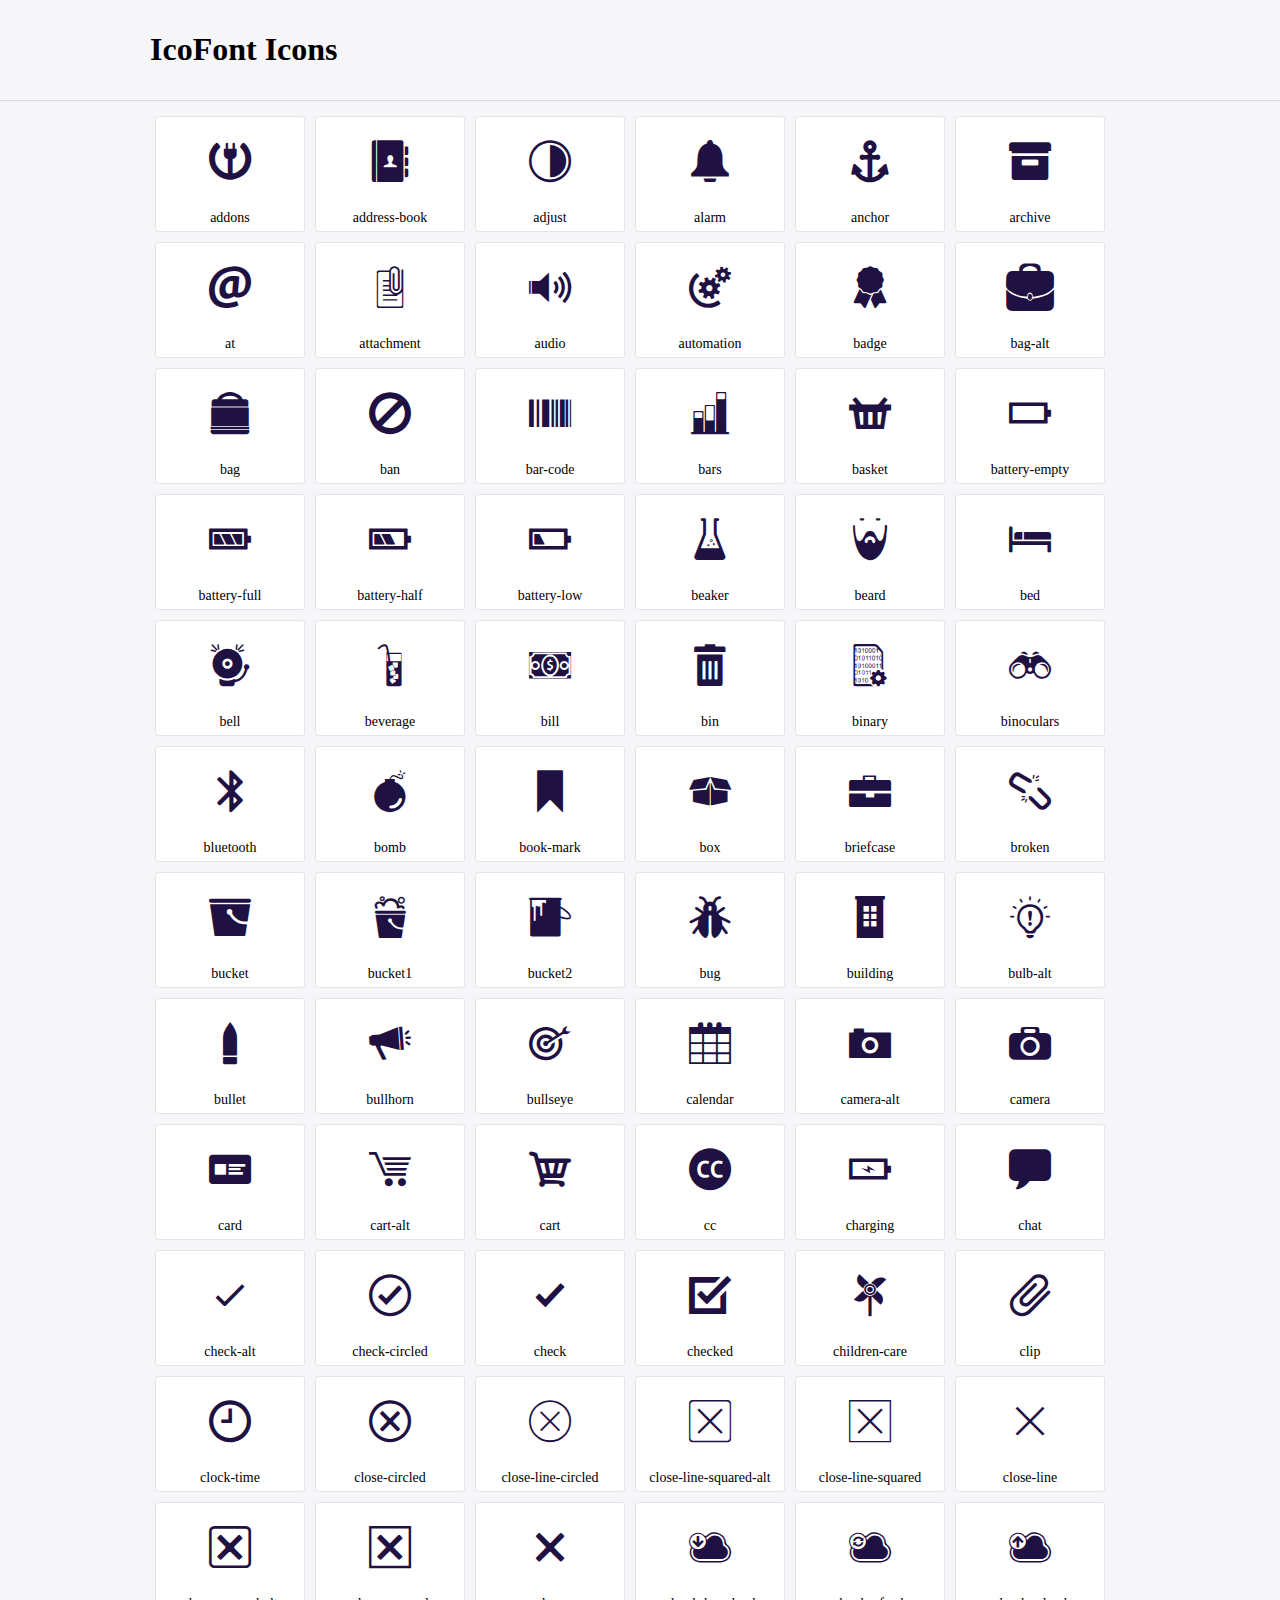
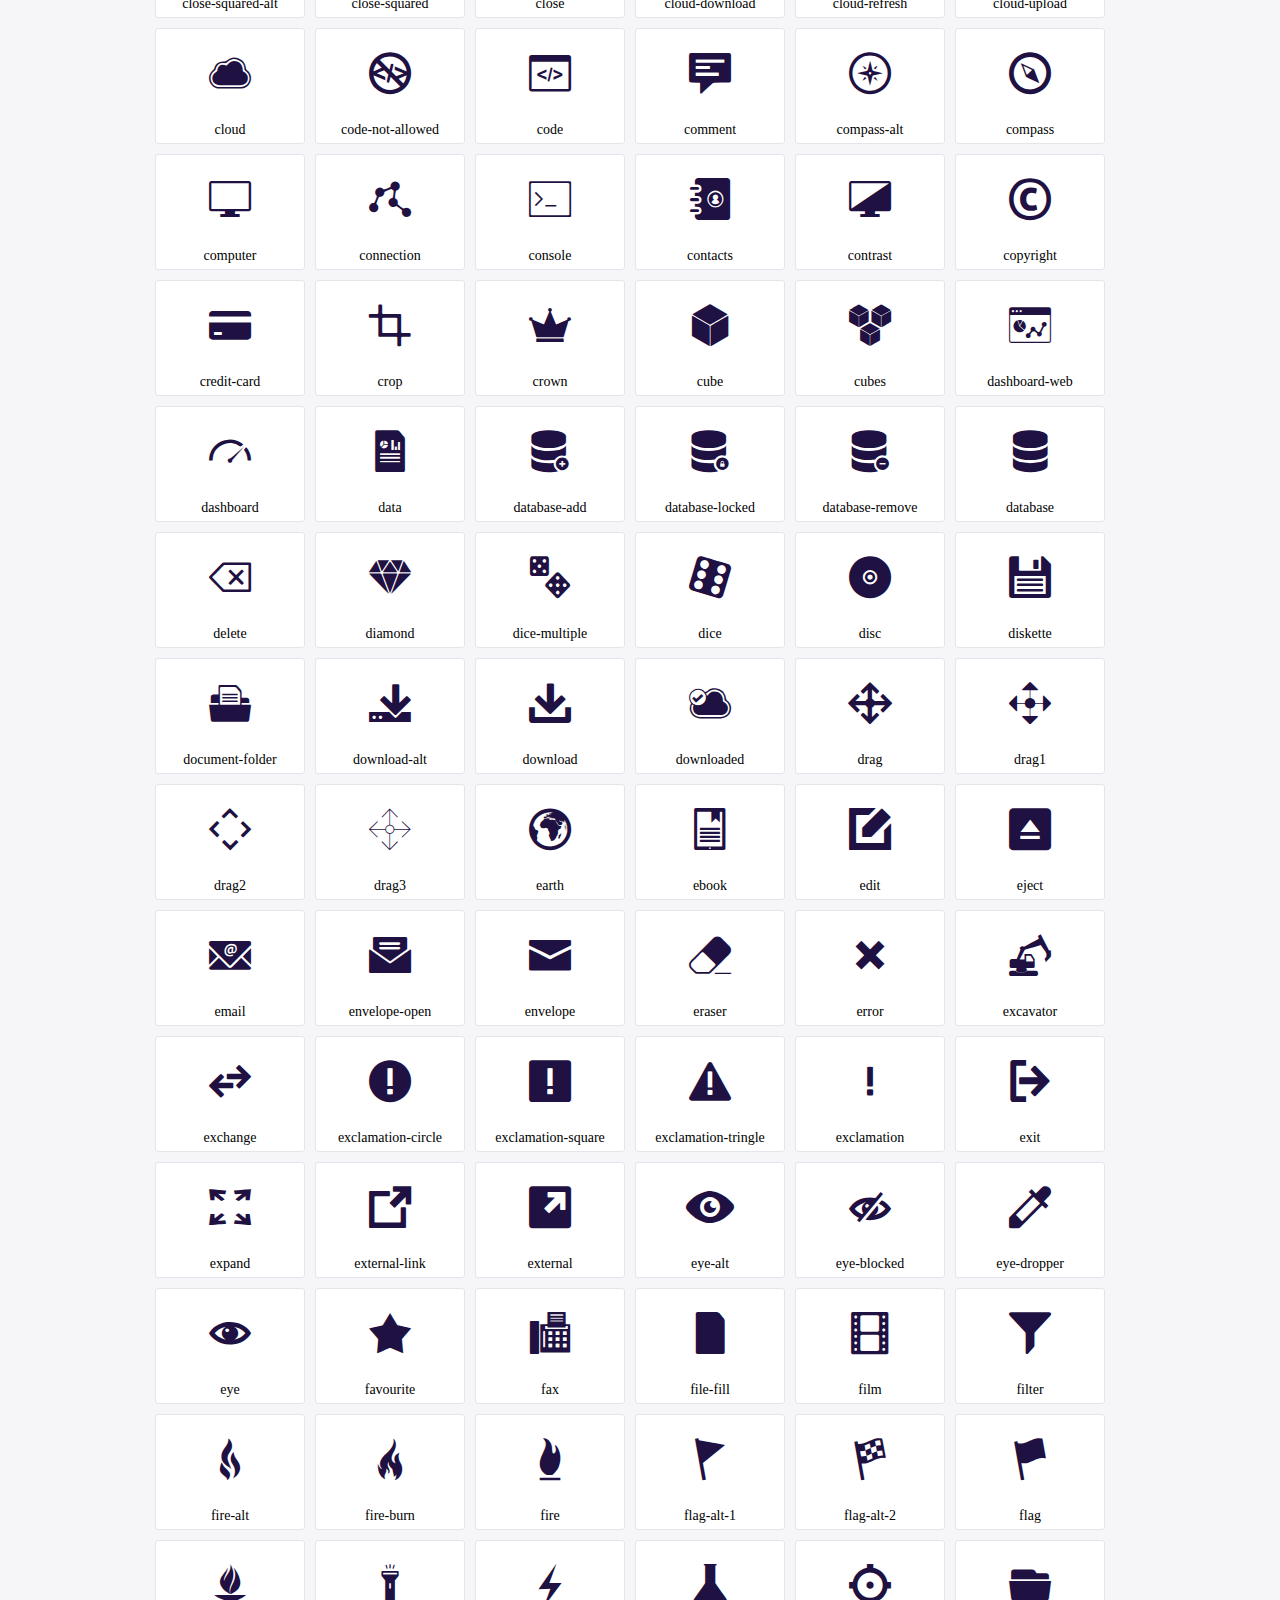
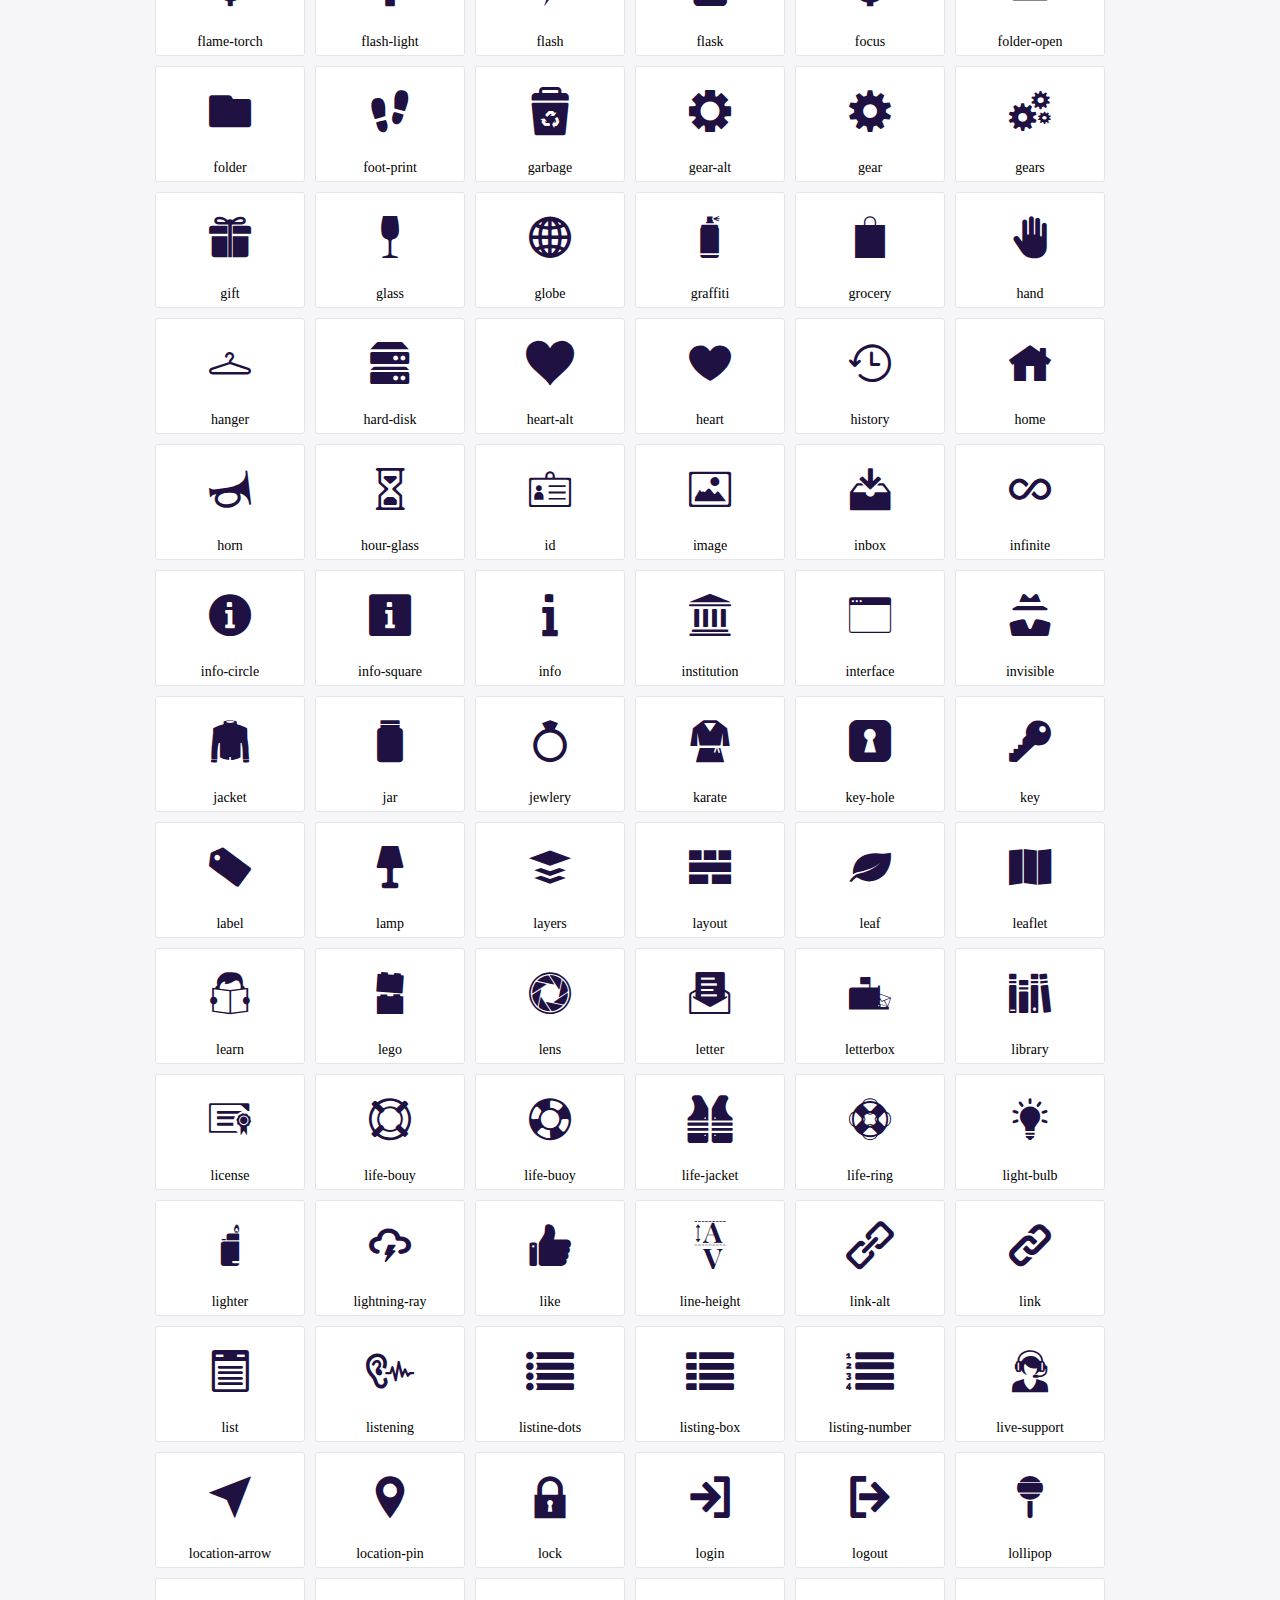
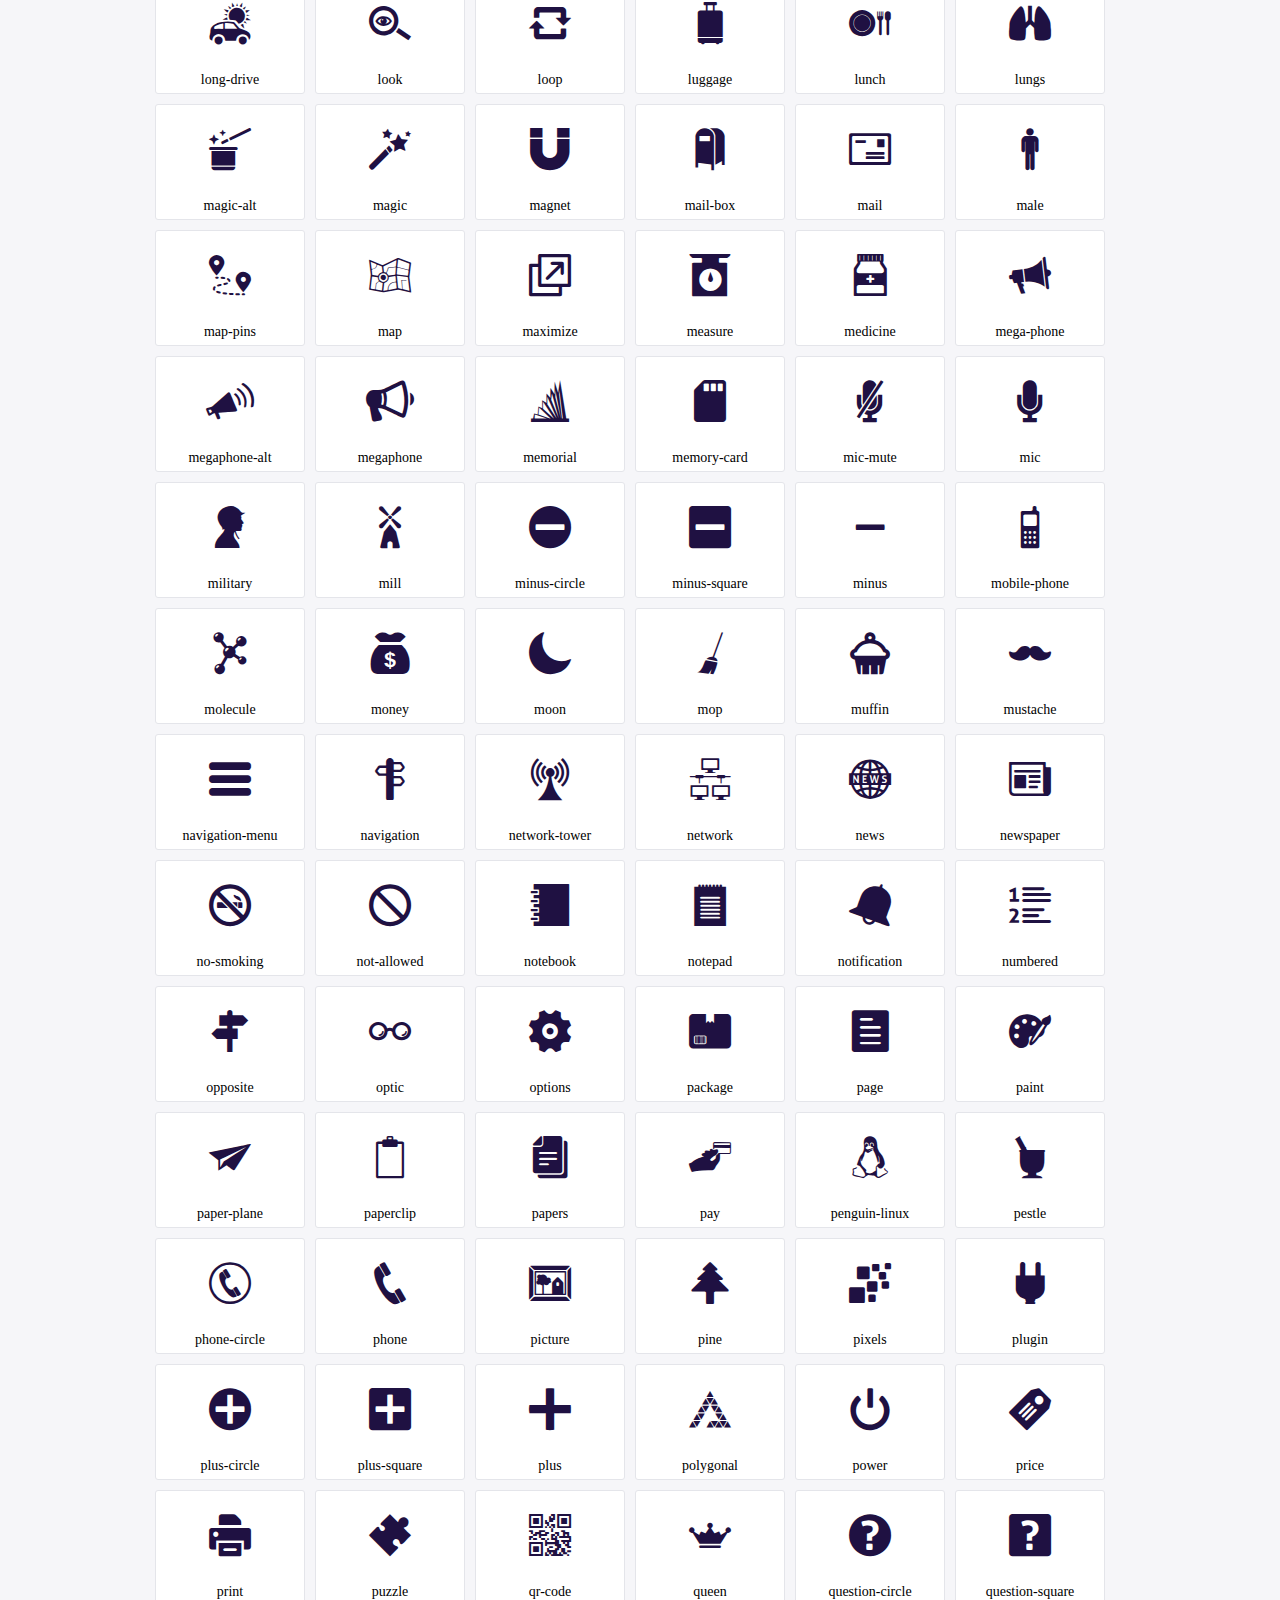
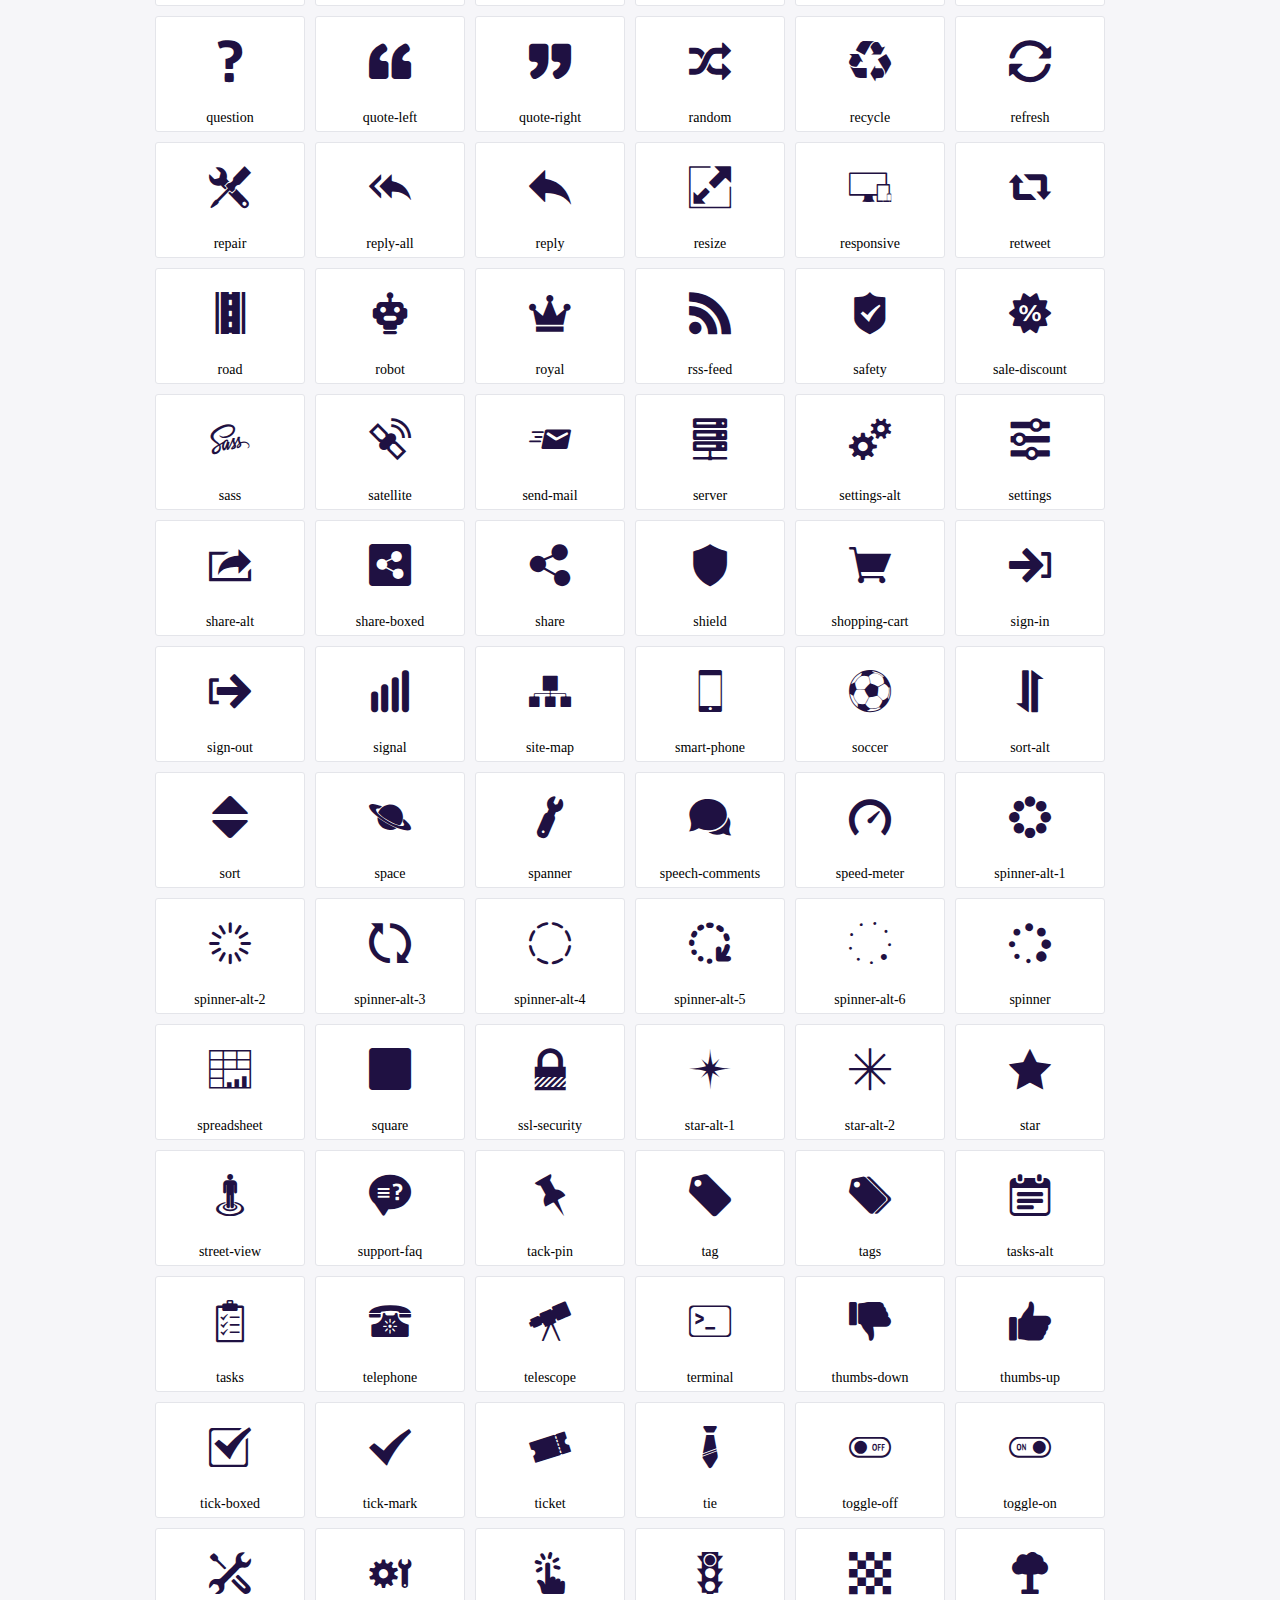
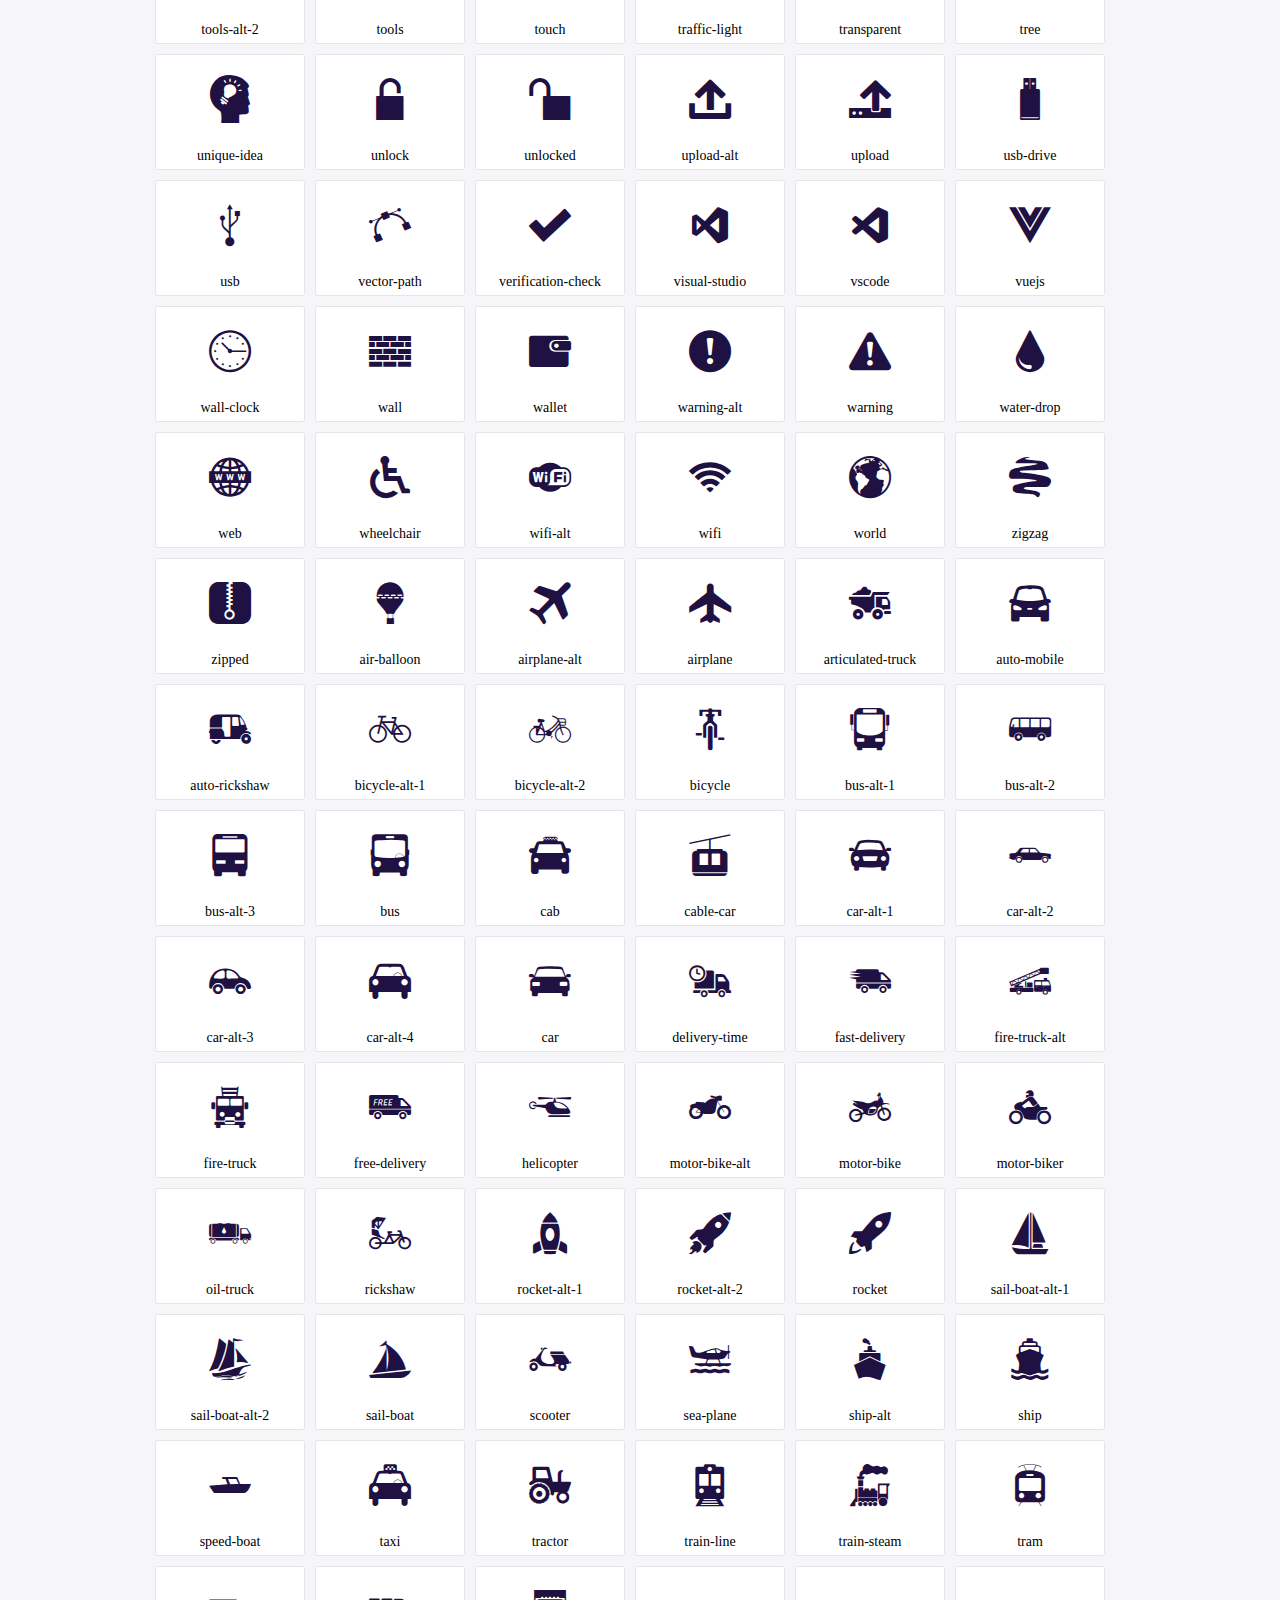
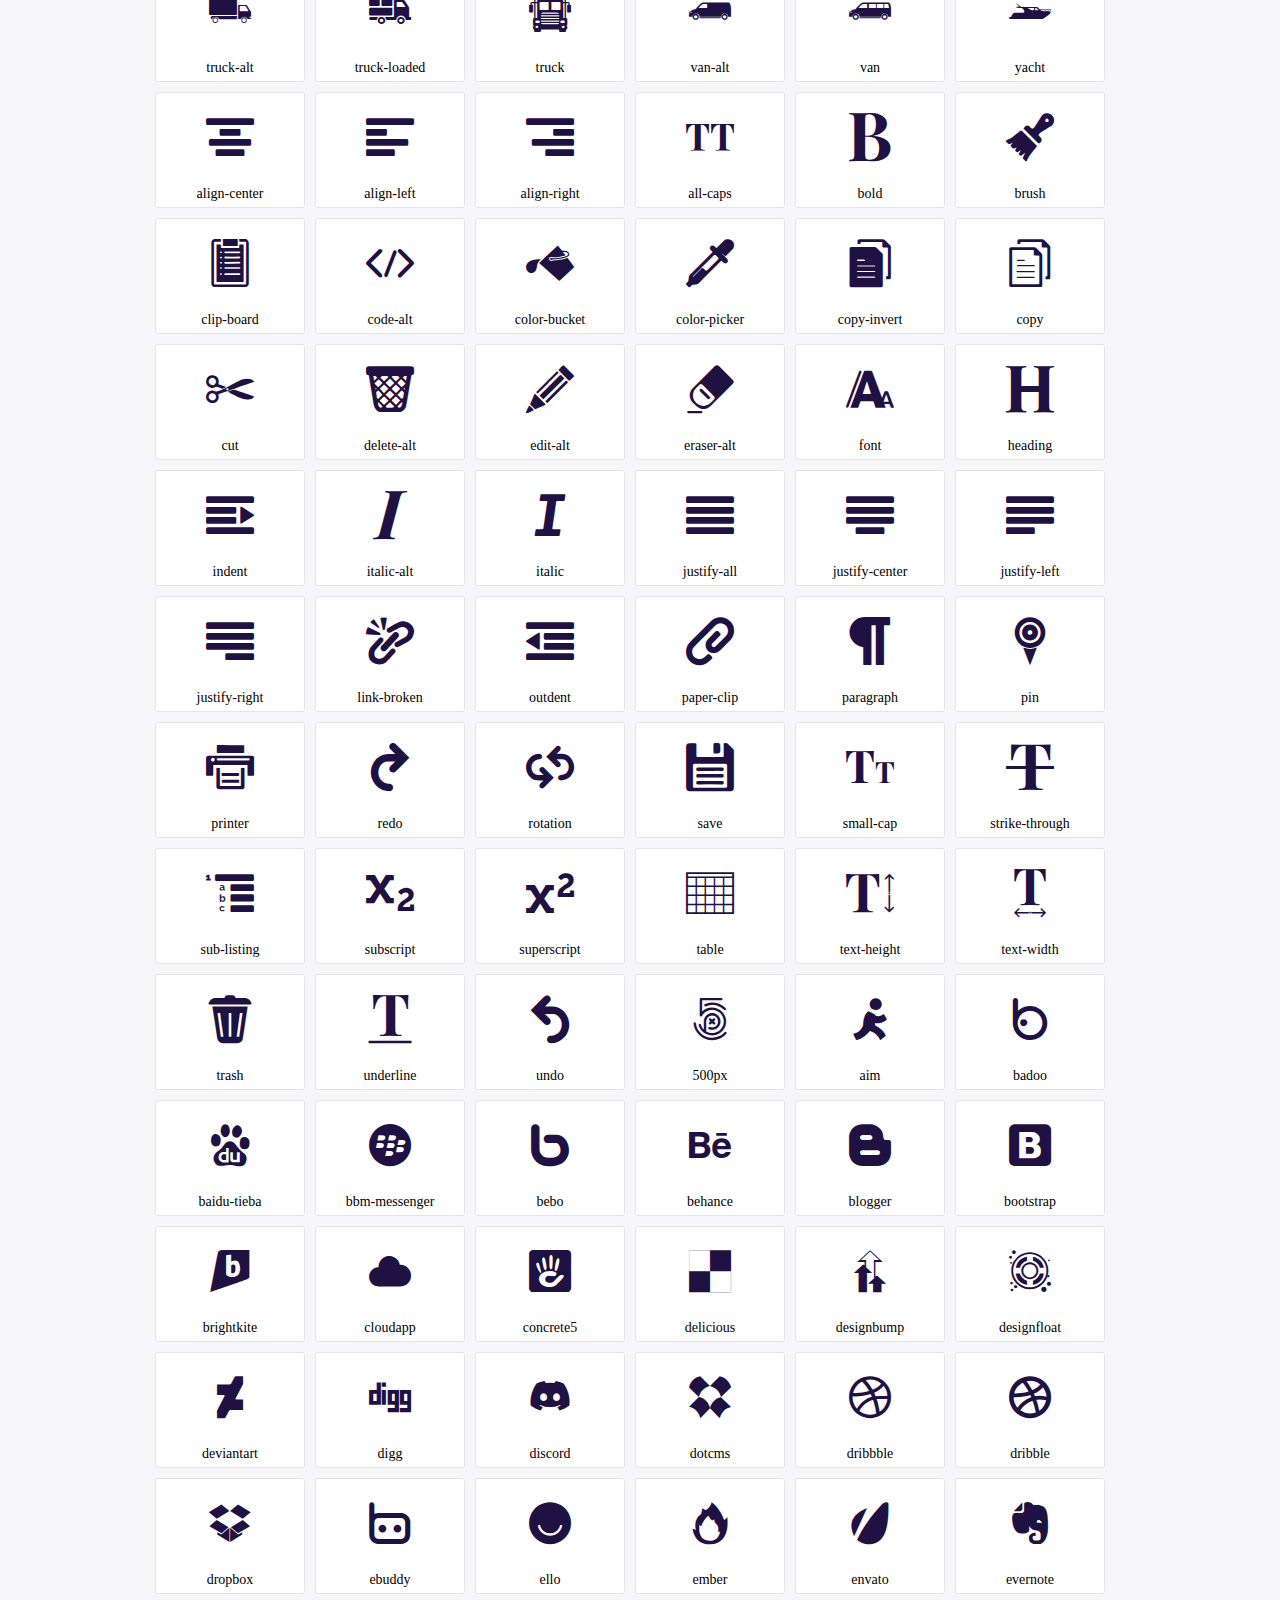
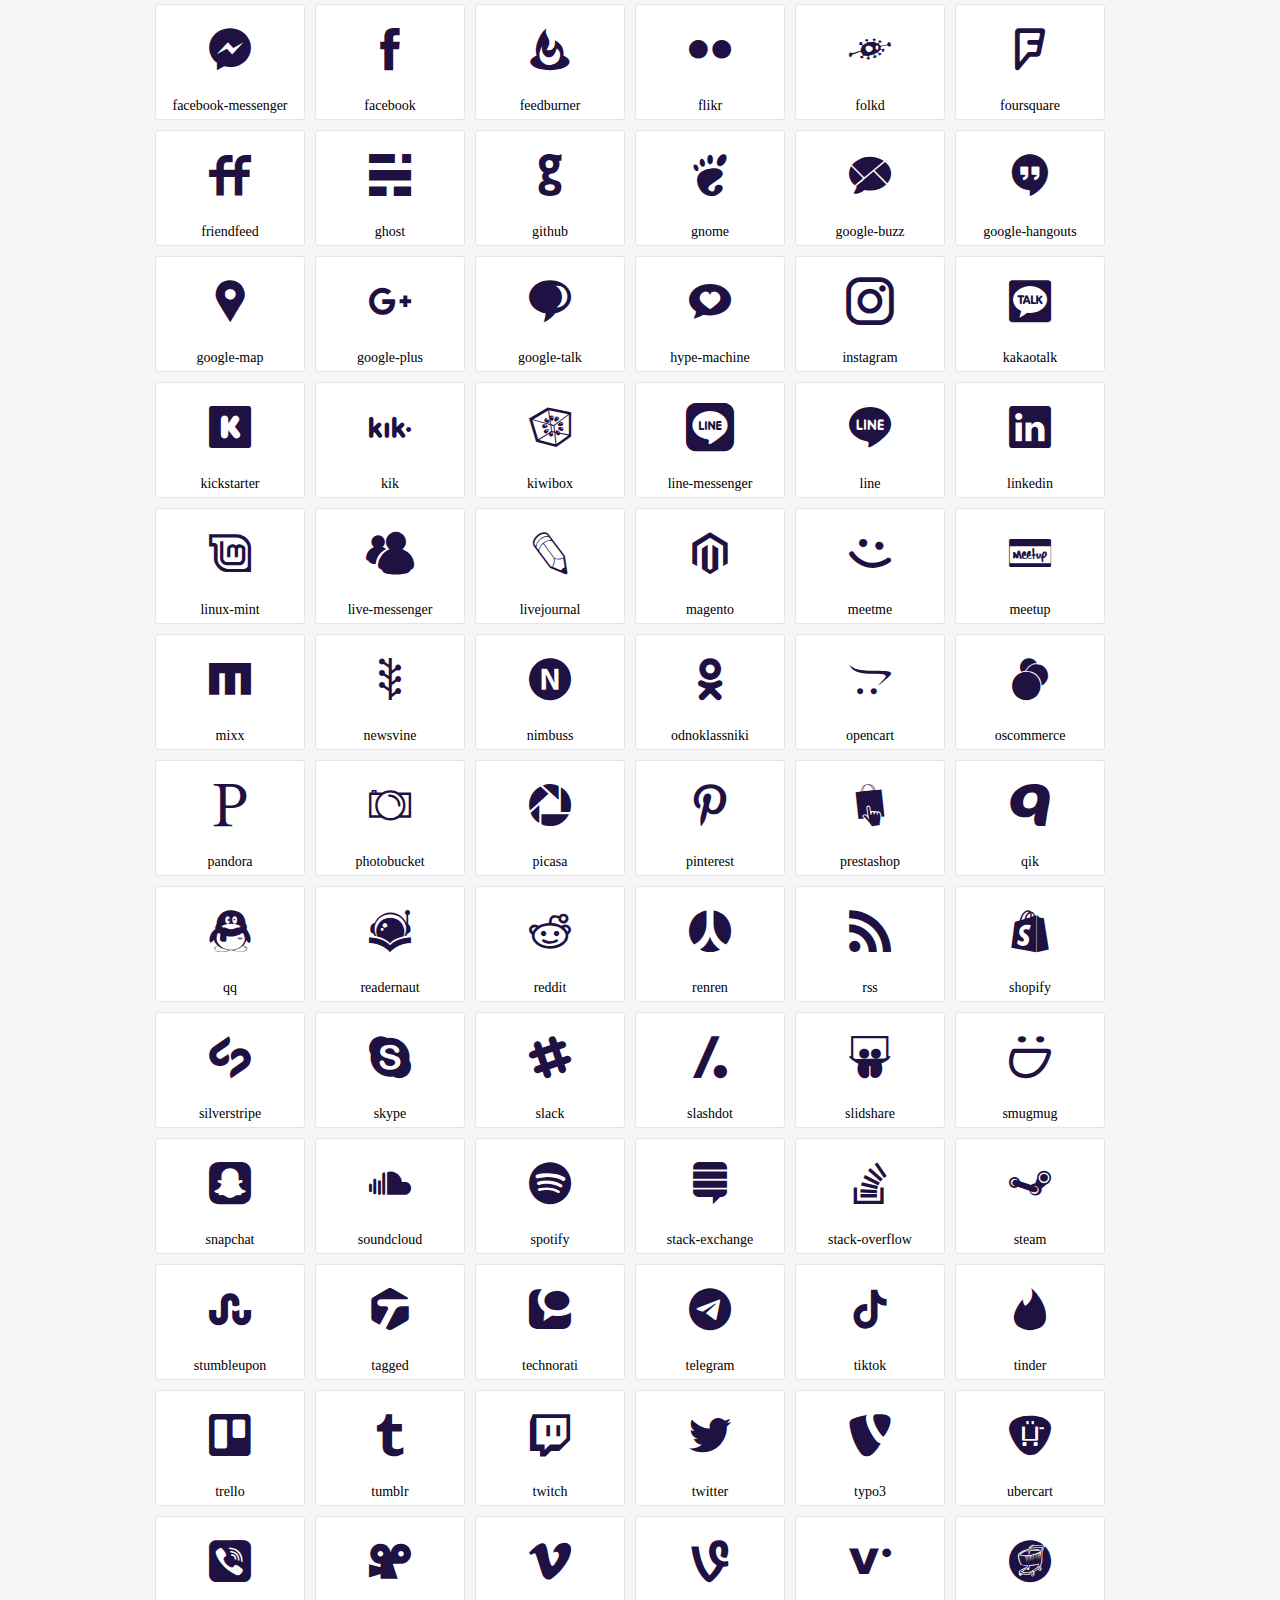
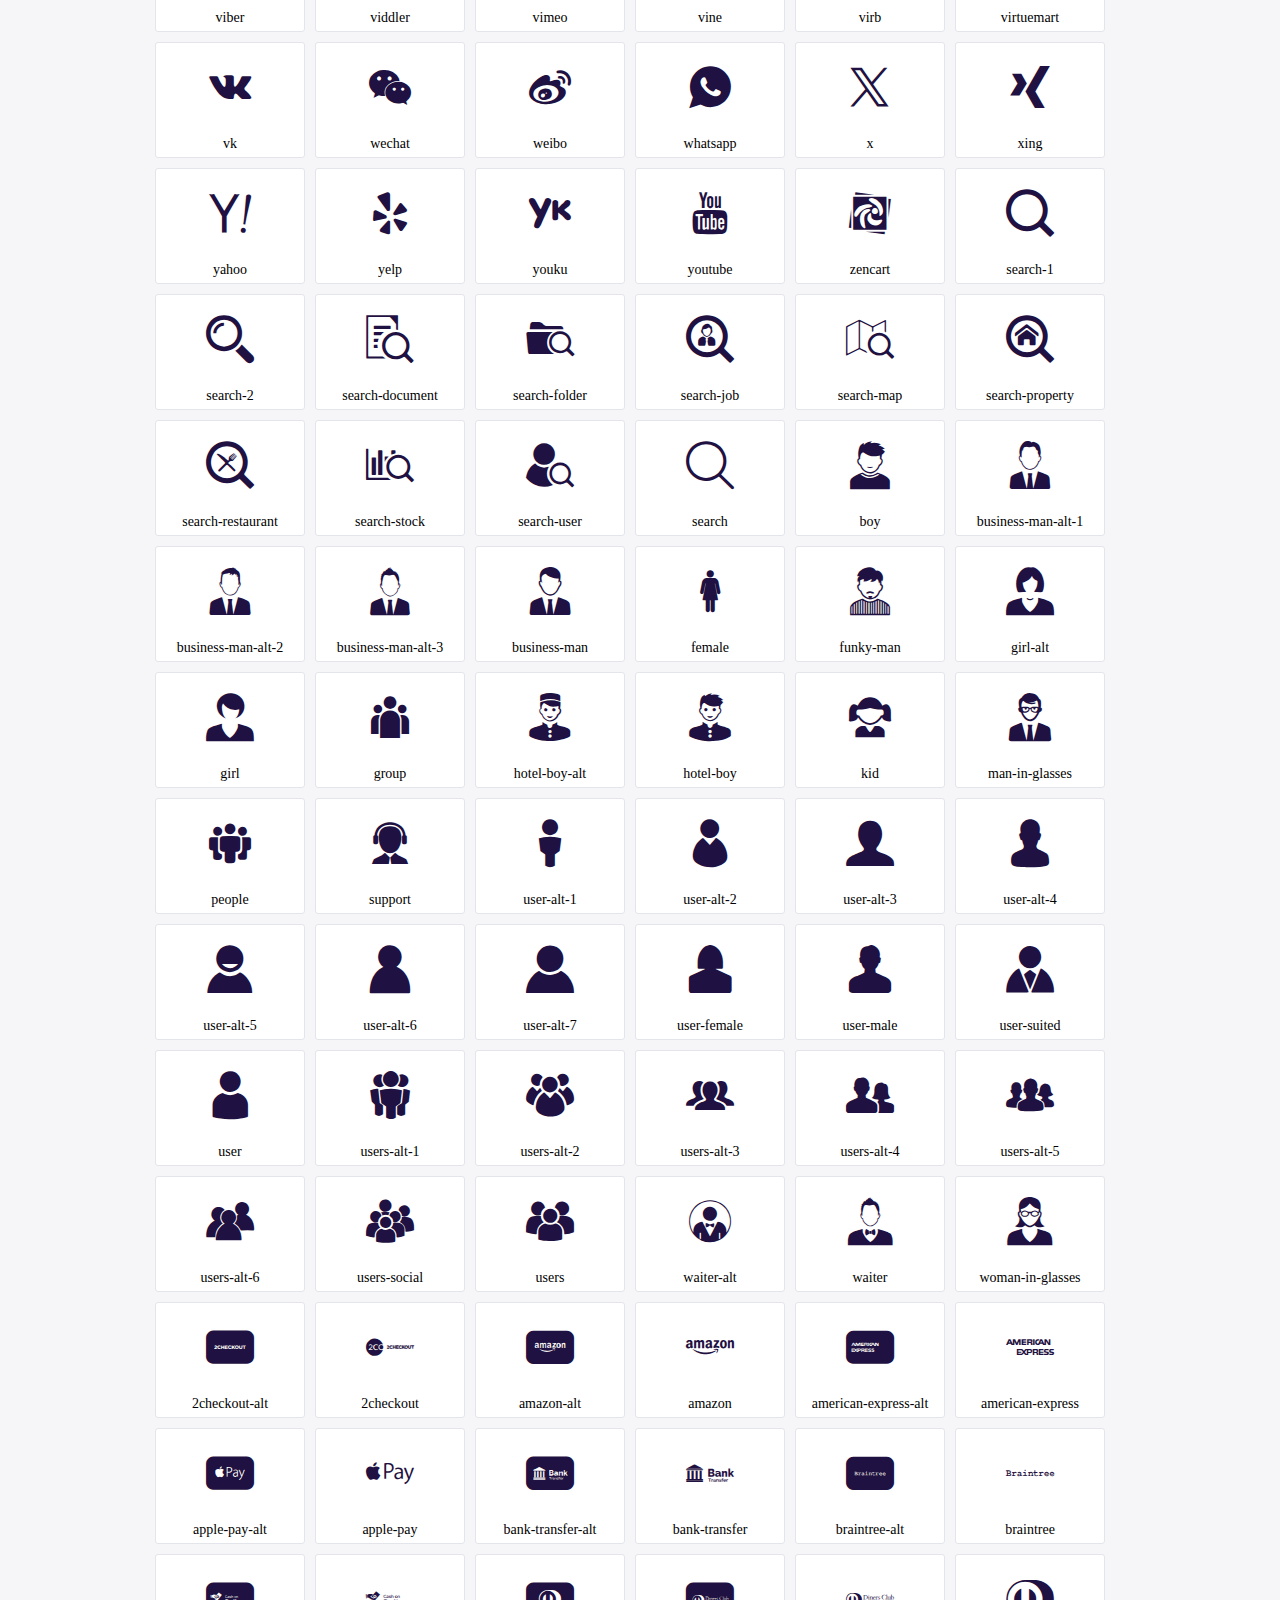
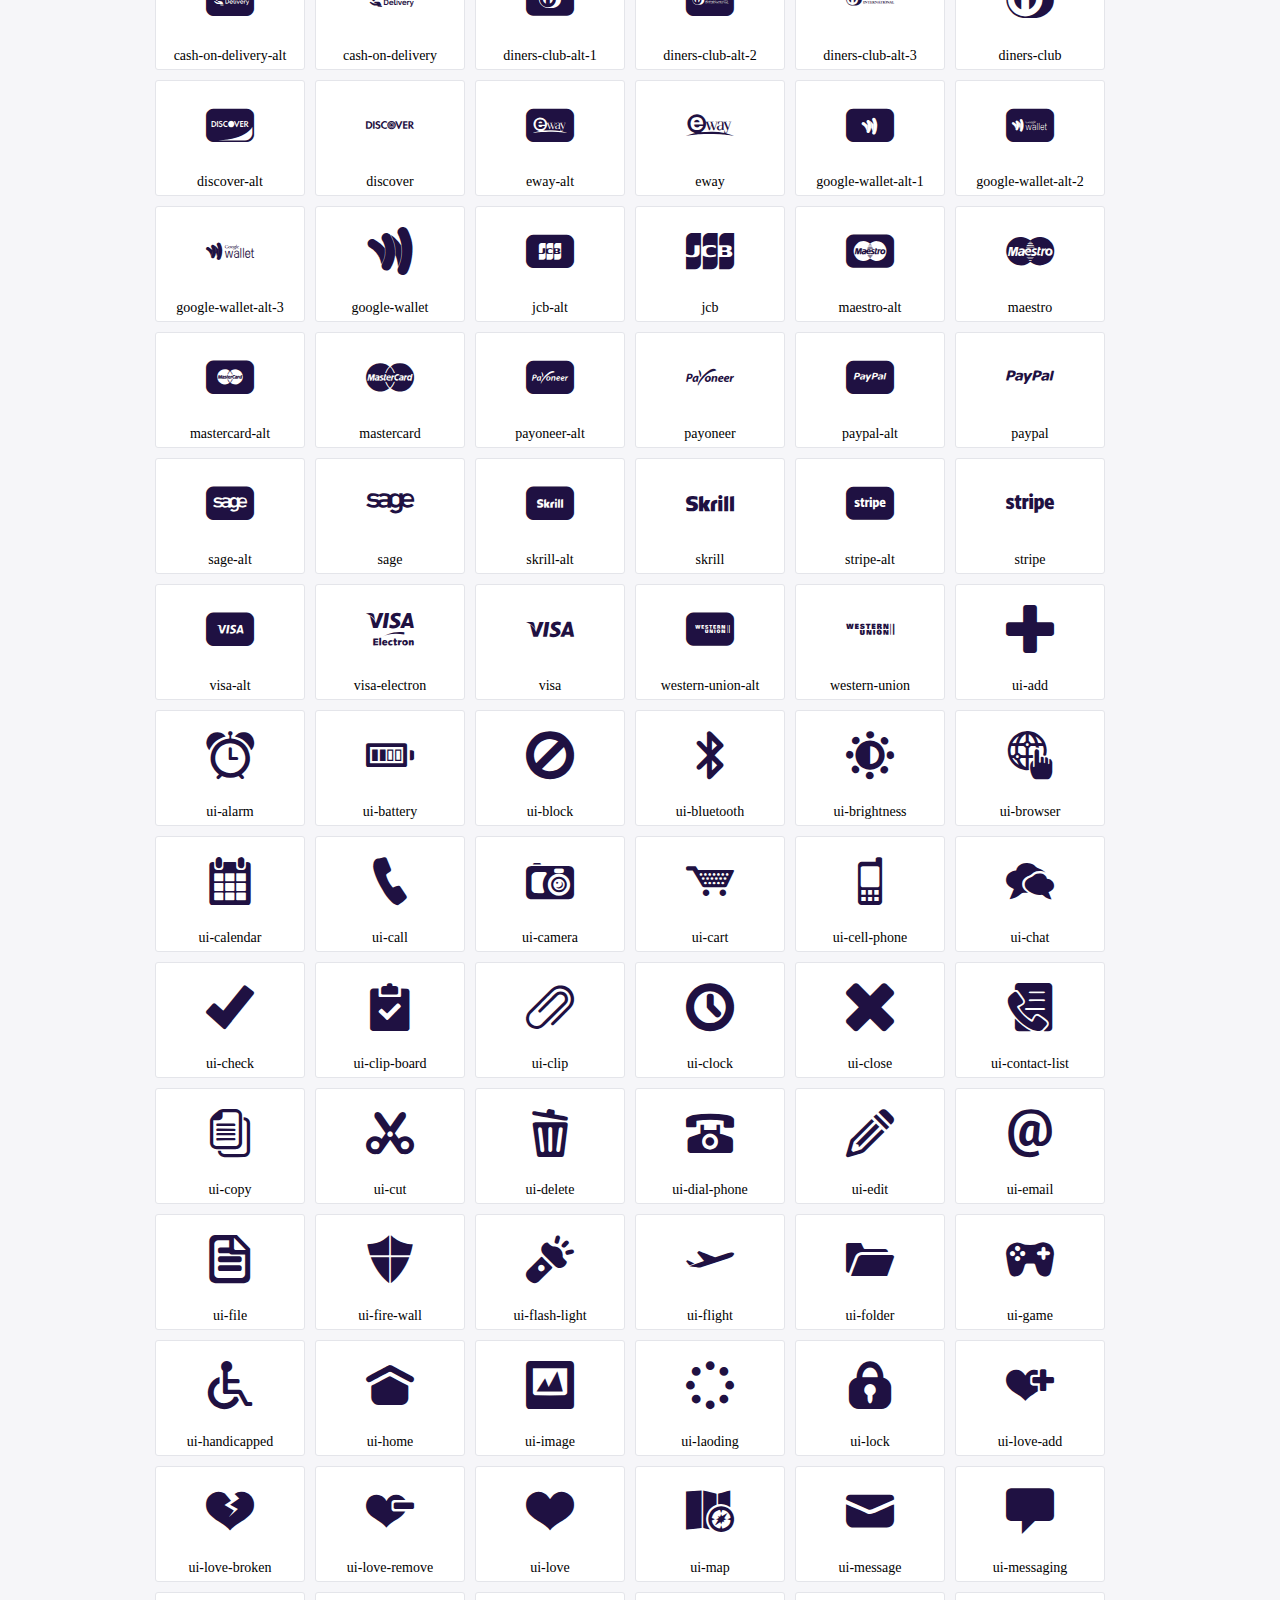
<file: icofont/demo.html>
<!DOCTYPE html>
	<html>
	<head>
		<meta charset="utf-8">
		<title>Examples | IcoFont</title>
		<link rel="stylesheet" type="text/css" href="./icofont.min.css">
		<style type="text/css">
			body {
				margin: 0;
				padding: 0;
				background: #F6F6F9;
			}
			.header {
				border-bottom: 1px solid #DCDCE1;
				padding: 10px 0;
				margin-bottom: 10px;
			}
			.container {
				width: 980px;
				margin: 0 auto;
			}
			.ico-title {
				font-size: 2em;
			}
			.iconlist {
				margin: 0;
				padding: 0;
				list-style: none;
				text-align: center;
				width: 100%;
				display: flex;
				flex-wrap: wrap;
				flex-direction: row;
			}
			.iconlist li {
				position: relative;
				margin: 5px;
				width: 150px;
				cursor: pointer;
			}
			.iconlist li .icon-holder {
				position: relative;
				text-align: center;
				border-radius: 3px;
				overflow: hidden;
				padding-bottom: 5px;
				background: #ffffff;
				border: 1px solid #E4E5EA;
				transition: all 0.2s linear 0s;
			}
			.iconlist li .icon-holder:hover {
				background: #00C3DA;
				color: #ffffff;
			}
			.iconlist li .icon-holder:hover .icon i {
				color: #ffffff;
			}
			.iconlist li .icon-holder .icon {
				padding: 20px;
				text-align: center;
			}
			.iconlist li .icon-holder .icon i {
				font-size: 3em;
				color: #1F1142;
			}
			.iconlist li .icon-holder span {
				font-size: 14px;
				display: block;
				margin-top: 5px;
				border-radius: 3px;
			}
		</style>
	</head>
	<body>
	<div class="header">
		<div class="container">
			<h1 class="ico-title"> IcoFont Icons </h1>
		</div>
	</div>
	<div class="container">
		<ul class="iconlist">
		
		<li>
			<div class="icon-holder">
				<div class="icon"> 
					<i class="icofont-addons"></i>
				</div> 
				<span> addons </span>
				
			</div>
		</li>
		
		<li>
			<div class="icon-holder">
				<div class="icon"> 
					<i class="icofont-address-book"></i>
				</div> 
				<span> address-book </span>
				
			</div>
		</li>
		
		<li>
			<div class="icon-holder">
				<div class="icon"> 
					<i class="icofont-adjust"></i>
				</div> 
				<span> adjust </span>
				
			</div>
		</li>
		
		<li>
			<div class="icon-holder">
				<div class="icon"> 
					<i class="icofont-alarm"></i>
				</div> 
				<span> alarm </span>
				
			</div>
		</li>
		
		<li>
			<div class="icon-holder">
				<div class="icon"> 
					<i class="icofont-anchor"></i>
				</div> 
				<span> anchor </span>
				
			</div>
		</li>
		
		<li>
			<div class="icon-holder">
				<div class="icon"> 
					<i class="icofont-archive"></i>
				</div> 
				<span> archive </span>
				
			</div>
		</li>
		
		<li>
			<div class="icon-holder">
				<div class="icon"> 
					<i class="icofont-at"></i>
				</div> 
				<span> at </span>
				
			</div>
		</li>
		
		<li>
			<div class="icon-holder">
				<div class="icon"> 
					<i class="icofont-attachment"></i>
				</div> 
				<span> attachment </span>
				
			</div>
		</li>
		
		<li>
			<div class="icon-holder">
				<div class="icon"> 
					<i class="icofont-audio"></i>
				</div> 
				<span> audio </span>
				
			</div>
		</li>
		
		<li>
			<div class="icon-holder">
				<div class="icon"> 
					<i class="icofont-automation"></i>
				</div> 
				<span> automation </span>
				
			</div>
		</li>
		
		<li>
			<div class="icon-holder">
				<div class="icon"> 
					<i class="icofont-badge"></i>
				</div> 
				<span> badge </span>
				
			</div>
		</li>
		
		<li>
			<div class="icon-holder">
				<div class="icon"> 
					<i class="icofont-bag-alt"></i>
				</div> 
				<span> bag-alt </span>
				
			</div>
		</li>
		
		<li>
			<div class="icon-holder">
				<div class="icon"> 
					<i class="icofont-bag"></i>
				</div> 
				<span> bag </span>
				
			</div>
		</li>
		
		<li>
			<div class="icon-holder">
				<div class="icon"> 
					<i class="icofont-ban"></i>
				</div> 
				<span> ban </span>
				
			</div>
		</li>
		
		<li>
			<div class="icon-holder">
				<div class="icon"> 
					<i class="icofont-bar-code"></i>
				</div> 
				<span> bar-code </span>
				
			</div>
		</li>
		
		<li>
			<div class="icon-holder">
				<div class="icon"> 
					<i class="icofont-bars"></i>
				</div> 
				<span> bars </span>
				
			</div>
		</li>
		
		<li>
			<div class="icon-holder">
				<div class="icon"> 
					<i class="icofont-basket"></i>
				</div> 
				<span> basket </span>
				
			</div>
		</li>
		
		<li>
			<div class="icon-holder">
				<div class="icon"> 
					<i class="icofont-battery-empty"></i>
				</div> 
				<span> battery-empty </span>
				
			</div>
		</li>
		
		<li>
			<div class="icon-holder">
				<div class="icon"> 
					<i class="icofont-battery-full"></i>
				</div> 
				<span> battery-full </span>
				
			</div>
		</li>
		
		<li>
			<div class="icon-holder">
				<div class="icon"> 
					<i class="icofont-battery-half"></i>
				</div> 
				<span> battery-half </span>
				
			</div>
		</li>
		
		<li>
			<div class="icon-holder">
				<div class="icon"> 
					<i class="icofont-battery-low"></i>
				</div> 
				<span> battery-low </span>
				
			</div>
		</li>
		
		<li>
			<div class="icon-holder">
				<div class="icon"> 
					<i class="icofont-beaker"></i>
				</div> 
				<span> beaker </span>
				
			</div>
		</li>
		
		<li>
			<div class="icon-holder">
				<div class="icon"> 
					<i class="icofont-beard"></i>
				</div> 
				<span> beard </span>
				
			</div>
		</li>
		
		<li>
			<div class="icon-holder">
				<div class="icon"> 
					<i class="icofont-bed"></i>
				</div> 
				<span> bed </span>
				
			</div>
		</li>
		
		<li>
			<div class="icon-holder">
				<div class="icon"> 
					<i class="icofont-bell"></i>
				</div> 
				<span> bell </span>
				
			</div>
		</li>
		
		<li>
			<div class="icon-holder">
				<div class="icon"> 
					<i class="icofont-beverage"></i>
				</div> 
				<span> beverage </span>
				
			</div>
		</li>
		
		<li>
			<div class="icon-holder">
				<div class="icon"> 
					<i class="icofont-bill"></i>
				</div> 
				<span> bill </span>
				
			</div>
		</li>
		
		<li>
			<div class="icon-holder">
				<div class="icon"> 
					<i class="icofont-bin"></i>
				</div> 
				<span> bin </span>
				
			</div>
		</li>
		
		<li>
			<div class="icon-holder">
				<div class="icon"> 
					<i class="icofont-binary"></i>
				</div> 
				<span> binary </span>
				
			</div>
		</li>
		
		<li>
			<div class="icon-holder">
				<div class="icon"> 
					<i class="icofont-binoculars"></i>
				</div> 
				<span> binoculars </span>
				
			</div>
		</li>
		
		<li>
			<div class="icon-holder">
				<div class="icon"> 
					<i class="icofont-bluetooth"></i>
				</div> 
				<span> bluetooth </span>
				
			</div>
		</li>
		
		<li>
			<div class="icon-holder">
				<div class="icon"> 
					<i class="icofont-bomb"></i>
				</div> 
				<span> bomb </span>
				
			</div>
		</li>
		
		<li>
			<div class="icon-holder">
				<div class="icon"> 
					<i class="icofont-book-mark"></i>
				</div> 
				<span> book-mark </span>
				
			</div>
		</li>
		
		<li>
			<div class="icon-holder">
				<div class="icon"> 
					<i class="icofont-box"></i>
				</div> 
				<span> box </span>
				
			</div>
		</li>
		
		<li>
			<div class="icon-holder">
				<div class="icon"> 
					<i class="icofont-briefcase"></i>
				</div> 
				<span> briefcase </span>
				
			</div>
		</li>
		
		<li>
			<div class="icon-holder">
				<div class="icon"> 
					<i class="icofont-broken"></i>
				</div> 
				<span> broken </span>
				
			</div>
		</li>
		
		<li>
			<div class="icon-holder">
				<div class="icon"> 
					<i class="icofont-bucket"></i>
				</div> 
				<span> bucket </span>
				
			</div>
		</li>
		
		<li>
			<div class="icon-holder">
				<div class="icon"> 
					<i class="icofont-bucket1"></i>
				</div> 
				<span> bucket1 </span>
				
			</div>
		</li>
		
		<li>
			<div class="icon-holder">
				<div class="icon"> 
					<i class="icofont-bucket2"></i>
				</div> 
				<span> bucket2 </span>
				
			</div>
		</li>
		
		<li>
			<div class="icon-holder">
				<div class="icon"> 
					<i class="icofont-bug"></i>
				</div> 
				<span> bug </span>
				
			</div>
		</li>
		
		<li>
			<div class="icon-holder">
				<div class="icon"> 
					<i class="icofont-building"></i>
				</div> 
				<span> building </span>
				
			</div>
		</li>
		
		<li>
			<div class="icon-holder">
				<div class="icon"> 
					<i class="icofont-bulb-alt"></i>
				</div> 
				<span> bulb-alt </span>
				
			</div>
		</li>
		
		<li>
			<div class="icon-holder">
				<div class="icon"> 
					<i class="icofont-bullet"></i>
				</div> 
				<span> bullet </span>
				
			</div>
		</li>
		
		<li>
			<div class="icon-holder">
				<div class="icon"> 
					<i class="icofont-bullhorn"></i>
				</div> 
				<span> bullhorn </span>
				
			</div>
		</li>
		
		<li>
			<div class="icon-holder">
				<div class="icon"> 
					<i class="icofont-bullseye"></i>
				</div> 
				<span> bullseye </span>
				
			</div>
		</li>
		
		<li>
			<div class="icon-holder">
				<div class="icon"> 
					<i class="icofont-calendar"></i>
				</div> 
				<span> calendar </span>
				
			</div>
		</li>
		
		<li>
			<div class="icon-holder">
				<div class="icon"> 
					<i class="icofont-camera-alt"></i>
				</div> 
				<span> camera-alt </span>
				
			</div>
		</li>
		
		<li>
			<div class="icon-holder">
				<div class="icon"> 
					<i class="icofont-camera"></i>
				</div> 
				<span> camera </span>
				
			</div>
		</li>
		
		<li>
			<div class="icon-holder">
				<div class="icon"> 
					<i class="icofont-card"></i>
				</div> 
				<span> card </span>
				
			</div>
		</li>
		
		<li>
			<div class="icon-holder">
				<div class="icon"> 
					<i class="icofont-cart-alt"></i>
				</div> 
				<span> cart-alt </span>
				
			</div>
		</li>
		
		<li>
			<div class="icon-holder">
				<div class="icon"> 
					<i class="icofont-cart"></i>
				</div> 
				<span> cart </span>
				
			</div>
		</li>
		
		<li>
			<div class="icon-holder">
				<div class="icon"> 
					<i class="icofont-cc"></i>
				</div> 
				<span> cc </span>
				
			</div>
		</li>
		
		<li>
			<div class="icon-holder">
				<div class="icon"> 
					<i class="icofont-charging"></i>
				</div> 
				<span> charging </span>
				
			</div>
		</li>
		
		<li>
			<div class="icon-holder">
				<div class="icon"> 
					<i class="icofont-chat"></i>
				</div> 
				<span> chat </span>
				
			</div>
		</li>
		
		<li>
			<div class="icon-holder">
				<div class="icon"> 
					<i class="icofont-check-alt"></i>
				</div> 
				<span> check-alt </span>
				
			</div>
		</li>
		
		<li>
			<div class="icon-holder">
				<div class="icon"> 
					<i class="icofont-check-circled"></i>
				</div> 
				<span> check-circled </span>
				
			</div>
		</li>
		
		<li>
			<div class="icon-holder">
				<div class="icon"> 
					<i class="icofont-check"></i>
				</div> 
				<span> check </span>
				
			</div>
		</li>
		
		<li>
			<div class="icon-holder">
				<div class="icon"> 
					<i class="icofont-checked"></i>
				</div> 
				<span> checked </span>
				
			</div>
		</li>
		
		<li>
			<div class="icon-holder">
				<div class="icon"> 
					<i class="icofont-children-care"></i>
				</div> 
				<span> children-care </span>
				
			</div>
		</li>
		
		<li>
			<div class="icon-holder">
				<div class="icon"> 
					<i class="icofont-clip"></i>
				</div> 
				<span> clip </span>
				
			</div>
		</li>
		
		<li>
			<div class="icon-holder">
				<div class="icon"> 
					<i class="icofont-clock-time"></i>
				</div> 
				<span> clock-time </span>
				
			</div>
		</li>
		
		<li>
			<div class="icon-holder">
				<div class="icon"> 
					<i class="icofont-close-circled"></i>
				</div> 
				<span> close-circled </span>
				
			</div>
		</li>
		
		<li>
			<div class="icon-holder">
				<div class="icon"> 
					<i class="icofont-close-line-circled"></i>
				</div> 
				<span> close-line-circled </span>
				
			</div>
		</li>
		
		<li>
			<div class="icon-holder">
				<div class="icon"> 
					<i class="icofont-close-line-squared-alt"></i>
				</div> 
				<span> close-line-squared-alt </span>
				
			</div>
		</li>
		
		<li>
			<div class="icon-holder">
				<div class="icon"> 
					<i class="icofont-close-line-squared"></i>
				</div> 
				<span> close-line-squared </span>
				
			</div>
		</li>
		
		<li>
			<div class="icon-holder">
				<div class="icon"> 
					<i class="icofont-close-line"></i>
				</div> 
				<span> close-line </span>
				
			</div>
		</li>
		
		<li>
			<div class="icon-holder">
				<div class="icon"> 
					<i class="icofont-close-squared-alt"></i>
				</div> 
				<span> close-squared-alt </span>
				
			</div>
		</li>
		
		<li>
			<div class="icon-holder">
				<div class="icon"> 
					<i class="icofont-close-squared"></i>
				</div> 
				<span> close-squared </span>
				
			</div>
		</li>
		
		<li>
			<div class="icon-holder">
				<div class="icon"> 
					<i class="icofont-close"></i>
				</div> 
				<span> close </span>
				
			</div>
		</li>
		
		<li>
			<div class="icon-holder">
				<div class="icon"> 
					<i class="icofont-cloud-download"></i>
				</div> 
				<span> cloud-download </span>
				
			</div>
		</li>
		
		<li>
			<div class="icon-holder">
				<div class="icon"> 
					<i class="icofont-cloud-refresh"></i>
				</div> 
				<span> cloud-refresh </span>
				
			</div>
		</li>
		
		<li>
			<div class="icon-holder">
				<div class="icon"> 
					<i class="icofont-cloud-upload"></i>
				</div> 
				<span> cloud-upload </span>
				
			</div>
		</li>
		
		<li>
			<div class="icon-holder">
				<div class="icon"> 
					<i class="icofont-cloud"></i>
				</div> 
				<span> cloud </span>
				
			</div>
		</li>
		
		<li>
			<div class="icon-holder">
				<div class="icon"> 
					<i class="icofont-code-not-allowed"></i>
				</div> 
				<span> code-not-allowed </span>
				
			</div>
		</li>
		
		<li>
			<div class="icon-holder">
				<div class="icon"> 
					<i class="icofont-code"></i>
				</div> 
				<span> code </span>
				
			</div>
		</li>
		
		<li>
			<div class="icon-holder">
				<div class="icon"> 
					<i class="icofont-comment"></i>
				</div> 
				<span> comment </span>
				
			</div>
		</li>
		
		<li>
			<div class="icon-holder">
				<div class="icon"> 
					<i class="icofont-compass-alt"></i>
				</div> 
				<span> compass-alt </span>
				
			</div>
		</li>
		
		<li>
			<div class="icon-holder">
				<div class="icon"> 
					<i class="icofont-compass"></i>
				</div> 
				<span> compass </span>
				
			</div>
		</li>
		
		<li>
			<div class="icon-holder">
				<div class="icon"> 
					<i class="icofont-computer"></i>
				</div> 
				<span> computer </span>
				
			</div>
		</li>
		
		<li>
			<div class="icon-holder">
				<div class="icon"> 
					<i class="icofont-connection"></i>
				</div> 
				<span> connection </span>
				
			</div>
		</li>
		
		<li>
			<div class="icon-holder">
				<div class="icon"> 
					<i class="icofont-console"></i>
				</div> 
				<span> console </span>
				
			</div>
		</li>
		
		<li>
			<div class="icon-holder">
				<div class="icon"> 
					<i class="icofont-contacts"></i>
				</div> 
				<span> contacts </span>
				
			</div>
		</li>
		
		<li>
			<div class="icon-holder">
				<div class="icon"> 
					<i class="icofont-contrast"></i>
				</div> 
				<span> contrast </span>
				
			</div>
		</li>
		
		<li>
			<div class="icon-holder">
				<div class="icon"> 
					<i class="icofont-copyright"></i>
				</div> 
				<span> copyright </span>
				
			</div>
		</li>
		
		<li>
			<div class="icon-holder">
				<div class="icon"> 
					<i class="icofont-credit-card"></i>
				</div> 
				<span> credit-card </span>
				
			</div>
		</li>
		
		<li>
			<div class="icon-holder">
				<div class="icon"> 
					<i class="icofont-crop"></i>
				</div> 
				<span> crop </span>
				
			</div>
		</li>
		
		<li>
			<div class="icon-holder">
				<div class="icon"> 
					<i class="icofont-crown"></i>
				</div> 
				<span> crown </span>
				
			</div>
		</li>
		
		<li>
			<div class="icon-holder">
				<div class="icon"> 
					<i class="icofont-cube"></i>
				</div> 
				<span> cube </span>
				
			</div>
		</li>
		
		<li>
			<div class="icon-holder">
				<div class="icon"> 
					<i class="icofont-cubes"></i>
				</div> 
				<span> cubes </span>
				
			</div>
		</li>
		
		<li>
			<div class="icon-holder">
				<div class="icon"> 
					<i class="icofont-dashboard-web"></i>
				</div> 
				<span> dashboard-web </span>
				
			</div>
		</li>
		
		<li>
			<div class="icon-holder">
				<div class="icon"> 
					<i class="icofont-dashboard"></i>
				</div> 
				<span> dashboard </span>
				
			</div>
		</li>
		
		<li>
			<div class="icon-holder">
				<div class="icon"> 
					<i class="icofont-data"></i>
				</div> 
				<span> data </span>
				
			</div>
		</li>
		
		<li>
			<div class="icon-holder">
				<div class="icon"> 
					<i class="icofont-database-add"></i>
				</div> 
				<span> database-add </span>
				
			</div>
		</li>
		
		<li>
			<div class="icon-holder">
				<div class="icon"> 
					<i class="icofont-database-locked"></i>
				</div> 
				<span> database-locked </span>
				
			</div>
		</li>
		
		<li>
			<div class="icon-holder">
				<div class="icon"> 
					<i class="icofont-database-remove"></i>
				</div> 
				<span> database-remove </span>
				
			</div>
		</li>
		
		<li>
			<div class="icon-holder">
				<div class="icon"> 
					<i class="icofont-database"></i>
				</div> 
				<span> database </span>
				
			</div>
		</li>
		
		<li>
			<div class="icon-holder">
				<div class="icon"> 
					<i class="icofont-delete"></i>
				</div> 
				<span> delete </span>
				
			</div>
		</li>
		
		<li>
			<div class="icon-holder">
				<div class="icon"> 
					<i class="icofont-diamond"></i>
				</div> 
				<span> diamond </span>
				
			</div>
		</li>
		
		<li>
			<div class="icon-holder">
				<div class="icon"> 
					<i class="icofont-dice-multiple"></i>
				</div> 
				<span> dice-multiple </span>
				
			</div>
		</li>
		
		<li>
			<div class="icon-holder">
				<div class="icon"> 
					<i class="icofont-dice"></i>
				</div> 
				<span> dice </span>
				
			</div>
		</li>
		
		<li>
			<div class="icon-holder">
				<div class="icon"> 
					<i class="icofont-disc"></i>
				</div> 
				<span> disc </span>
				
			</div>
		</li>
		
		<li>
			<div class="icon-holder">
				<div class="icon"> 
					<i class="icofont-diskette"></i>
				</div> 
				<span> diskette </span>
				
			</div>
		</li>
		
		<li>
			<div class="icon-holder">
				<div class="icon"> 
					<i class="icofont-document-folder"></i>
				</div> 
				<span> document-folder </span>
				
			</div>
		</li>
		
		<li>
			<div class="icon-holder">
				<div class="icon"> 
					<i class="icofont-download-alt"></i>
				</div> 
				<span> download-alt </span>
				
			</div>
		</li>
		
		<li>
			<div class="icon-holder">
				<div class="icon"> 
					<i class="icofont-download"></i>
				</div> 
				<span> download </span>
				
			</div>
		</li>
		
		<li>
			<div class="icon-holder">
				<div class="icon"> 
					<i class="icofont-downloaded"></i>
				</div> 
				<span> downloaded </span>
				
			</div>
		</li>
		
		<li>
			<div class="icon-holder">
				<div class="icon"> 
					<i class="icofont-drag"></i>
				</div> 
				<span> drag </span>
				
			</div>
		</li>
		
		<li>
			<div class="icon-holder">
				<div class="icon"> 
					<i class="icofont-drag1"></i>
				</div> 
				<span> drag1 </span>
				
			</div>
		</li>
		
		<li>
			<div class="icon-holder">
				<div class="icon"> 
					<i class="icofont-drag2"></i>
				</div> 
				<span> drag2 </span>
				
			</div>
		</li>
		
		<li>
			<div class="icon-holder">
				<div class="icon"> 
					<i class="icofont-drag3"></i>
				</div> 
				<span> drag3 </span>
				
			</div>
		</li>
		
		<li>
			<div class="icon-holder">
				<div class="icon"> 
					<i class="icofont-earth"></i>
				</div> 
				<span> earth </span>
				
			</div>
		</li>
		
		<li>
			<div class="icon-holder">
				<div class="icon"> 
					<i class="icofont-ebook"></i>
				</div> 
				<span> ebook </span>
				
			</div>
		</li>
		
		<li>
			<div class="icon-holder">
				<div class="icon"> 
					<i class="icofont-edit"></i>
				</div> 
				<span> edit </span>
				
			</div>
		</li>
		
		<li>
			<div class="icon-holder">
				<div class="icon"> 
					<i class="icofont-eject"></i>
				</div> 
				<span> eject </span>
				
			</div>
		</li>
		
		<li>
			<div class="icon-holder">
				<div class="icon"> 
					<i class="icofont-email"></i>
				</div> 
				<span> email </span>
				
			</div>
		</li>
		
		<li>
			<div class="icon-holder">
				<div class="icon"> 
					<i class="icofont-envelope-open"></i>
				</div> 
				<span> envelope-open </span>
				
			</div>
		</li>
		
		<li>
			<div class="icon-holder">
				<div class="icon"> 
					<i class="icofont-envelope"></i>
				</div> 
				<span> envelope </span>
				
			</div>
		</li>
		
		<li>
			<div class="icon-holder">
				<div class="icon"> 
					<i class="icofont-eraser"></i>
				</div> 
				<span> eraser </span>
				
			</div>
		</li>
		
		<li>
			<div class="icon-holder">
				<div class="icon"> 
					<i class="icofont-error"></i>
				</div> 
				<span> error </span>
				
			</div>
		</li>
		
		<li>
			<div class="icon-holder">
				<div class="icon"> 
					<i class="icofont-excavator"></i>
				</div> 
				<span> excavator </span>
				
			</div>
		</li>
		
		<li>
			<div class="icon-holder">
				<div class="icon"> 
					<i class="icofont-exchange"></i>
				</div> 
				<span> exchange </span>
				
			</div>
		</li>
		
		<li>
			<div class="icon-holder">
				<div class="icon"> 
					<i class="icofont-exclamation-circle"></i>
				</div> 
				<span> exclamation-circle </span>
				
			</div>
		</li>
		
		<li>
			<div class="icon-holder">
				<div class="icon"> 
					<i class="icofont-exclamation-square"></i>
				</div> 
				<span> exclamation-square </span>
				
			</div>
		</li>
		
		<li>
			<div class="icon-holder">
				<div class="icon"> 
					<i class="icofont-exclamation-tringle"></i>
				</div> 
				<span> exclamation-tringle </span>
				
			</div>
		</li>
		
		<li>
			<div class="icon-holder">
				<div class="icon"> 
					<i class="icofont-exclamation"></i>
				</div> 
				<span> exclamation </span>
				
			</div>
		</li>
		
		<li>
			<div class="icon-holder">
				<div class="icon"> 
					<i class="icofont-exit"></i>
				</div> 
				<span> exit </span>
				
			</div>
		</li>
		
		<li>
			<div class="icon-holder">
				<div class="icon"> 
					<i class="icofont-expand"></i>
				</div> 
				<span> expand </span>
				
			</div>
		</li>
		
		<li>
			<div class="icon-holder">
				<div class="icon"> 
					<i class="icofont-external-link"></i>
				</div> 
				<span> external-link </span>
				
			</div>
		</li>
		
		<li>
			<div class="icon-holder">
				<div class="icon"> 
					<i class="icofont-external"></i>
				</div> 
				<span> external </span>
				
			</div>
		</li>
		
		<li>
			<div class="icon-holder">
				<div class="icon"> 
					<i class="icofont-eye-alt"></i>
				</div> 
				<span> eye-alt </span>
				
			</div>
		</li>
		
		<li>
			<div class="icon-holder">
				<div class="icon"> 
					<i class="icofont-eye-blocked"></i>
				</div> 
				<span> eye-blocked </span>
				
			</div>
		</li>
		
		<li>
			<div class="icon-holder">
				<div class="icon"> 
					<i class="icofont-eye-dropper"></i>
				</div> 
				<span> eye-dropper </span>
				
			</div>
		</li>
		
		<li>
			<div class="icon-holder">
				<div class="icon"> 
					<i class="icofont-eye"></i>
				</div> 
				<span> eye </span>
				
			</div>
		</li>
		
		<li>
			<div class="icon-holder">
				<div class="icon"> 
					<i class="icofont-favourite"></i>
				</div> 
				<span> favourite </span>
				
			</div>
		</li>
		
		<li>
			<div class="icon-holder">
				<div class="icon"> 
					<i class="icofont-fax"></i>
				</div> 
				<span> fax </span>
				
			</div>
		</li>
		
		<li>
			<div class="icon-holder">
				<div class="icon"> 
					<i class="icofont-file-fill"></i>
				</div> 
				<span> file-fill </span>
				
			</div>
		</li>
		
		<li>
			<div class="icon-holder">
				<div class="icon"> 
					<i class="icofont-film"></i>
				</div> 
				<span> film </span>
				
			</div>
		</li>
		
		<li>
			<div class="icon-holder">
				<div class="icon"> 
					<i class="icofont-filter"></i>
				</div> 
				<span> filter </span>
				
			</div>
		</li>
		
		<li>
			<div class="icon-holder">
				<div class="icon"> 
					<i class="icofont-fire-alt"></i>
				</div> 
				<span> fire-alt </span>
				
			</div>
		</li>
		
		<li>
			<div class="icon-holder">
				<div class="icon"> 
					<i class="icofont-fire-burn"></i>
				</div> 
				<span> fire-burn </span>
				
			</div>
		</li>
		
		<li>
			<div class="icon-holder">
				<div class="icon"> 
					<i class="icofont-fire"></i>
				</div> 
				<span> fire </span>
				
			</div>
		</li>
		
		<li>
			<div class="icon-holder">
				<div class="icon"> 
					<i class="icofont-flag-alt-1"></i>
				</div> 
				<span> flag-alt-1 </span>
				
			</div>
		</li>
		
		<li>
			<div class="icon-holder">
				<div class="icon"> 
					<i class="icofont-flag-alt-2"></i>
				</div> 
				<span> flag-alt-2 </span>
				
			</div>
		</li>
		
		<li>
			<div class="icon-holder">
				<div class="icon"> 
					<i class="icofont-flag"></i>
				</div> 
				<span> flag </span>
				
			</div>
		</li>
		
		<li>
			<div class="icon-holder">
				<div class="icon"> 
					<i class="icofont-flame-torch"></i>
				</div> 
				<span> flame-torch </span>
				
			</div>
		</li>
		
		<li>
			<div class="icon-holder">
				<div class="icon"> 
					<i class="icofont-flash-light"></i>
				</div> 
				<span> flash-light </span>
				
			</div>
		</li>
		
		<li>
			<div class="icon-holder">
				<div class="icon"> 
					<i class="icofont-flash"></i>
				</div> 
				<span> flash </span>
				
			</div>
		</li>
		
		<li>
			<div class="icon-holder">
				<div class="icon"> 
					<i class="icofont-flask"></i>
				</div> 
				<span> flask </span>
				
			</div>
		</li>
		
		<li>
			<div class="icon-holder">
				<div class="icon"> 
					<i class="icofont-focus"></i>
				</div> 
				<span> focus </span>
				
			</div>
		</li>
		
		<li>
			<div class="icon-holder">
				<div class="icon"> 
					<i class="icofont-folder-open"></i>
				</div> 
				<span> folder-open </span>
				
			</div>
		</li>
		
		<li>
			<div class="icon-holder">
				<div class="icon"> 
					<i class="icofont-folder"></i>
				</div> 
				<span> folder </span>
				
			</div>
		</li>
		
		<li>
			<div class="icon-holder">
				<div class="icon"> 
					<i class="icofont-foot-print"></i>
				</div> 
				<span> foot-print </span>
				
			</div>
		</li>
		
		<li>
			<div class="icon-holder">
				<div class="icon"> 
					<i class="icofont-garbage"></i>
				</div> 
				<span> garbage </span>
				
			</div>
		</li>
		
		<li>
			<div class="icon-holder">
				<div class="icon"> 
					<i class="icofont-gear-alt"></i>
				</div> 
				<span> gear-alt </span>
				
			</div>
		</li>
		
		<li>
			<div class="icon-holder">
				<div class="icon"> 
					<i class="icofont-gear"></i>
				</div> 
				<span> gear </span>
				
			</div>
		</li>
		
		<li>
			<div class="icon-holder">
				<div class="icon"> 
					<i class="icofont-gears"></i>
				</div> 
				<span> gears </span>
				
			</div>
		</li>
		
		<li>
			<div class="icon-holder">
				<div class="icon"> 
					<i class="icofont-gift"></i>
				</div> 
				<span> gift </span>
				
			</div>
		</li>
		
		<li>
			<div class="icon-holder">
				<div class="icon"> 
					<i class="icofont-glass"></i>
				</div> 
				<span> glass </span>
				
			</div>
		</li>
		
		<li>
			<div class="icon-holder">
				<div class="icon"> 
					<i class="icofont-globe"></i>
				</div> 
				<span> globe </span>
				
			</div>
		</li>
		
		<li>
			<div class="icon-holder">
				<div class="icon"> 
					<i class="icofont-graffiti"></i>
				</div> 
				<span> graffiti </span>
				
			</div>
		</li>
		
		<li>
			<div class="icon-holder">
				<div class="icon"> 
					<i class="icofont-grocery"></i>
				</div> 
				<span> grocery </span>
				
			</div>
		</li>
		
		<li>
			<div class="icon-holder">
				<div class="icon"> 
					<i class="icofont-hand"></i>
				</div> 
				<span> hand </span>
				
			</div>
		</li>
		
		<li>
			<div class="icon-holder">
				<div class="icon"> 
					<i class="icofont-hanger"></i>
				</div> 
				<span> hanger </span>
				
			</div>
		</li>
		
		<li>
			<div class="icon-holder">
				<div class="icon"> 
					<i class="icofont-hard-disk"></i>
				</div> 
				<span> hard-disk </span>
				
			</div>
		</li>
		
		<li>
			<div class="icon-holder">
				<div class="icon"> 
					<i class="icofont-heart-alt"></i>
				</div> 
				<span> heart-alt </span>
				
			</div>
		</li>
		
		<li>
			<div class="icon-holder">
				<div class="icon"> 
					<i class="icofont-heart"></i>
				</div> 
				<span> heart </span>
				
			</div>
		</li>
		
		<li>
			<div class="icon-holder">
				<div class="icon"> 
					<i class="icofont-history"></i>
				</div> 
				<span> history </span>
				
			</div>
		</li>
		
		<li>
			<div class="icon-holder">
				<div class="icon"> 
					<i class="icofont-home"></i>
				</div> 
				<span> home </span>
				
			</div>
		</li>
		
		<li>
			<div class="icon-holder">
				<div class="icon"> 
					<i class="icofont-horn"></i>
				</div> 
				<span> horn </span>
				
			</div>
		</li>
		
		<li>
			<div class="icon-holder">
				<div class="icon"> 
					<i class="icofont-hour-glass"></i>
				</div> 
				<span> hour-glass </span>
				
			</div>
		</li>
		
		<li>
			<div class="icon-holder">
				<div class="icon"> 
					<i class="icofont-id"></i>
				</div> 
				<span> id </span>
				
			</div>
		</li>
		
		<li>
			<div class="icon-holder">
				<div class="icon"> 
					<i class="icofont-image"></i>
				</div> 
				<span> image </span>
				
			</div>
		</li>
		
		<li>
			<div class="icon-holder">
				<div class="icon"> 
					<i class="icofont-inbox"></i>
				</div> 
				<span> inbox </span>
				
			</div>
		</li>
		
		<li>
			<div class="icon-holder">
				<div class="icon"> 
					<i class="icofont-infinite"></i>
				</div> 
				<span> infinite </span>
				
			</div>
		</li>
		
		<li>
			<div class="icon-holder">
				<div class="icon"> 
					<i class="icofont-info-circle"></i>
				</div> 
				<span> info-circle </span>
				
			</div>
		</li>
		
		<li>
			<div class="icon-holder">
				<div class="icon"> 
					<i class="icofont-info-square"></i>
				</div> 
				<span> info-square </span>
				
			</div>
		</li>
		
		<li>
			<div class="icon-holder">
				<div class="icon"> 
					<i class="icofont-info"></i>
				</div> 
				<span> info </span>
				
			</div>
		</li>
		
		<li>
			<div class="icon-holder">
				<div class="icon"> 
					<i class="icofont-institution"></i>
				</div> 
				<span> institution </span>
				
			</div>
		</li>
		
		<li>
			<div class="icon-holder">
				<div class="icon"> 
					<i class="icofont-interface"></i>
				</div> 
				<span> interface </span>
				
			</div>
		</li>
		
		<li>
			<div class="icon-holder">
				<div class="icon"> 
					<i class="icofont-invisible"></i>
				</div> 
				<span> invisible </span>
				
			</div>
		</li>
		
		<li>
			<div class="icon-holder">
				<div class="icon"> 
					<i class="icofont-jacket"></i>
				</div> 
				<span> jacket </span>
				
			</div>
		</li>
		
		<li>
			<div class="icon-holder">
				<div class="icon"> 
					<i class="icofont-jar"></i>
				</div> 
				<span> jar </span>
				
			</div>
		</li>
		
		<li>
			<div class="icon-holder">
				<div class="icon"> 
					<i class="icofont-jewlery"></i>
				</div> 
				<span> jewlery </span>
				
			</div>
		</li>
		
		<li>
			<div class="icon-holder">
				<div class="icon"> 
					<i class="icofont-karate"></i>
				</div> 
				<span> karate </span>
				
			</div>
		</li>
		
		<li>
			<div class="icon-holder">
				<div class="icon"> 
					<i class="icofont-key-hole"></i>
				</div> 
				<span> key-hole </span>
				
			</div>
		</li>
		
		<li>
			<div class="icon-holder">
				<div class="icon"> 
					<i class="icofont-key"></i>
				</div> 
				<span> key </span>
				
			</div>
		</li>
		
		<li>
			<div class="icon-holder">
				<div class="icon"> 
					<i class="icofont-label"></i>
				</div> 
				<span> label </span>
				
			</div>
		</li>
		
		<li>
			<div class="icon-holder">
				<div class="icon"> 
					<i class="icofont-lamp"></i>
				</div> 
				<span> lamp </span>
				
			</div>
		</li>
		
		<li>
			<div class="icon-holder">
				<div class="icon"> 
					<i class="icofont-layers"></i>
				</div> 
				<span> layers </span>
				
			</div>
		</li>
		
		<li>
			<div class="icon-holder">
				<div class="icon"> 
					<i class="icofont-layout"></i>
				</div> 
				<span> layout </span>
				
			</div>
		</li>
		
		<li>
			<div class="icon-holder">
				<div class="icon"> 
					<i class="icofont-leaf"></i>
				</div> 
				<span> leaf </span>
				
			</div>
		</li>
		
		<li>
			<div class="icon-holder">
				<div class="icon"> 
					<i class="icofont-leaflet"></i>
				</div> 
				<span> leaflet </span>
				
			</div>
		</li>
		
		<li>
			<div class="icon-holder">
				<div class="icon"> 
					<i class="icofont-learn"></i>
				</div> 
				<span> learn </span>
				
			</div>
		</li>
		
		<li>
			<div class="icon-holder">
				<div class="icon"> 
					<i class="icofont-lego"></i>
				</div> 
				<span> lego </span>
				
			</div>
		</li>
		
		<li>
			<div class="icon-holder">
				<div class="icon"> 
					<i class="icofont-lens"></i>
				</div> 
				<span> lens </span>
				
			</div>
		</li>
		
		<li>
			<div class="icon-holder">
				<div class="icon"> 
					<i class="icofont-letter"></i>
				</div> 
				<span> letter </span>
				
			</div>
		</li>
		
		<li>
			<div class="icon-holder">
				<div class="icon"> 
					<i class="icofont-letterbox"></i>
				</div> 
				<span> letterbox </span>
				
			</div>
		</li>
		
		<li>
			<div class="icon-holder">
				<div class="icon"> 
					<i class="icofont-library"></i>
				</div> 
				<span> library </span>
				
			</div>
		</li>
		
		<li>
			<div class="icon-holder">
				<div class="icon"> 
					<i class="icofont-license"></i>
				</div> 
				<span> license </span>
				
			</div>
		</li>
		
		<li>
			<div class="icon-holder">
				<div class="icon"> 
					<i class="icofont-life-bouy"></i>
				</div> 
				<span> life-bouy </span>
				
			</div>
		</li>
		
		<li>
			<div class="icon-holder">
				<div class="icon"> 
					<i class="icofont-life-buoy"></i>
				</div> 
				<span> life-buoy </span>
				
			</div>
		</li>
		
		<li>
			<div class="icon-holder">
				<div class="icon"> 
					<i class="icofont-life-jacket"></i>
				</div> 
				<span> life-jacket </span>
				
			</div>
		</li>
		
		<li>
			<div class="icon-holder">
				<div class="icon"> 
					<i class="icofont-life-ring"></i>
				</div> 
				<span> life-ring </span>
				
			</div>
		</li>
		
		<li>
			<div class="icon-holder">
				<div class="icon"> 
					<i class="icofont-light-bulb"></i>
				</div> 
				<span> light-bulb </span>
				
			</div>
		</li>
		
		<li>
			<div class="icon-holder">
				<div class="icon"> 
					<i class="icofont-lighter"></i>
				</div> 
				<span> lighter </span>
				
			</div>
		</li>
		
		<li>
			<div class="icon-holder">
				<div class="icon"> 
					<i class="icofont-lightning-ray"></i>
				</div> 
				<span> lightning-ray </span>
				
			</div>
		</li>
		
		<li>
			<div class="icon-holder">
				<div class="icon"> 
					<i class="icofont-like"></i>
				</div> 
				<span> like </span>
				
			</div>
		</li>
		
		<li>
			<div class="icon-holder">
				<div class="icon"> 
					<i class="icofont-line-height"></i>
				</div> 
				<span> line-height </span>
				
			</div>
		</li>
		
		<li>
			<div class="icon-holder">
				<div class="icon"> 
					<i class="icofont-link-alt"></i>
				</div> 
				<span> link-alt </span>
				
			</div>
		</li>
		
		<li>
			<div class="icon-holder">
				<div class="icon"> 
					<i class="icofont-link"></i>
				</div> 
				<span> link </span>
				
			</div>
		</li>
		
		<li>
			<div class="icon-holder">
				<div class="icon"> 
					<i class="icofont-list"></i>
				</div> 
				<span> list </span>
				
			</div>
		</li>
		
		<li>
			<div class="icon-holder">
				<div class="icon"> 
					<i class="icofont-listening"></i>
				</div> 
				<span> listening </span>
				
			</div>
		</li>
		
		<li>
			<div class="icon-holder">
				<div class="icon"> 
					<i class="icofont-listine-dots"></i>
				</div> 
				<span> listine-dots </span>
				
			</div>
		</li>
		
		<li>
			<div class="icon-holder">
				<div class="icon"> 
					<i class="icofont-listing-box"></i>
				</div> 
				<span> listing-box </span>
				
			</div>
		</li>
		
		<li>
			<div class="icon-holder">
				<div class="icon"> 
					<i class="icofont-listing-number"></i>
				</div> 
				<span> listing-number </span>
				
			</div>
		</li>
		
		<li>
			<div class="icon-holder">
				<div class="icon"> 
					<i class="icofont-live-support"></i>
				</div> 
				<span> live-support </span>
				
			</div>
		</li>
		
		<li>
			<div class="icon-holder">
				<div class="icon"> 
					<i class="icofont-location-arrow"></i>
				</div> 
				<span> location-arrow </span>
				
			</div>
		</li>
		
		<li>
			<div class="icon-holder">
				<div class="icon"> 
					<i class="icofont-location-pin"></i>
				</div> 
				<span> location-pin </span>
				
			</div>
		</li>
		
		<li>
			<div class="icon-holder">
				<div class="icon"> 
					<i class="icofont-lock"></i>
				</div> 
				<span> lock </span>
				
			</div>
		</li>
		
		<li>
			<div class="icon-holder">
				<div class="icon"> 
					<i class="icofont-login"></i>
				</div> 
				<span> login </span>
				
			</div>
		</li>
		
		<li>
			<div class="icon-holder">
				<div class="icon"> 
					<i class="icofont-logout"></i>
				</div> 
				<span> logout </span>
				
			</div>
		</li>
		
		<li>
			<div class="icon-holder">
				<div class="icon"> 
					<i class="icofont-lollipop"></i>
				</div> 
				<span> lollipop </span>
				
			</div>
		</li>
		
		<li>
			<div class="icon-holder">
				<div class="icon"> 
					<i class="icofont-long-drive"></i>
				</div> 
				<span> long-drive </span>
				
			</div>
		</li>
		
		<li>
			<div class="icon-holder">
				<div class="icon"> 
					<i class="icofont-look"></i>
				</div> 
				<span> look </span>
				
			</div>
		</li>
		
		<li>
			<div class="icon-holder">
				<div class="icon"> 
					<i class="icofont-loop"></i>
				</div> 
				<span> loop </span>
				
			</div>
		</li>
		
		<li>
			<div class="icon-holder">
				<div class="icon"> 
					<i class="icofont-luggage"></i>
				</div> 
				<span> luggage </span>
				
			</div>
		</li>
		
		<li>
			<div class="icon-holder">
				<div class="icon"> 
					<i class="icofont-lunch"></i>
				</div> 
				<span> lunch </span>
				
			</div>
		</li>
		
		<li>
			<div class="icon-holder">
				<div class="icon"> 
					<i class="icofont-lungs"></i>
				</div> 
				<span> lungs </span>
				
			</div>
		</li>
		
		<li>
			<div class="icon-holder">
				<div class="icon"> 
					<i class="icofont-magic-alt"></i>
				</div> 
				<span> magic-alt </span>
				
			</div>
		</li>
		
		<li>
			<div class="icon-holder">
				<div class="icon"> 
					<i class="icofont-magic"></i>
				</div> 
				<span> magic </span>
				
			</div>
		</li>
		
		<li>
			<div class="icon-holder">
				<div class="icon"> 
					<i class="icofont-magnet"></i>
				</div> 
				<span> magnet </span>
				
			</div>
		</li>
		
		<li>
			<div class="icon-holder">
				<div class="icon"> 
					<i class="icofont-mail-box"></i>
				</div> 
				<span> mail-box </span>
				
			</div>
		</li>
		
		<li>
			<div class="icon-holder">
				<div class="icon"> 
					<i class="icofont-mail"></i>
				</div> 
				<span> mail </span>
				
			</div>
		</li>
		
		<li>
			<div class="icon-holder">
				<div class="icon"> 
					<i class="icofont-male"></i>
				</div> 
				<span> male </span>
				
			</div>
		</li>
		
		<li>
			<div class="icon-holder">
				<div class="icon"> 
					<i class="icofont-map-pins"></i>
				</div> 
				<span> map-pins </span>
				
			</div>
		</li>
		
		<li>
			<div class="icon-holder">
				<div class="icon"> 
					<i class="icofont-map"></i>
				</div> 
				<span> map </span>
				
			</div>
		</li>
		
		<li>
			<div class="icon-holder">
				<div class="icon"> 
					<i class="icofont-maximize"></i>
				</div> 
				<span> maximize </span>
				
			</div>
		</li>
		
		<li>
			<div class="icon-holder">
				<div class="icon"> 
					<i class="icofont-measure"></i>
				</div> 
				<span> measure </span>
				
			</div>
		</li>
		
		<li>
			<div class="icon-holder">
				<div class="icon"> 
					<i class="icofont-medicine"></i>
				</div> 
				<span> medicine </span>
				
			</div>
		</li>
		
		<li>
			<div class="icon-holder">
				<div class="icon"> 
					<i class="icofont-mega-phone"></i>
				</div> 
				<span> mega-phone </span>
				
			</div>
		</li>
		
		<li>
			<div class="icon-holder">
				<div class="icon"> 
					<i class="icofont-megaphone-alt"></i>
				</div> 
				<span> megaphone-alt </span>
				
			</div>
		</li>
		
		<li>
			<div class="icon-holder">
				<div class="icon"> 
					<i class="icofont-megaphone"></i>
				</div> 
				<span> megaphone </span>
				
			</div>
		</li>
		
		<li>
			<div class="icon-holder">
				<div class="icon"> 
					<i class="icofont-memorial"></i>
				</div> 
				<span> memorial </span>
				
			</div>
		</li>
		
		<li>
			<div class="icon-holder">
				<div class="icon"> 
					<i class="icofont-memory-card"></i>
				</div> 
				<span> memory-card </span>
				
			</div>
		</li>
		
		<li>
			<div class="icon-holder">
				<div class="icon"> 
					<i class="icofont-mic-mute"></i>
				</div> 
				<span> mic-mute </span>
				
			</div>
		</li>
		
		<li>
			<div class="icon-holder">
				<div class="icon"> 
					<i class="icofont-mic"></i>
				</div> 
				<span> mic </span>
				
			</div>
		</li>
		
		<li>
			<div class="icon-holder">
				<div class="icon"> 
					<i class="icofont-military"></i>
				</div> 
				<span> military </span>
				
			</div>
		</li>
		
		<li>
			<div class="icon-holder">
				<div class="icon"> 
					<i class="icofont-mill"></i>
				</div> 
				<span> mill </span>
				
			</div>
		</li>
		
		<li>
			<div class="icon-holder">
				<div class="icon"> 
					<i class="icofont-minus-circle"></i>
				</div> 
				<span> minus-circle </span>
				
			</div>
		</li>
		
		<li>
			<div class="icon-holder">
				<div class="icon"> 
					<i class="icofont-minus-square"></i>
				</div> 
				<span> minus-square </span>
				
			</div>
		</li>
		
		<li>
			<div class="icon-holder">
				<div class="icon"> 
					<i class="icofont-minus"></i>
				</div> 
				<span> minus </span>
				
			</div>
		</li>
		
		<li>
			<div class="icon-holder">
				<div class="icon"> 
					<i class="icofont-mobile-phone"></i>
				</div> 
				<span> mobile-phone </span>
				
			</div>
		</li>
		
		<li>
			<div class="icon-holder">
				<div class="icon"> 
					<i class="icofont-molecule"></i>
				</div> 
				<span> molecule </span>
				
			</div>
		</li>
		
		<li>
			<div class="icon-holder">
				<div class="icon"> 
					<i class="icofont-money"></i>
				</div> 
				<span> money </span>
				
			</div>
		</li>
		
		<li>
			<div class="icon-holder">
				<div class="icon"> 
					<i class="icofont-moon"></i>
				</div> 
				<span> moon </span>
				
			</div>
		</li>
		
		<li>
			<div class="icon-holder">
				<div class="icon"> 
					<i class="icofont-mop"></i>
				</div> 
				<span> mop </span>
				
			</div>
		</li>
		
		<li>
			<div class="icon-holder">
				<div class="icon"> 
					<i class="icofont-muffin"></i>
				</div> 
				<span> muffin </span>
				
			</div>
		</li>
		
		<li>
			<div class="icon-holder">
				<div class="icon"> 
					<i class="icofont-mustache"></i>
				</div> 
				<span> mustache </span>
				
			</div>
		</li>
		
		<li>
			<div class="icon-holder">
				<div class="icon"> 
					<i class="icofont-navigation-menu"></i>
				</div> 
				<span> navigation-menu </span>
				
			</div>
		</li>
		
		<li>
			<div class="icon-holder">
				<div class="icon"> 
					<i class="icofont-navigation"></i>
				</div> 
				<span> navigation </span>
				
			</div>
		</li>
		
		<li>
			<div class="icon-holder">
				<div class="icon"> 
					<i class="icofont-network-tower"></i>
				</div> 
				<span> network-tower </span>
				
			</div>
		</li>
		
		<li>
			<div class="icon-holder">
				<div class="icon"> 
					<i class="icofont-network"></i>
				</div> 
				<span> network </span>
				
			</div>
		</li>
		
		<li>
			<div class="icon-holder">
				<div class="icon"> 
					<i class="icofont-news"></i>
				</div> 
				<span> news </span>
				
			</div>
		</li>
		
		<li>
			<div class="icon-holder">
				<div class="icon"> 
					<i class="icofont-newspaper"></i>
				</div> 
				<span> newspaper </span>
				
			</div>
		</li>
		
		<li>
			<div class="icon-holder">
				<div class="icon"> 
					<i class="icofont-no-smoking"></i>
				</div> 
				<span> no-smoking </span>
				
			</div>
		</li>
		
		<li>
			<div class="icon-holder">
				<div class="icon"> 
					<i class="icofont-not-allowed"></i>
				</div> 
				<span> not-allowed </span>
				
			</div>
		</li>
		
		<li>
			<div class="icon-holder">
				<div class="icon"> 
					<i class="icofont-notebook"></i>
				</div> 
				<span> notebook </span>
				
			</div>
		</li>
		
		<li>
			<div class="icon-holder">
				<div class="icon"> 
					<i class="icofont-notepad"></i>
				</div> 
				<span> notepad </span>
				
			</div>
		</li>
		
		<li>
			<div class="icon-holder">
				<div class="icon"> 
					<i class="icofont-notification"></i>
				</div> 
				<span> notification </span>
				
			</div>
		</li>
		
		<li>
			<div class="icon-holder">
				<div class="icon"> 
					<i class="icofont-numbered"></i>
				</div> 
				<span> numbered </span>
				
			</div>
		</li>
		
		<li>
			<div class="icon-holder">
				<div class="icon"> 
					<i class="icofont-opposite"></i>
				</div> 
				<span> opposite </span>
				
			</div>
		</li>
		
		<li>
			<div class="icon-holder">
				<div class="icon"> 
					<i class="icofont-optic"></i>
				</div> 
				<span> optic </span>
				
			</div>
		</li>
		
		<li>
			<div class="icon-holder">
				<div class="icon"> 
					<i class="icofont-options"></i>
				</div> 
				<span> options </span>
				
			</div>
		</li>
		
		<li>
			<div class="icon-holder">
				<div class="icon"> 
					<i class="icofont-package"></i>
				</div> 
				<span> package </span>
				
			</div>
		</li>
		
		<li>
			<div class="icon-holder">
				<div class="icon"> 
					<i class="icofont-page"></i>
				</div> 
				<span> page </span>
				
			</div>
		</li>
		
		<li>
			<div class="icon-holder">
				<div class="icon"> 
					<i class="icofont-paint"></i>
				</div> 
				<span> paint </span>
				
			</div>
		</li>
		
		<li>
			<div class="icon-holder">
				<div class="icon"> 
					<i class="icofont-paper-plane"></i>
				</div> 
				<span> paper-plane </span>
				
			</div>
		</li>
		
		<li>
			<div class="icon-holder">
				<div class="icon"> 
					<i class="icofont-paperclip"></i>
				</div> 
				<span> paperclip </span>
				
			</div>
		</li>
		
		<li>
			<div class="icon-holder">
				<div class="icon"> 
					<i class="icofont-papers"></i>
				</div> 
				<span> papers </span>
				
			</div>
		</li>
		
		<li>
			<div class="icon-holder">
				<div class="icon"> 
					<i class="icofont-pay"></i>
				</div> 
				<span> pay </span>
				
			</div>
		</li>
		
		<li>
			<div class="icon-holder">
				<div class="icon"> 
					<i class="icofont-penguin-linux"></i>
				</div> 
				<span> penguin-linux </span>
				
			</div>
		</li>
		
		<li>
			<div class="icon-holder">
				<div class="icon"> 
					<i class="icofont-pestle"></i>
				</div> 
				<span> pestle </span>
				
			</div>
		</li>
		
		<li>
			<div class="icon-holder">
				<div class="icon"> 
					<i class="icofont-phone-circle"></i>
				</div> 
				<span> phone-circle </span>
				
			</div>
		</li>
		
		<li>
			<div class="icon-holder">
				<div class="icon"> 
					<i class="icofont-phone"></i>
				</div> 
				<span> phone </span>
				
			</div>
		</li>
		
		<li>
			<div class="icon-holder">
				<div class="icon"> 
					<i class="icofont-picture"></i>
				</div> 
				<span> picture </span>
				
			</div>
		</li>
		
		<li>
			<div class="icon-holder">
				<div class="icon"> 
					<i class="icofont-pine"></i>
				</div> 
				<span> pine </span>
				
			</div>
		</li>
		
		<li>
			<div class="icon-holder">
				<div class="icon"> 
					<i class="icofont-pixels"></i>
				</div> 
				<span> pixels </span>
				
			</div>
		</li>
		
		<li>
			<div class="icon-holder">
				<div class="icon"> 
					<i class="icofont-plugin"></i>
				</div> 
				<span> plugin </span>
				
			</div>
		</li>
		
		<li>
			<div class="icon-holder">
				<div class="icon"> 
					<i class="icofont-plus-circle"></i>
				</div> 
				<span> plus-circle </span>
				
			</div>
		</li>
		
		<li>
			<div class="icon-holder">
				<div class="icon"> 
					<i class="icofont-plus-square"></i>
				</div> 
				<span> plus-square </span>
				
			</div>
		</li>
		
		<li>
			<div class="icon-holder">
				<div class="icon"> 
					<i class="icofont-plus"></i>
				</div> 
				<span> plus </span>
				
			</div>
		</li>
		
		<li>
			<div class="icon-holder">
				<div class="icon"> 
					<i class="icofont-polygonal"></i>
				</div> 
				<span> polygonal </span>
				
			</div>
		</li>
		
		<li>
			<div class="icon-holder">
				<div class="icon"> 
					<i class="icofont-power"></i>
				</div> 
				<span> power </span>
				
			</div>
		</li>
		
		<li>
			<div class="icon-holder">
				<div class="icon"> 
					<i class="icofont-price"></i>
				</div> 
				<span> price </span>
				
			</div>
		</li>
		
		<li>
			<div class="icon-holder">
				<div class="icon"> 
					<i class="icofont-print"></i>
				</div> 
				<span> print </span>
				
			</div>
		</li>
		
		<li>
			<div class="icon-holder">
				<div class="icon"> 
					<i class="icofont-puzzle"></i>
				</div> 
				<span> puzzle </span>
				
			</div>
		</li>
		
		<li>
			<div class="icon-holder">
				<div class="icon"> 
					<i class="icofont-qr-code"></i>
				</div> 
				<span> qr-code </span>
				
			</div>
		</li>
		
		<li>
			<div class="icon-holder">
				<div class="icon"> 
					<i class="icofont-queen"></i>
				</div> 
				<span> queen </span>
				
			</div>
		</li>
		
		<li>
			<div class="icon-holder">
				<div class="icon"> 
					<i class="icofont-question-circle"></i>
				</div> 
				<span> question-circle </span>
				
			</div>
		</li>
		
		<li>
			<div class="icon-holder">
				<div class="icon"> 
					<i class="icofont-question-square"></i>
				</div> 
				<span> question-square </span>
				
			</div>
		</li>
		
		<li>
			<div class="icon-holder">
				<div class="icon"> 
					<i class="icofont-question"></i>
				</div> 
				<span> question </span>
				
			</div>
		</li>
		
		<li>
			<div class="icon-holder">
				<div class="icon"> 
					<i class="icofont-quote-left"></i>
				</div> 
				<span> quote-left </span>
				
			</div>
		</li>
		
		<li>
			<div class="icon-holder">
				<div class="icon"> 
					<i class="icofont-quote-right"></i>
				</div> 
				<span> quote-right </span>
				
			</div>
		</li>
		
		<li>
			<div class="icon-holder">
				<div class="icon"> 
					<i class="icofont-random"></i>
				</div> 
				<span> random </span>
				
			</div>
		</li>
		
		<li>
			<div class="icon-holder">
				<div class="icon"> 
					<i class="icofont-recycle"></i>
				</div> 
				<span> recycle </span>
				
			</div>
		</li>
		
		<li>
			<div class="icon-holder">
				<div class="icon"> 
					<i class="icofont-refresh"></i>
				</div> 
				<span> refresh </span>
				
			</div>
		</li>
		
		<li>
			<div class="icon-holder">
				<div class="icon"> 
					<i class="icofont-repair"></i>
				</div> 
				<span> repair </span>
				
			</div>
		</li>
		
		<li>
			<div class="icon-holder">
				<div class="icon"> 
					<i class="icofont-reply-all"></i>
				</div> 
				<span> reply-all </span>
				
			</div>
		</li>
		
		<li>
			<div class="icon-holder">
				<div class="icon"> 
					<i class="icofont-reply"></i>
				</div> 
				<span> reply </span>
				
			</div>
		</li>
		
		<li>
			<div class="icon-holder">
				<div class="icon"> 
					<i class="icofont-resize"></i>
				</div> 
				<span> resize </span>
				
			</div>
		</li>
		
		<li>
			<div class="icon-holder">
				<div class="icon"> 
					<i class="icofont-responsive"></i>
				</div> 
				<span> responsive </span>
				
			</div>
		</li>
		
		<li>
			<div class="icon-holder">
				<div class="icon"> 
					<i class="icofont-retweet"></i>
				</div> 
				<span> retweet </span>
				
			</div>
		</li>
		
		<li>
			<div class="icon-holder">
				<div class="icon"> 
					<i class="icofont-road"></i>
				</div> 
				<span> road </span>
				
			</div>
		</li>
		
		<li>
			<div class="icon-holder">
				<div class="icon"> 
					<i class="icofont-robot"></i>
				</div> 
				<span> robot </span>
				
			</div>
		</li>
		
		<li>
			<div class="icon-holder">
				<div class="icon"> 
					<i class="icofont-royal"></i>
				</div> 
				<span> royal </span>
				
			</div>
		</li>
		
		<li>
			<div class="icon-holder">
				<div class="icon"> 
					<i class="icofont-rss-feed"></i>
				</div> 
				<span> rss-feed </span>
				
			</div>
		</li>
		
		<li>
			<div class="icon-holder">
				<div class="icon"> 
					<i class="icofont-safety"></i>
				</div> 
				<span> safety </span>
				
			</div>
		</li>
		
		<li>
			<div class="icon-holder">
				<div class="icon"> 
					<i class="icofont-sale-discount"></i>
				</div> 
				<span> sale-discount </span>
				
			</div>
		</li>
		
		<li>
			<div class="icon-holder">
				<div class="icon"> 
					<i class="icofont-sass"></i>
				</div> 
				<span> sass </span>
				
			</div>
		</li>
		
		<li>
			<div class="icon-holder">
				<div class="icon"> 
					<i class="icofont-satellite"></i>
				</div> 
				<span> satellite </span>
				
			</div>
		</li>
		
		<li>
			<div class="icon-holder">
				<div class="icon"> 
					<i class="icofont-send-mail"></i>
				</div> 
				<span> send-mail </span>
				
			</div>
		</li>
		
		<li>
			<div class="icon-holder">
				<div class="icon"> 
					<i class="icofont-server"></i>
				</div> 
				<span> server </span>
				
			</div>
		</li>
		
		<li>
			<div class="icon-holder">
				<div class="icon"> 
					<i class="icofont-settings-alt"></i>
				</div> 
				<span> settings-alt </span>
				
			</div>
		</li>
		
		<li>
			<div class="icon-holder">
				<div class="icon"> 
					<i class="icofont-settings"></i>
				</div> 
				<span> settings </span>
				
			</div>
		</li>
		
		<li>
			<div class="icon-holder">
				<div class="icon"> 
					<i class="icofont-share-alt"></i>
				</div> 
				<span> share-alt </span>
				
			</div>
		</li>
		
		<li>
			<div class="icon-holder">
				<div class="icon"> 
					<i class="icofont-share-boxed"></i>
				</div> 
				<span> share-boxed </span>
				
			</div>
		</li>
		
		<li>
			<div class="icon-holder">
				<div class="icon"> 
					<i class="icofont-share"></i>
				</div> 
				<span> share </span>
				
			</div>
		</li>
		
		<li>
			<div class="icon-holder">
				<div class="icon"> 
					<i class="icofont-shield"></i>
				</div> 
				<span> shield </span>
				
			</div>
		</li>
		
		<li>
			<div class="icon-holder">
				<div class="icon"> 
					<i class="icofont-shopping-cart"></i>
				</div> 
				<span> shopping-cart </span>
				
			</div>
		</li>
		
		<li>
			<div class="icon-holder">
				<div class="icon"> 
					<i class="icofont-sign-in"></i>
				</div> 
				<span> sign-in </span>
				
			</div>
		</li>
		
		<li>
			<div class="icon-holder">
				<div class="icon"> 
					<i class="icofont-sign-out"></i>
				</div> 
				<span> sign-out </span>
				
			</div>
		</li>
		
		<li>
			<div class="icon-holder">
				<div class="icon"> 
					<i class="icofont-signal"></i>
				</div> 
				<span> signal </span>
				
			</div>
		</li>
		
		<li>
			<div class="icon-holder">
				<div class="icon"> 
					<i class="icofont-site-map"></i>
				</div> 
				<span> site-map </span>
				
			</div>
		</li>
		
		<li>
			<div class="icon-holder">
				<div class="icon"> 
					<i class="icofont-smart-phone"></i>
				</div> 
				<span> smart-phone </span>
				
			</div>
		</li>
		
		<li>
			<div class="icon-holder">
				<div class="icon"> 
					<i class="icofont-soccer"></i>
				</div> 
				<span> soccer </span>
				
			</div>
		</li>
		
		<li>
			<div class="icon-holder">
				<div class="icon"> 
					<i class="icofont-sort-alt"></i>
				</div> 
				<span> sort-alt </span>
				
			</div>
		</li>
		
		<li>
			<div class="icon-holder">
				<div class="icon"> 
					<i class="icofont-sort"></i>
				</div> 
				<span> sort </span>
				
			</div>
		</li>
		
		<li>
			<div class="icon-holder">
				<div class="icon"> 
					<i class="icofont-space"></i>
				</div> 
				<span> space </span>
				
			</div>
		</li>
		
		<li>
			<div class="icon-holder">
				<div class="icon"> 
					<i class="icofont-spanner"></i>
				</div> 
				<span> spanner </span>
				
			</div>
		</li>
		
		<li>
			<div class="icon-holder">
				<div class="icon"> 
					<i class="icofont-speech-comments"></i>
				</div> 
				<span> speech-comments </span>
				
			</div>
		</li>
		
		<li>
			<div class="icon-holder">
				<div class="icon"> 
					<i class="icofont-speed-meter"></i>
				</div> 
				<span> speed-meter </span>
				
			</div>
		</li>
		
		<li>
			<div class="icon-holder">
				<div class="icon"> 
					<i class="icofont-spinner-alt-1"></i>
				</div> 
				<span> spinner-alt-1 </span>
				
			</div>
		</li>
		
		<li>
			<div class="icon-holder">
				<div class="icon"> 
					<i class="icofont-spinner-alt-2"></i>
				</div> 
				<span> spinner-alt-2 </span>
				
			</div>
		</li>
		
		<li>
			<div class="icon-holder">
				<div class="icon"> 
					<i class="icofont-spinner-alt-3"></i>
				</div> 
				<span> spinner-alt-3 </span>
				
			</div>
		</li>
		
		<li>
			<div class="icon-holder">
				<div class="icon"> 
					<i class="icofont-spinner-alt-4"></i>
				</div> 
				<span> spinner-alt-4 </span>
				
			</div>
		</li>
		
		<li>
			<div class="icon-holder">
				<div class="icon"> 
					<i class="icofont-spinner-alt-5"></i>
				</div> 
				<span> spinner-alt-5 </span>
				
			</div>
		</li>
		
		<li>
			<div class="icon-holder">
				<div class="icon"> 
					<i class="icofont-spinner-alt-6"></i>
				</div> 
				<span> spinner-alt-6 </span>
				
			</div>
		</li>
		
		<li>
			<div class="icon-holder">
				<div class="icon"> 
					<i class="icofont-spinner"></i>
				</div> 
				<span> spinner </span>
				
			</div>
		</li>
		
		<li>
			<div class="icon-holder">
				<div class="icon"> 
					<i class="icofont-spreadsheet"></i>
				</div> 
				<span> spreadsheet </span>
				
			</div>
		</li>
		
		<li>
			<div class="icon-holder">
				<div class="icon"> 
					<i class="icofont-square"></i>
				</div> 
				<span> square </span>
				
			</div>
		</li>
		
		<li>
			<div class="icon-holder">
				<div class="icon"> 
					<i class="icofont-ssl-security"></i>
				</div> 
				<span> ssl-security </span>
				
			</div>
		</li>
		
		<li>
			<div class="icon-holder">
				<div class="icon"> 
					<i class="icofont-star-alt-1"></i>
				</div> 
				<span> star-alt-1 </span>
				
			</div>
		</li>
		
		<li>
			<div class="icon-holder">
				<div class="icon"> 
					<i class="icofont-star-alt-2"></i>
				</div> 
				<span> star-alt-2 </span>
				
			</div>
		</li>
		
		<li>
			<div class="icon-holder">
				<div class="icon"> 
					<i class="icofont-star"></i>
				</div> 
				<span> star </span>
				
			</div>
		</li>
		
		<li>
			<div class="icon-holder">
				<div class="icon"> 
					<i class="icofont-street-view"></i>
				</div> 
				<span> street-view </span>
				
			</div>
		</li>
		
		<li>
			<div class="icon-holder">
				<div class="icon"> 
					<i class="icofont-support-faq"></i>
				</div> 
				<span> support-faq </span>
				
			</div>
		</li>
		
		<li>
			<div class="icon-holder">
				<div class="icon"> 
					<i class="icofont-tack-pin"></i>
				</div> 
				<span> tack-pin </span>
				
			</div>
		</li>
		
		<li>
			<div class="icon-holder">
				<div class="icon"> 
					<i class="icofont-tag"></i>
				</div> 
				<span> tag </span>
				
			</div>
		</li>
		
		<li>
			<div class="icon-holder">
				<div class="icon"> 
					<i class="icofont-tags"></i>
				</div> 
				<span> tags </span>
				
			</div>
		</li>
		
		<li>
			<div class="icon-holder">
				<div class="icon"> 
					<i class="icofont-tasks-alt"></i>
				</div> 
				<span> tasks-alt </span>
				
			</div>
		</li>
		
		<li>
			<div class="icon-holder">
				<div class="icon"> 
					<i class="icofont-tasks"></i>
				</div> 
				<span> tasks </span>
				
			</div>
		</li>
		
		<li>
			<div class="icon-holder">
				<div class="icon"> 
					<i class="icofont-telephone"></i>
				</div> 
				<span> telephone </span>
				
			</div>
		</li>
		
		<li>
			<div class="icon-holder">
				<div class="icon"> 
					<i class="icofont-telescope"></i>
				</div> 
				<span> telescope </span>
				
			</div>
		</li>
		
		<li>
			<div class="icon-holder">
				<div class="icon"> 
					<i class="icofont-terminal"></i>
				</div> 
				<span> terminal </span>
				
			</div>
		</li>
		
		<li>
			<div class="icon-holder">
				<div class="icon"> 
					<i class="icofont-thumbs-down"></i>
				</div> 
				<span> thumbs-down </span>
				
			</div>
		</li>
		
		<li>
			<div class="icon-holder">
				<div class="icon"> 
					<i class="icofont-thumbs-up"></i>
				</div> 
				<span> thumbs-up </span>
				
			</div>
		</li>
		
		<li>
			<div class="icon-holder">
				<div class="icon"> 
					<i class="icofont-tick-boxed"></i>
				</div> 
				<span> tick-boxed </span>
				
			</div>
		</li>
		
		<li>
			<div class="icon-holder">
				<div class="icon"> 
					<i class="icofont-tick-mark"></i>
				</div> 
				<span> tick-mark </span>
				
			</div>
		</li>
		
		<li>
			<div class="icon-holder">
				<div class="icon"> 
					<i class="icofont-ticket"></i>
				</div> 
				<span> ticket </span>
				
			</div>
		</li>
		
		<li>
			<div class="icon-holder">
				<div class="icon"> 
					<i class="icofont-tie"></i>
				</div> 
				<span> tie </span>
				
			</div>
		</li>
		
		<li>
			<div class="icon-holder">
				<div class="icon"> 
					<i class="icofont-toggle-off"></i>
				</div> 
				<span> toggle-off </span>
				
			</div>
		</li>
		
		<li>
			<div class="icon-holder">
				<div class="icon"> 
					<i class="icofont-toggle-on"></i>
				</div> 
				<span> toggle-on </span>
				
			</div>
		</li>
		
		<li>
			<div class="icon-holder">
				<div class="icon"> 
					<i class="icofont-tools-alt-2"></i>
				</div> 
				<span> tools-alt-2 </span>
				
			</div>
		</li>
		
		<li>
			<div class="icon-holder">
				<div class="icon"> 
					<i class="icofont-tools"></i>
				</div> 
				<span> tools </span>
				
			</div>
		</li>
		
		<li>
			<div class="icon-holder">
				<div class="icon"> 
					<i class="icofont-touch"></i>
				</div> 
				<span> touch </span>
				
			</div>
		</li>
		
		<li>
			<div class="icon-holder">
				<div class="icon"> 
					<i class="icofont-traffic-light"></i>
				</div> 
				<span> traffic-light </span>
				
			</div>
		</li>
		
		<li>
			<div class="icon-holder">
				<div class="icon"> 
					<i class="icofont-transparent"></i>
				</div> 
				<span> transparent </span>
				
			</div>
		</li>
		
		<li>
			<div class="icon-holder">
				<div class="icon"> 
					<i class="icofont-tree"></i>
				</div> 
				<span> tree </span>
				
			</div>
		</li>
		
		<li>
			<div class="icon-holder">
				<div class="icon"> 
					<i class="icofont-unique-idea"></i>
				</div> 
				<span> unique-idea </span>
				
			</div>
		</li>
		
		<li>
			<div class="icon-holder">
				<div class="icon"> 
					<i class="icofont-unlock"></i>
				</div> 
				<span> unlock </span>
				
			</div>
		</li>
		
		<li>
			<div class="icon-holder">
				<div class="icon"> 
					<i class="icofont-unlocked"></i>
				</div> 
				<span> unlocked </span>
				
			</div>
		</li>
		
		<li>
			<div class="icon-holder">
				<div class="icon"> 
					<i class="icofont-upload-alt"></i>
				</div> 
				<span> upload-alt </span>
				
			</div>
		</li>
		
		<li>
			<div class="icon-holder">
				<div class="icon"> 
					<i class="icofont-upload"></i>
				</div> 
				<span> upload </span>
				
			</div>
		</li>
		
		<li>
			<div class="icon-holder">
				<div class="icon"> 
					<i class="icofont-usb-drive"></i>
				</div> 
				<span> usb-drive </span>
				
			</div>
		</li>
		
		<li>
			<div class="icon-holder">
				<div class="icon"> 
					<i class="icofont-usb"></i>
				</div> 
				<span> usb </span>
				
			</div>
		</li>
		
		<li>
			<div class="icon-holder">
				<div class="icon"> 
					<i class="icofont-vector-path"></i>
				</div> 
				<span> vector-path </span>
				
			</div>
		</li>
		
		<li>
			<div class="icon-holder">
				<div class="icon"> 
					<i class="icofont-verification-check"></i>
				</div> 
				<span> verification-check </span>
				
			</div>
		</li>
		
		<li>
			<div class="icon-holder">
				<div class="icon"> 
					<i class="icofont-visual-studio"></i>
				</div> 
				<span> visual-studio </span>
				
			</div>
		</li>
		
		<li>
			<div class="icon-holder">
				<div class="icon"> 
					<i class="icofont-vscode"></i>
				</div> 
				<span> vscode </span>
				
			</div>
		</li>
		
		<li>
			<div class="icon-holder">
				<div class="icon"> 
					<i class="icofont-vuejs"></i>
				</div> 
				<span> vuejs </span>
				
			</div>
		</li>
		
		<li>
			<div class="icon-holder">
				<div class="icon"> 
					<i class="icofont-wall-clock"></i>
				</div> 
				<span> wall-clock </span>
				
			</div>
		</li>
		
		<li>
			<div class="icon-holder">
				<div class="icon"> 
					<i class="icofont-wall"></i>
				</div> 
				<span> wall </span>
				
			</div>
		</li>
		
		<li>
			<div class="icon-holder">
				<div class="icon"> 
					<i class="icofont-wallet"></i>
				</div> 
				<span> wallet </span>
				
			</div>
		</li>
		
		<li>
			<div class="icon-holder">
				<div class="icon"> 
					<i class="icofont-warning-alt"></i>
				</div> 
				<span> warning-alt </span>
				
			</div>
		</li>
		
		<li>
			<div class="icon-holder">
				<div class="icon"> 
					<i class="icofont-warning"></i>
				</div> 
				<span> warning </span>
				
			</div>
		</li>
		
		<li>
			<div class="icon-holder">
				<div class="icon"> 
					<i class="icofont-water-drop"></i>
				</div> 
				<span> water-drop </span>
				
			</div>
		</li>
		
		<li>
			<div class="icon-holder">
				<div class="icon"> 
					<i class="icofont-web"></i>
				</div> 
				<span> web </span>
				
			</div>
		</li>
		
		<li>
			<div class="icon-holder">
				<div class="icon"> 
					<i class="icofont-wheelchair"></i>
				</div> 
				<span> wheelchair </span>
				
			</div>
		</li>
		
		<li>
			<div class="icon-holder">
				<div class="icon"> 
					<i class="icofont-wifi-alt"></i>
				</div> 
				<span> wifi-alt </span>
				
			</div>
		</li>
		
		<li>
			<div class="icon-holder">
				<div class="icon"> 
					<i class="icofont-wifi"></i>
				</div> 
				<span> wifi </span>
				
			</div>
		</li>
		
		<li>
			<div class="icon-holder">
				<div class="icon"> 
					<i class="icofont-world"></i>
				</div> 
				<span> world </span>
				
			</div>
		</li>
		
		<li>
			<div class="icon-holder">
				<div class="icon"> 
					<i class="icofont-zigzag"></i>
				</div> 
				<span> zigzag </span>
				
			</div>
		</li>
		
		<li>
			<div class="icon-holder">
				<div class="icon"> 
					<i class="icofont-zipped"></i>
				</div> 
				<span> zipped </span>
				
			</div>
		</li>
		
		<li>
			<div class="icon-holder">
				<div class="icon"> 
					<i class="icofont-air-balloon"></i>
				</div> 
				<span> air-balloon </span>
				
			</div>
		</li>
		
		<li>
			<div class="icon-holder">
				<div class="icon"> 
					<i class="icofont-airplane-alt"></i>
				</div> 
				<span> airplane-alt </span>
				
			</div>
		</li>
		
		<li>
			<div class="icon-holder">
				<div class="icon"> 
					<i class="icofont-airplane"></i>
				</div> 
				<span> airplane </span>
				
			</div>
		</li>
		
		<li>
			<div class="icon-holder">
				<div class="icon"> 
					<i class="icofont-articulated-truck"></i>
				</div> 
				<span> articulated-truck </span>
				
			</div>
		</li>
		
		<li>
			<div class="icon-holder">
				<div class="icon"> 
					<i class="icofont-auto-mobile"></i>
				</div> 
				<span> auto-mobile </span>
				
			</div>
		</li>
		
		<li>
			<div class="icon-holder">
				<div class="icon"> 
					<i class="icofont-auto-rickshaw"></i>
				</div> 
				<span> auto-rickshaw </span>
				
			</div>
		</li>
		
		<li>
			<div class="icon-holder">
				<div class="icon"> 
					<i class="icofont-bicycle-alt-1"></i>
				</div> 
				<span> bicycle-alt-1 </span>
				
			</div>
		</li>
		
		<li>
			<div class="icon-holder">
				<div class="icon"> 
					<i class="icofont-bicycle-alt-2"></i>
				</div> 
				<span> bicycle-alt-2 </span>
				
			</div>
		</li>
		
		<li>
			<div class="icon-holder">
				<div class="icon"> 
					<i class="icofont-bicycle"></i>
				</div> 
				<span> bicycle </span>
				
			</div>
		</li>
		
		<li>
			<div class="icon-holder">
				<div class="icon"> 
					<i class="icofont-bus-alt-1"></i>
				</div> 
				<span> bus-alt-1 </span>
				
			</div>
		</li>
		
		<li>
			<div class="icon-holder">
				<div class="icon"> 
					<i class="icofont-bus-alt-2"></i>
				</div> 
				<span> bus-alt-2 </span>
				
			</div>
		</li>
		
		<li>
			<div class="icon-holder">
				<div class="icon"> 
					<i class="icofont-bus-alt-3"></i>
				</div> 
				<span> bus-alt-3 </span>
				
			</div>
		</li>
		
		<li>
			<div class="icon-holder">
				<div class="icon"> 
					<i class="icofont-bus"></i>
				</div> 
				<span> bus </span>
				
			</div>
		</li>
		
		<li>
			<div class="icon-holder">
				<div class="icon"> 
					<i class="icofont-cab"></i>
				</div> 
				<span> cab </span>
				
			</div>
		</li>
		
		<li>
			<div class="icon-holder">
				<div class="icon"> 
					<i class="icofont-cable-car"></i>
				</div> 
				<span> cable-car </span>
				
			</div>
		</li>
		
		<li>
			<div class="icon-holder">
				<div class="icon"> 
					<i class="icofont-car-alt-1"></i>
				</div> 
				<span> car-alt-1 </span>
				
			</div>
		</li>
		
		<li>
			<div class="icon-holder">
				<div class="icon"> 
					<i class="icofont-car-alt-2"></i>
				</div> 
				<span> car-alt-2 </span>
				
			</div>
		</li>
		
		<li>
			<div class="icon-holder">
				<div class="icon"> 
					<i class="icofont-car-alt-3"></i>
				</div> 
				<span> car-alt-3 </span>
				
			</div>
		</li>
		
		<li>
			<div class="icon-holder">
				<div class="icon"> 
					<i class="icofont-car-alt-4"></i>
				</div> 
				<span> car-alt-4 </span>
				
			</div>
		</li>
		
		<li>
			<div class="icon-holder">
				<div class="icon"> 
					<i class="icofont-car"></i>
				</div> 
				<span> car </span>
				
			</div>
		</li>
		
		<li>
			<div class="icon-holder">
				<div class="icon"> 
					<i class="icofont-delivery-time"></i>
				</div> 
				<span> delivery-time </span>
				
			</div>
		</li>
		
		<li>
			<div class="icon-holder">
				<div class="icon"> 
					<i class="icofont-fast-delivery"></i>
				</div> 
				<span> fast-delivery </span>
				
			</div>
		</li>
		
		<li>
			<div class="icon-holder">
				<div class="icon"> 
					<i class="icofont-fire-truck-alt"></i>
				</div> 
				<span> fire-truck-alt </span>
				
			</div>
		</li>
		
		<li>
			<div class="icon-holder">
				<div class="icon"> 
					<i class="icofont-fire-truck"></i>
				</div> 
				<span> fire-truck </span>
				
			</div>
		</li>
		
		<li>
			<div class="icon-holder">
				<div class="icon"> 
					<i class="icofont-free-delivery"></i>
				</div> 
				<span> free-delivery </span>
				
			</div>
		</li>
		
		<li>
			<div class="icon-holder">
				<div class="icon"> 
					<i class="icofont-helicopter"></i>
				</div> 
				<span> helicopter </span>
				
			</div>
		</li>
		
		<li>
			<div class="icon-holder">
				<div class="icon"> 
					<i class="icofont-motor-bike-alt"></i>
				</div> 
				<span> motor-bike-alt </span>
				
			</div>
		</li>
		
		<li>
			<div class="icon-holder">
				<div class="icon"> 
					<i class="icofont-motor-bike"></i>
				</div> 
				<span> motor-bike </span>
				
			</div>
		</li>
		
		<li>
			<div class="icon-holder">
				<div class="icon"> 
					<i class="icofont-motor-biker"></i>
				</div> 
				<span> motor-biker </span>
				
			</div>
		</li>
		
		<li>
			<div class="icon-holder">
				<div class="icon"> 
					<i class="icofont-oil-truck"></i>
				</div> 
				<span> oil-truck </span>
				
			</div>
		</li>
		
		<li>
			<div class="icon-holder">
				<div class="icon"> 
					<i class="icofont-rickshaw"></i>
				</div> 
				<span> rickshaw </span>
				
			</div>
		</li>
		
		<li>
			<div class="icon-holder">
				<div class="icon"> 
					<i class="icofont-rocket-alt-1"></i>
				</div> 
				<span> rocket-alt-1 </span>
				
			</div>
		</li>
		
		<li>
			<div class="icon-holder">
				<div class="icon"> 
					<i class="icofont-rocket-alt-2"></i>
				</div> 
				<span> rocket-alt-2 </span>
				
			</div>
		</li>
		
		<li>
			<div class="icon-holder">
				<div class="icon"> 
					<i class="icofont-rocket"></i>
				</div> 
				<span> rocket </span>
				
			</div>
		</li>
		
		<li>
			<div class="icon-holder">
				<div class="icon"> 
					<i class="icofont-sail-boat-alt-1"></i>
				</div> 
				<span> sail-boat-alt-1 </span>
				
			</div>
		</li>
		
		<li>
			<div class="icon-holder">
				<div class="icon"> 
					<i class="icofont-sail-boat-alt-2"></i>
				</div> 
				<span> sail-boat-alt-2 </span>
				
			</div>
		</li>
		
		<li>
			<div class="icon-holder">
				<div class="icon"> 
					<i class="icofont-sail-boat"></i>
				</div> 
				<span> sail-boat </span>
				
			</div>
		</li>
		
		<li>
			<div class="icon-holder">
				<div class="icon"> 
					<i class="icofont-scooter"></i>
				</div> 
				<span> scooter </span>
				
			</div>
		</li>
		
		<li>
			<div class="icon-holder">
				<div class="icon"> 
					<i class="icofont-sea-plane"></i>
				</div> 
				<span> sea-plane </span>
				
			</div>
		</li>
		
		<li>
			<div class="icon-holder">
				<div class="icon"> 
					<i class="icofont-ship-alt"></i>
				</div> 
				<span> ship-alt </span>
				
			</div>
		</li>
		
		<li>
			<div class="icon-holder">
				<div class="icon"> 
					<i class="icofont-ship"></i>
				</div> 
				<span> ship </span>
				
			</div>
		</li>
		
		<li>
			<div class="icon-holder">
				<div class="icon"> 
					<i class="icofont-speed-boat"></i>
				</div> 
				<span> speed-boat </span>
				
			</div>
		</li>
		
		<li>
			<div class="icon-holder">
				<div class="icon"> 
					<i class="icofont-taxi"></i>
				</div> 
				<span> taxi </span>
				
			</div>
		</li>
		
		<li>
			<div class="icon-holder">
				<div class="icon"> 
					<i class="icofont-tractor"></i>
				</div> 
				<span> tractor </span>
				
			</div>
		</li>
		
		<li>
			<div class="icon-holder">
				<div class="icon"> 
					<i class="icofont-train-line"></i>
				</div> 
				<span> train-line </span>
				
			</div>
		</li>
		
		<li>
			<div class="icon-holder">
				<div class="icon"> 
					<i class="icofont-train-steam"></i>
				</div> 
				<span> train-steam </span>
				
			</div>
		</li>
		
		<li>
			<div class="icon-holder">
				<div class="icon"> 
					<i class="icofont-tram"></i>
				</div> 
				<span> tram </span>
				
			</div>
		</li>
		
		<li>
			<div class="icon-holder">
				<div class="icon"> 
					<i class="icofont-truck-alt"></i>
				</div> 
				<span> truck-alt </span>
				
			</div>
		</li>
		
		<li>
			<div class="icon-holder">
				<div class="icon"> 
					<i class="icofont-truck-loaded"></i>
				</div> 
				<span> truck-loaded </span>
				
			</div>
		</li>
		
		<li>
			<div class="icon-holder">
				<div class="icon"> 
					<i class="icofont-truck"></i>
				</div> 
				<span> truck </span>
				
			</div>
		</li>
		
		<li>
			<div class="icon-holder">
				<div class="icon"> 
					<i class="icofont-van-alt"></i>
				</div> 
				<span> van-alt </span>
				
			</div>
		</li>
		
		<li>
			<div class="icon-holder">
				<div class="icon"> 
					<i class="icofont-van"></i>
				</div> 
				<span> van </span>
				
			</div>
		</li>
		
		<li>
			<div class="icon-holder">
				<div class="icon"> 
					<i class="icofont-yacht"></i>
				</div> 
				<span> yacht </span>
				
			</div>
		</li>
		
		<li>
			<div class="icon-holder">
				<div class="icon"> 
					<i class="icofont-align-center"></i>
				</div> 
				<span> align-center </span>
				
			</div>
		</li>
		
		<li>
			<div class="icon-holder">
				<div class="icon"> 
					<i class="icofont-align-left"></i>
				</div> 
				<span> align-left </span>
				
			</div>
		</li>
		
		<li>
			<div class="icon-holder">
				<div class="icon"> 
					<i class="icofont-align-right"></i>
				</div> 
				<span> align-right </span>
				
			</div>
		</li>
		
		<li>
			<div class="icon-holder">
				<div class="icon"> 
					<i class="icofont-all-caps"></i>
				</div> 
				<span> all-caps </span>
				
			</div>
		</li>
		
		<li>
			<div class="icon-holder">
				<div class="icon"> 
					<i class="icofont-bold"></i>
				</div> 
				<span> bold </span>
				
			</div>
		</li>
		
		<li>
			<div class="icon-holder">
				<div class="icon"> 
					<i class="icofont-brush"></i>
				</div> 
				<span> brush </span>
				
			</div>
		</li>
		
		<li>
			<div class="icon-holder">
				<div class="icon"> 
					<i class="icofont-clip-board"></i>
				</div> 
				<span> clip-board </span>
				
			</div>
		</li>
		
		<li>
			<div class="icon-holder">
				<div class="icon"> 
					<i class="icofont-code-alt"></i>
				</div> 
				<span> code-alt </span>
				
			</div>
		</li>
		
		<li>
			<div class="icon-holder">
				<div class="icon"> 
					<i class="icofont-color-bucket"></i>
				</div> 
				<span> color-bucket </span>
				
			</div>
		</li>
		
		<li>
			<div class="icon-holder">
				<div class="icon"> 
					<i class="icofont-color-picker"></i>
				</div> 
				<span> color-picker </span>
				
			</div>
		</li>
		
		<li>
			<div class="icon-holder">
				<div class="icon"> 
					<i class="icofont-copy-invert"></i>
				</div> 
				<span> copy-invert </span>
				
			</div>
		</li>
		
		<li>
			<div class="icon-holder">
				<div class="icon"> 
					<i class="icofont-copy"></i>
				</div> 
				<span> copy </span>
				
			</div>
		</li>
		
		<li>
			<div class="icon-holder">
				<div class="icon"> 
					<i class="icofont-cut"></i>
				</div> 
				<span> cut </span>
				
			</div>
		</li>
		
		<li>
			<div class="icon-holder">
				<div class="icon"> 
					<i class="icofont-delete-alt"></i>
				</div> 
				<span> delete-alt </span>
				
			</div>
		</li>
		
		<li>
			<div class="icon-holder">
				<div class="icon"> 
					<i class="icofont-edit-alt"></i>
				</div> 
				<span> edit-alt </span>
				
			</div>
		</li>
		
		<li>
			<div class="icon-holder">
				<div class="icon"> 
					<i class="icofont-eraser-alt"></i>
				</div> 
				<span> eraser-alt </span>
				
			</div>
		</li>
		
		<li>
			<div class="icon-holder">
				<div class="icon"> 
					<i class="icofont-font"></i>
				</div> 
				<span> font </span>
				
			</div>
		</li>
		
		<li>
			<div class="icon-holder">
				<div class="icon"> 
					<i class="icofont-heading"></i>
				</div> 
				<span> heading </span>
				
			</div>
		</li>
		
		<li>
			<div class="icon-holder">
				<div class="icon"> 
					<i class="icofont-indent"></i>
				</div> 
				<span> indent </span>
				
			</div>
		</li>
		
		<li>
			<div class="icon-holder">
				<div class="icon"> 
					<i class="icofont-italic-alt"></i>
				</div> 
				<span> italic-alt </span>
				
			</div>
		</li>
		
		<li>
			<div class="icon-holder">
				<div class="icon"> 
					<i class="icofont-italic"></i>
				</div> 
				<span> italic </span>
				
			</div>
		</li>
		
		<li>
			<div class="icon-holder">
				<div class="icon"> 
					<i class="icofont-justify-all"></i>
				</div> 
				<span> justify-all </span>
				
			</div>
		</li>
		
		<li>
			<div class="icon-holder">
				<div class="icon"> 
					<i class="icofont-justify-center"></i>
				</div> 
				<span> justify-center </span>
				
			</div>
		</li>
		
		<li>
			<div class="icon-holder">
				<div class="icon"> 
					<i class="icofont-justify-left"></i>
				</div> 
				<span> justify-left </span>
				
			</div>
		</li>
		
		<li>
			<div class="icon-holder">
				<div class="icon"> 
					<i class="icofont-justify-right"></i>
				</div> 
				<span> justify-right </span>
				
			</div>
		</li>
		
		<li>
			<div class="icon-holder">
				<div class="icon"> 
					<i class="icofont-link-broken"></i>
				</div> 
				<span> link-broken </span>
				
			</div>
		</li>
		
		<li>
			<div class="icon-holder">
				<div class="icon"> 
					<i class="icofont-outdent"></i>
				</div> 
				<span> outdent </span>
				
			</div>
		</li>
		
		<li>
			<div class="icon-holder">
				<div class="icon"> 
					<i class="icofont-paper-clip"></i>
				</div> 
				<span> paper-clip </span>
				
			</div>
		</li>
		
		<li>
			<div class="icon-holder">
				<div class="icon"> 
					<i class="icofont-paragraph"></i>
				</div> 
				<span> paragraph </span>
				
			</div>
		</li>
		
		<li>
			<div class="icon-holder">
				<div class="icon"> 
					<i class="icofont-pin"></i>
				</div> 
				<span> pin </span>
				
			</div>
		</li>
		
		<li>
			<div class="icon-holder">
				<div class="icon"> 
					<i class="icofont-printer"></i>
				</div> 
				<span> printer </span>
				
			</div>
		</li>
		
		<li>
			<div class="icon-holder">
				<div class="icon"> 
					<i class="icofont-redo"></i>
				</div> 
				<span> redo </span>
				
			</div>
		</li>
		
		<li>
			<div class="icon-holder">
				<div class="icon"> 
					<i class="icofont-rotation"></i>
				</div> 
				<span> rotation </span>
				
			</div>
		</li>
		
		<li>
			<div class="icon-holder">
				<div class="icon"> 
					<i class="icofont-save"></i>
				</div> 
				<span> save </span>
				
			</div>
		</li>
		
		<li>
			<div class="icon-holder">
				<div class="icon"> 
					<i class="icofont-small-cap"></i>
				</div> 
				<span> small-cap </span>
				
			</div>
		</li>
		
		<li>
			<div class="icon-holder">
				<div class="icon"> 
					<i class="icofont-strike-through"></i>
				</div> 
				<span> strike-through </span>
				
			</div>
		</li>
		
		<li>
			<div class="icon-holder">
				<div class="icon"> 
					<i class="icofont-sub-listing"></i>
				</div> 
				<span> sub-listing </span>
				
			</div>
		</li>
		
		<li>
			<div class="icon-holder">
				<div class="icon"> 
					<i class="icofont-subscript"></i>
				</div> 
				<span> subscript </span>
				
			</div>
		</li>
		
		<li>
			<div class="icon-holder">
				<div class="icon"> 
					<i class="icofont-superscript"></i>
				</div> 
				<span> superscript </span>
				
			</div>
		</li>
		
		<li>
			<div class="icon-holder">
				<div class="icon"> 
					<i class="icofont-table"></i>
				</div> 
				<span> table </span>
				
			</div>
		</li>
		
		<li>
			<div class="icon-holder">
				<div class="icon"> 
					<i class="icofont-text-height"></i>
				</div> 
				<span> text-height </span>
				
			</div>
		</li>
		
		<li>
			<div class="icon-holder">
				<div class="icon"> 
					<i class="icofont-text-width"></i>
				</div> 
				<span> text-width </span>
				
			</div>
		</li>
		
		<li>
			<div class="icon-holder">
				<div class="icon"> 
					<i class="icofont-trash"></i>
				</div> 
				<span> trash </span>
				
			</div>
		</li>
		
		<li>
			<div class="icon-holder">
				<div class="icon"> 
					<i class="icofont-underline"></i>
				</div> 
				<span> underline </span>
				
			</div>
		</li>
		
		<li>
			<div class="icon-holder">
				<div class="icon"> 
					<i class="icofont-undo"></i>
				</div> 
				<span> undo </span>
				
			</div>
		</li>
		
		<li>
			<div class="icon-holder">
				<div class="icon"> 
					<i class="icofont-500px"></i>
				</div> 
				<span> 500px </span>
				
			</div>
		</li>
		
		<li>
			<div class="icon-holder">
				<div class="icon"> 
					<i class="icofont-aim"></i>
				</div> 
				<span> aim </span>
				
			</div>
		</li>
		
		<li>
			<div class="icon-holder">
				<div class="icon"> 
					<i class="icofont-badoo"></i>
				</div> 
				<span> badoo </span>
				
			</div>
		</li>
		
		<li>
			<div class="icon-holder">
				<div class="icon"> 
					<i class="icofont-baidu-tieba"></i>
				</div> 
				<span> baidu-tieba </span>
				
			</div>
		</li>
		
		<li>
			<div class="icon-holder">
				<div class="icon"> 
					<i class="icofont-bbm-messenger"></i>
				</div> 
				<span> bbm-messenger </span>
				
			</div>
		</li>
		
		<li>
			<div class="icon-holder">
				<div class="icon"> 
					<i class="icofont-bebo"></i>
				</div> 
				<span> bebo </span>
				
			</div>
		</li>
		
		<li>
			<div class="icon-holder">
				<div class="icon"> 
					<i class="icofont-behance"></i>
				</div> 
				<span> behance </span>
				
			</div>
		</li>
		
		<li>
			<div class="icon-holder">
				<div class="icon"> 
					<i class="icofont-blogger"></i>
				</div> 
				<span> blogger </span>
				
			</div>
		</li>
		
		<li>
			<div class="icon-holder">
				<div class="icon"> 
					<i class="icofont-bootstrap"></i>
				</div> 
				<span> bootstrap </span>
				
			</div>
		</li>
		
		<li>
			<div class="icon-holder">
				<div class="icon"> 
					<i class="icofont-brightkite"></i>
				</div> 
				<span> brightkite </span>
				
			</div>
		</li>
		
		<li>
			<div class="icon-holder">
				<div class="icon"> 
					<i class="icofont-cloudapp"></i>
				</div> 
				<span> cloudapp </span>
				
			</div>
		</li>
		
		<li>
			<div class="icon-holder">
				<div class="icon"> 
					<i class="icofont-concrete5"></i>
				</div> 
				<span> concrete5 </span>
				
			</div>
		</li>
		
		<li>
			<div class="icon-holder">
				<div class="icon"> 
					<i class="icofont-delicious"></i>
				</div> 
				<span> delicious </span>
				
			</div>
		</li>
		
		<li>
			<div class="icon-holder">
				<div class="icon"> 
					<i class="icofont-designbump"></i>
				</div> 
				<span> designbump </span>
				
			</div>
		</li>
		
		<li>
			<div class="icon-holder">
				<div class="icon"> 
					<i class="icofont-designfloat"></i>
				</div> 
				<span> designfloat </span>
				
			</div>
		</li>
		
		<li>
			<div class="icon-holder">
				<div class="icon"> 
					<i class="icofont-deviantart"></i>
				</div> 
				<span> deviantart </span>
				
			</div>
		</li>
		
		<li>
			<div class="icon-holder">
				<div class="icon"> 
					<i class="icofont-digg"></i>
				</div> 
				<span> digg </span>
				
			</div>
		</li>
		
		<li>
			<div class="icon-holder">
				<div class="icon"> 
					<i class="icofont-discord"></i>
				</div> 
				<span> discord </span>
				
			</div>
		</li>
		
		<li>
			<div class="icon-holder">
				<div class="icon"> 
					<i class="icofont-dotcms"></i>
				</div> 
				<span> dotcms </span>
				
			</div>
		</li>
		
		<li>
			<div class="icon-holder">
				<div class="icon"> 
					<i class="icofont-dribbble"></i>
				</div> 
				<span> dribbble </span>
				
			</div>
		</li>
		
		<li>
			<div class="icon-holder">
				<div class="icon"> 
					<i class="icofont-dribble"></i>
				</div> 
				<span> dribble </span>
				
			</div>
		</li>
		
		<li>
			<div class="icon-holder">
				<div class="icon"> 
					<i class="icofont-dropbox"></i>
				</div> 
				<span> dropbox </span>
				
			</div>
		</li>
		
		<li>
			<div class="icon-holder">
				<div class="icon"> 
					<i class="icofont-ebuddy"></i>
				</div> 
				<span> ebuddy </span>
				
			</div>
		</li>
		
		<li>
			<div class="icon-holder">
				<div class="icon"> 
					<i class="icofont-ello"></i>
				</div> 
				<span> ello </span>
				
			</div>
		</li>
		
		<li>
			<div class="icon-holder">
				<div class="icon"> 
					<i class="icofont-ember"></i>
				</div> 
				<span> ember </span>
				
			</div>
		</li>
		
		<li>
			<div class="icon-holder">
				<div class="icon"> 
					<i class="icofont-envato"></i>
				</div> 
				<span> envato </span>
				
			</div>
		</li>
		
		<li>
			<div class="icon-holder">
				<div class="icon"> 
					<i class="icofont-evernote"></i>
				</div> 
				<span> evernote </span>
				
			</div>
		</li>
		
		<li>
			<div class="icon-holder">
				<div class="icon"> 
					<i class="icofont-facebook-messenger"></i>
				</div> 
				<span> facebook-messenger </span>
				
			</div>
		</li>
		
		<li>
			<div class="icon-holder">
				<div class="icon"> 
					<i class="icofont-facebook"></i>
				</div> 
				<span> facebook </span>
				
			</div>
		</li>
		
		<li>
			<div class="icon-holder">
				<div class="icon"> 
					<i class="icofont-feedburner"></i>
				</div> 
				<span> feedburner </span>
				
			</div>
		</li>
		
		<li>
			<div class="icon-holder">
				<div class="icon"> 
					<i class="icofont-flikr"></i>
				</div> 
				<span> flikr </span>
				
			</div>
		</li>
		
		<li>
			<div class="icon-holder">
				<div class="icon"> 
					<i class="icofont-folkd"></i>
				</div> 
				<span> folkd </span>
				
			</div>
		</li>
		
		<li>
			<div class="icon-holder">
				<div class="icon"> 
					<i class="icofont-foursquare"></i>
				</div> 
				<span> foursquare </span>
				
			</div>
		</li>
		
		<li>
			<div class="icon-holder">
				<div class="icon"> 
					<i class="icofont-friendfeed"></i>
				</div> 
				<span> friendfeed </span>
				
			</div>
		</li>
		
		<li>
			<div class="icon-holder">
				<div class="icon"> 
					<i class="icofont-ghost"></i>
				</div> 
				<span> ghost </span>
				
			</div>
		</li>
		
		<li>
			<div class="icon-holder">
				<div class="icon"> 
					<i class="icofont-github"></i>
				</div> 
				<span> github </span>
				
			</div>
		</li>
		
		<li>
			<div class="icon-holder">
				<div class="icon"> 
					<i class="icofont-gnome"></i>
				</div> 
				<span> gnome </span>
				
			</div>
		</li>
		
		<li>
			<div class="icon-holder">
				<div class="icon"> 
					<i class="icofont-google-buzz"></i>
				</div> 
				<span> google-buzz </span>
				
			</div>
		</li>
		
		<li>
			<div class="icon-holder">
				<div class="icon"> 
					<i class="icofont-google-hangouts"></i>
				</div> 
				<span> google-hangouts </span>
				
			</div>
		</li>
		
		<li>
			<div class="icon-holder">
				<div class="icon"> 
					<i class="icofont-google-map"></i>
				</div> 
				<span> google-map </span>
				
			</div>
		</li>
		
		<li>
			<div class="icon-holder">
				<div class="icon"> 
					<i class="icofont-google-plus"></i>
				</div> 
				<span> google-plus </span>
				
			</div>
		</li>
		
		<li>
			<div class="icon-holder">
				<div class="icon"> 
					<i class="icofont-google-talk"></i>
				</div> 
				<span> google-talk </span>
				
			</div>
		</li>
		
		<li>
			<div class="icon-holder">
				<div class="icon"> 
					<i class="icofont-hype-machine"></i>
				</div> 
				<span> hype-machine </span>
				
			</div>
		</li>
		
		<li>
			<div class="icon-holder">
				<div class="icon"> 
					<i class="icofont-instagram"></i>
				</div> 
				<span> instagram </span>
				
			</div>
		</li>
		
		<li>
			<div class="icon-holder">
				<div class="icon"> 
					<i class="icofont-kakaotalk"></i>
				</div> 
				<span> kakaotalk </span>
				
			</div>
		</li>
		
		<li>
			<div class="icon-holder">
				<div class="icon"> 
					<i class="icofont-kickstarter"></i>
				</div> 
				<span> kickstarter </span>
				
			</div>
		</li>
		
		<li>
			<div class="icon-holder">
				<div class="icon"> 
					<i class="icofont-kik"></i>
				</div> 
				<span> kik </span>
				
			</div>
		</li>
		
		<li>
			<div class="icon-holder">
				<div class="icon"> 
					<i class="icofont-kiwibox"></i>
				</div> 
				<span> kiwibox </span>
				
			</div>
		</li>
		
		<li>
			<div class="icon-holder">
				<div class="icon"> 
					<i class="icofont-line-messenger"></i>
				</div> 
				<span> line-messenger </span>
				
			</div>
		</li>
		
		<li>
			<div class="icon-holder">
				<div class="icon"> 
					<i class="icofont-line"></i>
				</div> 
				<span> line </span>
				
			</div>
		</li>
		
		<li>
			<div class="icon-holder">
				<div class="icon"> 
					<i class="icofont-linkedin"></i>
				</div> 
				<span> linkedin </span>
				
			</div>
		</li>
		
		<li>
			<div class="icon-holder">
				<div class="icon"> 
					<i class="icofont-linux-mint"></i>
				</div> 
				<span> linux-mint </span>
				
			</div>
		</li>
		
		<li>
			<div class="icon-holder">
				<div class="icon"> 
					<i class="icofont-live-messenger"></i>
				</div> 
				<span> live-messenger </span>
				
			</div>
		</li>
		
		<li>
			<div class="icon-holder">
				<div class="icon"> 
					<i class="icofont-livejournal"></i>
				</div> 
				<span> livejournal </span>
				
			</div>
		</li>
		
		<li>
			<div class="icon-holder">
				<div class="icon"> 
					<i class="icofont-magento"></i>
				</div> 
				<span> magento </span>
				
			</div>
		</li>
		
		<li>
			<div class="icon-holder">
				<div class="icon"> 
					<i class="icofont-meetme"></i>
				</div> 
				<span> meetme </span>
				
			</div>
		</li>
		
		<li>
			<div class="icon-holder">
				<div class="icon"> 
					<i class="icofont-meetup"></i>
				</div> 
				<span> meetup </span>
				
			</div>
		</li>
		
		<li>
			<div class="icon-holder">
				<div class="icon"> 
					<i class="icofont-mixx"></i>
				</div> 
				<span> mixx </span>
				
			</div>
		</li>
		
		<li>
			<div class="icon-holder">
				<div class="icon"> 
					<i class="icofont-newsvine"></i>
				</div> 
				<span> newsvine </span>
				
			</div>
		</li>
		
		<li>
			<div class="icon-holder">
				<div class="icon"> 
					<i class="icofont-nimbuss"></i>
				</div> 
				<span> nimbuss </span>
				
			</div>
		</li>
		
		<li>
			<div class="icon-holder">
				<div class="icon"> 
					<i class="icofont-odnoklassniki"></i>
				</div> 
				<span> odnoklassniki </span>
				
			</div>
		</li>
		
		<li>
			<div class="icon-holder">
				<div class="icon"> 
					<i class="icofont-opencart"></i>
				</div> 
				<span> opencart </span>
				
			</div>
		</li>
		
		<li>
			<div class="icon-holder">
				<div class="icon"> 
					<i class="icofont-oscommerce"></i>
				</div> 
				<span> oscommerce </span>
				
			</div>
		</li>
		
		<li>
			<div class="icon-holder">
				<div class="icon"> 
					<i class="icofont-pandora"></i>
				</div> 
				<span> pandora </span>
				
			</div>
		</li>
		
		<li>
			<div class="icon-holder">
				<div class="icon"> 
					<i class="icofont-photobucket"></i>
				</div> 
				<span> photobucket </span>
				
			</div>
		</li>
		
		<li>
			<div class="icon-holder">
				<div class="icon"> 
					<i class="icofont-picasa"></i>
				</div> 
				<span> picasa </span>
				
			</div>
		</li>
		
		<li>
			<div class="icon-holder">
				<div class="icon"> 
					<i class="icofont-pinterest"></i>
				</div> 
				<span> pinterest </span>
				
			</div>
		</li>
		
		<li>
			<div class="icon-holder">
				<div class="icon"> 
					<i class="icofont-prestashop"></i>
				</div> 
				<span> prestashop </span>
				
			</div>
		</li>
		
		<li>
			<div class="icon-holder">
				<div class="icon"> 
					<i class="icofont-qik"></i>
				</div> 
				<span> qik </span>
				
			</div>
		</li>
		
		<li>
			<div class="icon-holder">
				<div class="icon"> 
					<i class="icofont-qq"></i>
				</div> 
				<span> qq </span>
				
			</div>
		</li>
		
		<li>
			<div class="icon-holder">
				<div class="icon"> 
					<i class="icofont-readernaut"></i>
				</div> 
				<span> readernaut </span>
				
			</div>
		</li>
		
		<li>
			<div class="icon-holder">
				<div class="icon"> 
					<i class="icofont-reddit"></i>
				</div> 
				<span> reddit </span>
				
			</div>
		</li>
		
		<li>
			<div class="icon-holder">
				<div class="icon"> 
					<i class="icofont-renren"></i>
				</div> 
				<span> renren </span>
				
			</div>
		</li>
		
		<li>
			<div class="icon-holder">
				<div class="icon"> 
					<i class="icofont-rss"></i>
				</div> 
				<span> rss </span>
				
			</div>
		</li>
		
		<li>
			<div class="icon-holder">
				<div class="icon"> 
					<i class="icofont-shopify"></i>
				</div> 
				<span> shopify </span>
				
			</div>
		</li>
		
		<li>
			<div class="icon-holder">
				<div class="icon"> 
					<i class="icofont-silverstripe"></i>
				</div> 
				<span> silverstripe </span>
				
			</div>
		</li>
		
		<li>
			<div class="icon-holder">
				<div class="icon"> 
					<i class="icofont-skype"></i>
				</div> 
				<span> skype </span>
				
			</div>
		</li>
		
		<li>
			<div class="icon-holder">
				<div class="icon"> 
					<i class="icofont-slack"></i>
				</div> 
				<span> slack </span>
				
			</div>
		</li>
		
		<li>
			<div class="icon-holder">
				<div class="icon"> 
					<i class="icofont-slashdot"></i>
				</div> 
				<span> slashdot </span>
				
			</div>
		</li>
		
		<li>
			<div class="icon-holder">
				<div class="icon"> 
					<i class="icofont-slidshare"></i>
				</div> 
				<span> slidshare </span>
				
			</div>
		</li>
		
		<li>
			<div class="icon-holder">
				<div class="icon"> 
					<i class="icofont-smugmug"></i>
				</div> 
				<span> smugmug </span>
				
			</div>
		</li>
		
		<li>
			<div class="icon-holder">
				<div class="icon"> 
					<i class="icofont-snapchat"></i>
				</div> 
				<span> snapchat </span>
				
			</div>
		</li>
		
		<li>
			<div class="icon-holder">
				<div class="icon"> 
					<i class="icofont-soundcloud"></i>
				</div> 
				<span> soundcloud </span>
				
			</div>
		</li>
		
		<li>
			<div class="icon-holder">
				<div class="icon"> 
					<i class="icofont-spotify"></i>
				</div> 
				<span> spotify </span>
				
			</div>
		</li>
		
		<li>
			<div class="icon-holder">
				<div class="icon"> 
					<i class="icofont-stack-exchange"></i>
				</div> 
				<span> stack-exchange </span>
				
			</div>
		</li>
		
		<li>
			<div class="icon-holder">
				<div class="icon"> 
					<i class="icofont-stack-overflow"></i>
				</div> 
				<span> stack-overflow </span>
				
			</div>
		</li>
		
		<li>
			<div class="icon-holder">
				<div class="icon"> 
					<i class="icofont-steam"></i>
				</div> 
				<span> steam </span>
				
			</div>
		</li>
		
		<li>
			<div class="icon-holder">
				<div class="icon"> 
					<i class="icofont-stumbleupon"></i>
				</div> 
				<span> stumbleupon </span>
				
			</div>
		</li>
		
		<li>
			<div class="icon-holder">
				<div class="icon"> 
					<i class="icofont-tagged"></i>
				</div> 
				<span> tagged </span>
				
			</div>
		</li>
		
		<li>
			<div class="icon-holder">
				<div class="icon"> 
					<i class="icofont-technorati"></i>
				</div> 
				<span> technorati </span>
				
			</div>
		</li>
		
		<li>
			<div class="icon-holder">
				<div class="icon"> 
					<i class="icofont-telegram"></i>
				</div> 
				<span> telegram </span>
				
			</div>
		</li>
		
		<li>
			<div class="icon-holder">
				<div class="icon"> 
					<i class="icofont-tiktok"></i>
				</div> 
				<span> tiktok </span>
				
			</div>
		</li>
		
		<li>
			<div class="icon-holder">
				<div class="icon"> 
					<i class="icofont-tinder"></i>
				</div> 
				<span> tinder </span>
				
			</div>
		</li>
		
		<li>
			<div class="icon-holder">
				<div class="icon"> 
					<i class="icofont-trello"></i>
				</div> 
				<span> trello </span>
				
			</div>
		</li>
		
		<li>
			<div class="icon-holder">
				<div class="icon"> 
					<i class="icofont-tumblr"></i>
				</div> 
				<span> tumblr </span>
				
			</div>
		</li>
		
		<li>
			<div class="icon-holder">
				<div class="icon"> 
					<i class="icofont-twitch"></i>
				</div> 
				<span> twitch </span>
				
			</div>
		</li>
		
		<li>
			<div class="icon-holder">
				<div class="icon"> 
					<i class="icofont-twitter"></i>
				</div> 
				<span> twitter </span>
				
			</div>
		</li>
		
		<li>
			<div class="icon-holder">
				<div class="icon"> 
					<i class="icofont-typo3"></i>
				</div> 
				<span> typo3 </span>
				
			</div>
		</li>
		
		<li>
			<div class="icon-holder">
				<div class="icon"> 
					<i class="icofont-ubercart"></i>
				</div> 
				<span> ubercart </span>
				
			</div>
		</li>
		
		<li>
			<div class="icon-holder">
				<div class="icon"> 
					<i class="icofont-viber"></i>
				</div> 
				<span> viber </span>
				
			</div>
		</li>
		
		<li>
			<div class="icon-holder">
				<div class="icon"> 
					<i class="icofont-viddler"></i>
				</div> 
				<span> viddler </span>
				
			</div>
		</li>
		
		<li>
			<div class="icon-holder">
				<div class="icon"> 
					<i class="icofont-vimeo"></i>
				</div> 
				<span> vimeo </span>
				
			</div>
		</li>
		
		<li>
			<div class="icon-holder">
				<div class="icon"> 
					<i class="icofont-vine"></i>
				</div> 
				<span> vine </span>
				
			</div>
		</li>
		
		<li>
			<div class="icon-holder">
				<div class="icon"> 
					<i class="icofont-virb"></i>
				</div> 
				<span> virb </span>
				
			</div>
		</li>
		
		<li>
			<div class="icon-holder">
				<div class="icon"> 
					<i class="icofont-virtuemart"></i>
				</div> 
				<span> virtuemart </span>
				
			</div>
		</li>
		
		<li>
			<div class="icon-holder">
				<div class="icon"> 
					<i class="icofont-vk"></i>
				</div> 
				<span> vk </span>
				
			</div>
		</li>
		
		<li>
			<div class="icon-holder">
				<div class="icon"> 
					<i class="icofont-wechat"></i>
				</div> 
				<span> wechat </span>
				
			</div>
		</li>
		
		<li>
			<div class="icon-holder">
				<div class="icon"> 
					<i class="icofont-weibo"></i>
				</div> 
				<span> weibo </span>
				
			</div>
		</li>
		
		<li>
			<div class="icon-holder">
				<div class="icon"> 
					<i class="icofont-whatsapp"></i>
				</div> 
				<span> whatsapp </span>
				
			</div>
		</li>
		
		<li>
			<div class="icon-holder">
				<div class="icon"> 
					<i class="icofont-x"></i>
				</div> 
				<span> x </span>
				
			</div>
		</li>
		
		<li>
			<div class="icon-holder">
				<div class="icon"> 
					<i class="icofont-xing"></i>
				</div> 
				<span> xing </span>
				
			</div>
		</li>
		
		<li>
			<div class="icon-holder">
				<div class="icon"> 
					<i class="icofont-yahoo"></i>
				</div> 
				<span> yahoo </span>
				
			</div>
		</li>
		
		<li>
			<div class="icon-holder">
				<div class="icon"> 
					<i class="icofont-yelp"></i>
				</div> 
				<span> yelp </span>
				
			</div>
		</li>
		
		<li>
			<div class="icon-holder">
				<div class="icon"> 
					<i class="icofont-youku"></i>
				</div> 
				<span> youku </span>
				
			</div>
		</li>
		
		<li>
			<div class="icon-holder">
				<div class="icon"> 
					<i class="icofont-youtube"></i>
				</div> 
				<span> youtube </span>
				
			</div>
		</li>
		
		<li>
			<div class="icon-holder">
				<div class="icon"> 
					<i class="icofont-zencart"></i>
				</div> 
				<span> zencart </span>
				
			</div>
		</li>
		
		<li>
			<div class="icon-holder">
				<div class="icon"> 
					<i class="icofont-search-1"></i>
				</div> 
				<span> search-1 </span>
				
			</div>
		</li>
		
		<li>
			<div class="icon-holder">
				<div class="icon"> 
					<i class="icofont-search-2"></i>
				</div> 
				<span> search-2 </span>
				
			</div>
		</li>
		
		<li>
			<div class="icon-holder">
				<div class="icon"> 
					<i class="icofont-search-document"></i>
				</div> 
				<span> search-document </span>
				
			</div>
		</li>
		
		<li>
			<div class="icon-holder">
				<div class="icon"> 
					<i class="icofont-search-folder"></i>
				</div> 
				<span> search-folder </span>
				
			</div>
		</li>
		
		<li>
			<div class="icon-holder">
				<div class="icon"> 
					<i class="icofont-search-job"></i>
				</div> 
				<span> search-job </span>
				
			</div>
		</li>
		
		<li>
			<div class="icon-holder">
				<div class="icon"> 
					<i class="icofont-search-map"></i>
				</div> 
				<span> search-map </span>
				
			</div>
		</li>
		
		<li>
			<div class="icon-holder">
				<div class="icon"> 
					<i class="icofont-search-property"></i>
				</div> 
				<span> search-property </span>
				
			</div>
		</li>
		
		<li>
			<div class="icon-holder">
				<div class="icon"> 
					<i class="icofont-search-restaurant"></i>
				</div> 
				<span> search-restaurant </span>
				
			</div>
		</li>
		
		<li>
			<div class="icon-holder">
				<div class="icon"> 
					<i class="icofont-search-stock"></i>
				</div> 
				<span> search-stock </span>
				
			</div>
		</li>
		
		<li>
			<div class="icon-holder">
				<div class="icon"> 
					<i class="icofont-search-user"></i>
				</div> 
				<span> search-user </span>
				
			</div>
		</li>
		
		<li>
			<div class="icon-holder">
				<div class="icon"> 
					<i class="icofont-search"></i>
				</div> 
				<span> search </span>
				
			</div>
		</li>
		
		<li>
			<div class="icon-holder">
				<div class="icon"> 
					<i class="icofont-boy"></i>
				</div> 
				<span> boy </span>
				
			</div>
		</li>
		
		<li>
			<div class="icon-holder">
				<div class="icon"> 
					<i class="icofont-business-man-alt-1"></i>
				</div> 
				<span> business-man-alt-1 </span>
				
			</div>
		</li>
		
		<li>
			<div class="icon-holder">
				<div class="icon"> 
					<i class="icofont-business-man-alt-2"></i>
				</div> 
				<span> business-man-alt-2 </span>
				
			</div>
		</li>
		
		<li>
			<div class="icon-holder">
				<div class="icon"> 
					<i class="icofont-business-man-alt-3"></i>
				</div> 
				<span> business-man-alt-3 </span>
				
			</div>
		</li>
		
		<li>
			<div class="icon-holder">
				<div class="icon"> 
					<i class="icofont-business-man"></i>
				</div> 
				<span> business-man </span>
				
			</div>
		</li>
		
		<li>
			<div class="icon-holder">
				<div class="icon"> 
					<i class="icofont-female"></i>
				</div> 
				<span> female </span>
				
			</div>
		</li>
		
		<li>
			<div class="icon-holder">
				<div class="icon"> 
					<i class="icofont-funky-man"></i>
				</div> 
				<span> funky-man </span>
				
			</div>
		</li>
		
		<li>
			<div class="icon-holder">
				<div class="icon"> 
					<i class="icofont-girl-alt"></i>
				</div> 
				<span> girl-alt </span>
				
			</div>
		</li>
		
		<li>
			<div class="icon-holder">
				<div class="icon"> 
					<i class="icofont-girl"></i>
				</div> 
				<span> girl </span>
				
			</div>
		</li>
		
		<li>
			<div class="icon-holder">
				<div class="icon"> 
					<i class="icofont-group"></i>
				</div> 
				<span> group </span>
				
			</div>
		</li>
		
		<li>
			<div class="icon-holder">
				<div class="icon"> 
					<i class="icofont-hotel-boy-alt"></i>
				</div> 
				<span> hotel-boy-alt </span>
				
			</div>
		</li>
		
		<li>
			<div class="icon-holder">
				<div class="icon"> 
					<i class="icofont-hotel-boy"></i>
				</div> 
				<span> hotel-boy </span>
				
			</div>
		</li>
		
		<li>
			<div class="icon-holder">
				<div class="icon"> 
					<i class="icofont-kid"></i>
				</div> 
				<span> kid </span>
				
			</div>
		</li>
		
		<li>
			<div class="icon-holder">
				<div class="icon"> 
					<i class="icofont-man-in-glasses"></i>
				</div> 
				<span> man-in-glasses </span>
				
			</div>
		</li>
		
		<li>
			<div class="icon-holder">
				<div class="icon"> 
					<i class="icofont-people"></i>
				</div> 
				<span> people </span>
				
			</div>
		</li>
		
		<li>
			<div class="icon-holder">
				<div class="icon"> 
					<i class="icofont-support"></i>
				</div> 
				<span> support </span>
				
			</div>
		</li>
		
		<li>
			<div class="icon-holder">
				<div class="icon"> 
					<i class="icofont-user-alt-1"></i>
				</div> 
				<span> user-alt-1 </span>
				
			</div>
		</li>
		
		<li>
			<div class="icon-holder">
				<div class="icon"> 
					<i class="icofont-user-alt-2"></i>
				</div> 
				<span> user-alt-2 </span>
				
			</div>
		</li>
		
		<li>
			<div class="icon-holder">
				<div class="icon"> 
					<i class="icofont-user-alt-3"></i>
				</div> 
				<span> user-alt-3 </span>
				
			</div>
		</li>
		
		<li>
			<div class="icon-holder">
				<div class="icon"> 
					<i class="icofont-user-alt-4"></i>
				</div> 
				<span> user-alt-4 </span>
				
			</div>
		</li>
		
		<li>
			<div class="icon-holder">
				<div class="icon"> 
					<i class="icofont-user-alt-5"></i>
				</div> 
				<span> user-alt-5 </span>
				
			</div>
		</li>
		
		<li>
			<div class="icon-holder">
				<div class="icon"> 
					<i class="icofont-user-alt-6"></i>
				</div> 
				<span> user-alt-6 </span>
				
			</div>
		</li>
		
		<li>
			<div class="icon-holder">
				<div class="icon"> 
					<i class="icofont-user-alt-7"></i>
				</div> 
				<span> user-alt-7 </span>
				
			</div>
		</li>
		
		<li>
			<div class="icon-holder">
				<div class="icon"> 
					<i class="icofont-user-female"></i>
				</div> 
				<span> user-female </span>
				
			</div>
		</li>
		
		<li>
			<div class="icon-holder">
				<div class="icon"> 
					<i class="icofont-user-male"></i>
				</div> 
				<span> user-male </span>
				
			</div>
		</li>
		
		<li>
			<div class="icon-holder">
				<div class="icon"> 
					<i class="icofont-user-suited"></i>
				</div> 
				<span> user-suited </span>
				
			</div>
		</li>
		
		<li>
			<div class="icon-holder">
				<div class="icon"> 
					<i class="icofont-user"></i>
				</div> 
				<span> user </span>
				
			</div>
		</li>
		
		<li>
			<div class="icon-holder">
				<div class="icon"> 
					<i class="icofont-users-alt-1"></i>
				</div> 
				<span> users-alt-1 </span>
				
			</div>
		</li>
		
		<li>
			<div class="icon-holder">
				<div class="icon"> 
					<i class="icofont-users-alt-2"></i>
				</div> 
				<span> users-alt-2 </span>
				
			</div>
		</li>
		
		<li>
			<div class="icon-holder">
				<div class="icon"> 
					<i class="icofont-users-alt-3"></i>
				</div> 
				<span> users-alt-3 </span>
				
			</div>
		</li>
		
		<li>
			<div class="icon-holder">
				<div class="icon"> 
					<i class="icofont-users-alt-4"></i>
				</div> 
				<span> users-alt-4 </span>
				
			</div>
		</li>
		
		<li>
			<div class="icon-holder">
				<div class="icon"> 
					<i class="icofont-users-alt-5"></i>
				</div> 
				<span> users-alt-5 </span>
				
			</div>
		</li>
		
		<li>
			<div class="icon-holder">
				<div class="icon"> 
					<i class="icofont-users-alt-6"></i>
				</div> 
				<span> users-alt-6 </span>
				
			</div>
		</li>
		
		<li>
			<div class="icon-holder">
				<div class="icon"> 
					<i class="icofont-users-social"></i>
				</div> 
				<span> users-social </span>
				
			</div>
		</li>
		
		<li>
			<div class="icon-holder">
				<div class="icon"> 
					<i class="icofont-users"></i>
				</div> 
				<span> users </span>
				
			</div>
		</li>
		
		<li>
			<div class="icon-holder">
				<div class="icon"> 
					<i class="icofont-waiter-alt"></i>
				</div> 
				<span> waiter-alt </span>
				
			</div>
		</li>
		
		<li>
			<div class="icon-holder">
				<div class="icon"> 
					<i class="icofont-waiter"></i>
				</div> 
				<span> waiter </span>
				
			</div>
		</li>
		
		<li>
			<div class="icon-holder">
				<div class="icon"> 
					<i class="icofont-woman-in-glasses"></i>
				</div> 
				<span> woman-in-glasses </span>
				
			</div>
		</li>
		
		<li>
			<div class="icon-holder">
				<div class="icon"> 
					<i class="icofont-2checkout-alt"></i>
				</div> 
				<span> 2checkout-alt </span>
				
			</div>
		</li>
		
		<li>
			<div class="icon-holder">
				<div class="icon"> 
					<i class="icofont-2checkout"></i>
				</div> 
				<span> 2checkout </span>
				
			</div>
		</li>
		
		<li>
			<div class="icon-holder">
				<div class="icon"> 
					<i class="icofont-amazon-alt"></i>
				</div> 
				<span> amazon-alt </span>
				
			</div>
		</li>
		
		<li>
			<div class="icon-holder">
				<div class="icon"> 
					<i class="icofont-amazon"></i>
				</div> 
				<span> amazon </span>
				
			</div>
		</li>
		
		<li>
			<div class="icon-holder">
				<div class="icon"> 
					<i class="icofont-american-express-alt"></i>
				</div> 
				<span> american-express-alt </span>
				
			</div>
		</li>
		
		<li>
			<div class="icon-holder">
				<div class="icon"> 
					<i class="icofont-american-express"></i>
				</div> 
				<span> american-express </span>
				
			</div>
		</li>
		
		<li>
			<div class="icon-holder">
				<div class="icon"> 
					<i class="icofont-apple-pay-alt"></i>
				</div> 
				<span> apple-pay-alt </span>
				
			</div>
		</li>
		
		<li>
			<div class="icon-holder">
				<div class="icon"> 
					<i class="icofont-apple-pay"></i>
				</div> 
				<span> apple-pay </span>
				
			</div>
		</li>
		
		<li>
			<div class="icon-holder">
				<div class="icon"> 
					<i class="icofont-bank-transfer-alt"></i>
				</div> 
				<span> bank-transfer-alt </span>
				
			</div>
		</li>
		
		<li>
			<div class="icon-holder">
				<div class="icon"> 
					<i class="icofont-bank-transfer"></i>
				</div> 
				<span> bank-transfer </span>
				
			</div>
		</li>
		
		<li>
			<div class="icon-holder">
				<div class="icon"> 
					<i class="icofont-braintree-alt"></i>
				</div> 
				<span> braintree-alt </span>
				
			</div>
		</li>
		
		<li>
			<div class="icon-holder">
				<div class="icon"> 
					<i class="icofont-braintree"></i>
				</div> 
				<span> braintree </span>
				
			</div>
		</li>
		
		<li>
			<div class="icon-holder">
				<div class="icon"> 
					<i class="icofont-cash-on-delivery-alt"></i>
				</div> 
				<span> cash-on-delivery-alt </span>
				
			</div>
		</li>
		
		<li>
			<div class="icon-holder">
				<div class="icon"> 
					<i class="icofont-cash-on-delivery"></i>
				</div> 
				<span> cash-on-delivery </span>
				
			</div>
		</li>
		
		<li>
			<div class="icon-holder">
				<div class="icon"> 
					<i class="icofont-diners-club-alt-1"></i>
				</div> 
				<span> diners-club-alt-1 </span>
				
			</div>
		</li>
		
		<li>
			<div class="icon-holder">
				<div class="icon"> 
					<i class="icofont-diners-club-alt-2"></i>
				</div> 
				<span> diners-club-alt-2 </span>
				
			</div>
		</li>
		
		<li>
			<div class="icon-holder">
				<div class="icon"> 
					<i class="icofont-diners-club-alt-3"></i>
				</div> 
				<span> diners-club-alt-3 </span>
				
			</div>
		</li>
		
		<li>
			<div class="icon-holder">
				<div class="icon"> 
					<i class="icofont-diners-club"></i>
				</div> 
				<span> diners-club </span>
				
			</div>
		</li>
		
		<li>
			<div class="icon-holder">
				<div class="icon"> 
					<i class="icofont-discover-alt"></i>
				</div> 
				<span> discover-alt </span>
				
			</div>
		</li>
		
		<li>
			<div class="icon-holder">
				<div class="icon"> 
					<i class="icofont-discover"></i>
				</div> 
				<span> discover </span>
				
			</div>
		</li>
		
		<li>
			<div class="icon-holder">
				<div class="icon"> 
					<i class="icofont-eway-alt"></i>
				</div> 
				<span> eway-alt </span>
				
			</div>
		</li>
		
		<li>
			<div class="icon-holder">
				<div class="icon"> 
					<i class="icofont-eway"></i>
				</div> 
				<span> eway </span>
				
			</div>
		</li>
		
		<li>
			<div class="icon-holder">
				<div class="icon"> 
					<i class="icofont-google-wallet-alt-1"></i>
				</div> 
				<span> google-wallet-alt-1 </span>
				
			</div>
		</li>
		
		<li>
			<div class="icon-holder">
				<div class="icon"> 
					<i class="icofont-google-wallet-alt-2"></i>
				</div> 
				<span> google-wallet-alt-2 </span>
				
			</div>
		</li>
		
		<li>
			<div class="icon-holder">
				<div class="icon"> 
					<i class="icofont-google-wallet-alt-3"></i>
				</div> 
				<span> google-wallet-alt-3 </span>
				
			</div>
		</li>
		
		<li>
			<div class="icon-holder">
				<div class="icon"> 
					<i class="icofont-google-wallet"></i>
				</div> 
				<span> google-wallet </span>
				
			</div>
		</li>
		
		<li>
			<div class="icon-holder">
				<div class="icon"> 
					<i class="icofont-jcb-alt"></i>
				</div> 
				<span> jcb-alt </span>
				
			</div>
		</li>
		
		<li>
			<div class="icon-holder">
				<div class="icon"> 
					<i class="icofont-jcb"></i>
				</div> 
				<span> jcb </span>
				
			</div>
		</li>
		
		<li>
			<div class="icon-holder">
				<div class="icon"> 
					<i class="icofont-maestro-alt"></i>
				</div> 
				<span> maestro-alt </span>
				
			</div>
		</li>
		
		<li>
			<div class="icon-holder">
				<div class="icon"> 
					<i class="icofont-maestro"></i>
				</div> 
				<span> maestro </span>
				
			</div>
		</li>
		
		<li>
			<div class="icon-holder">
				<div class="icon"> 
					<i class="icofont-mastercard-alt"></i>
				</div> 
				<span> mastercard-alt </span>
				
			</div>
		</li>
		
		<li>
			<div class="icon-holder">
				<div class="icon"> 
					<i class="icofont-mastercard"></i>
				</div> 
				<span> mastercard </span>
				
			</div>
		</li>
		
		<li>
			<div class="icon-holder">
				<div class="icon"> 
					<i class="icofont-payoneer-alt"></i>
				</div> 
				<span> payoneer-alt </span>
				
			</div>
		</li>
		
		<li>
			<div class="icon-holder">
				<div class="icon"> 
					<i class="icofont-payoneer"></i>
				</div> 
				<span> payoneer </span>
				
			</div>
		</li>
		
		<li>
			<div class="icon-holder">
				<div class="icon"> 
					<i class="icofont-paypal-alt"></i>
				</div> 
				<span> paypal-alt </span>
				
			</div>
		</li>
		
		<li>
			<div class="icon-holder">
				<div class="icon"> 
					<i class="icofont-paypal"></i>
				</div> 
				<span> paypal </span>
				
			</div>
		</li>
		
		<li>
			<div class="icon-holder">
				<div class="icon"> 
					<i class="icofont-sage-alt"></i>
				</div> 
				<span> sage-alt </span>
				
			</div>
		</li>
		
		<li>
			<div class="icon-holder">
				<div class="icon"> 
					<i class="icofont-sage"></i>
				</div> 
				<span> sage </span>
				
			</div>
		</li>
		
		<li>
			<div class="icon-holder">
				<div class="icon"> 
					<i class="icofont-skrill-alt"></i>
				</div> 
				<span> skrill-alt </span>
				
			</div>
		</li>
		
		<li>
			<div class="icon-holder">
				<div class="icon"> 
					<i class="icofont-skrill"></i>
				</div> 
				<span> skrill </span>
				
			</div>
		</li>
		
		<li>
			<div class="icon-holder">
				<div class="icon"> 
					<i class="icofont-stripe-alt"></i>
				</div> 
				<span> stripe-alt </span>
				
			</div>
		</li>
		
		<li>
			<div class="icon-holder">
				<div class="icon"> 
					<i class="icofont-stripe"></i>
				</div> 
				<span> stripe </span>
				
			</div>
		</li>
		
		<li>
			<div class="icon-holder">
				<div class="icon"> 
					<i class="icofont-visa-alt"></i>
				</div> 
				<span> visa-alt </span>
				
			</div>
		</li>
		
		<li>
			<div class="icon-holder">
				<div class="icon"> 
					<i class="icofont-visa-electron"></i>
				</div> 
				<span> visa-electron </span>
				
			</div>
		</li>
		
		<li>
			<div class="icon-holder">
				<div class="icon"> 
					<i class="icofont-visa"></i>
				</div> 
				<span> visa </span>
				
			</div>
		</li>
		
		<li>
			<div class="icon-holder">
				<div class="icon"> 
					<i class="icofont-western-union-alt"></i>
				</div> 
				<span> western-union-alt </span>
				
			</div>
		</li>
		
		<li>
			<div class="icon-holder">
				<div class="icon"> 
					<i class="icofont-western-union"></i>
				</div> 
				<span> western-union </span>
				
			</div>
		</li>
		
		<li>
			<div class="icon-holder">
				<div class="icon"> 
					<i class="icofont-ui-add"></i>
				</div> 
				<span> ui-add </span>
				
			</div>
		</li>
		
		<li>
			<div class="icon-holder">
				<div class="icon"> 
					<i class="icofont-ui-alarm"></i>
				</div> 
				<span> ui-alarm </span>
				
			</div>
		</li>
		
		<li>
			<div class="icon-holder">
				<div class="icon"> 
					<i class="icofont-ui-battery"></i>
				</div> 
				<span> ui-battery </span>
				
			</div>
		</li>
		
		<li>
			<div class="icon-holder">
				<div class="icon"> 
					<i class="icofont-ui-block"></i>
				</div> 
				<span> ui-block </span>
				
			</div>
		</li>
		
		<li>
			<div class="icon-holder">
				<div class="icon"> 
					<i class="icofont-ui-bluetooth"></i>
				</div> 
				<span> ui-bluetooth </span>
				
			</div>
		</li>
		
		<li>
			<div class="icon-holder">
				<div class="icon"> 
					<i class="icofont-ui-brightness"></i>
				</div> 
				<span> ui-brightness </span>
				
			</div>
		</li>
		
		<li>
			<div class="icon-holder">
				<div class="icon"> 
					<i class="icofont-ui-browser"></i>
				</div> 
				<span> ui-browser </span>
				
			</div>
		</li>
		
		<li>
			<div class="icon-holder">
				<div class="icon"> 
					<i class="icofont-ui-calendar"></i>
				</div> 
				<span> ui-calendar </span>
				
			</div>
		</li>
		
		<li>
			<div class="icon-holder">
				<div class="icon"> 
					<i class="icofont-ui-call"></i>
				</div> 
				<span> ui-call </span>
				
			</div>
		</li>
		
		<li>
			<div class="icon-holder">
				<div class="icon"> 
					<i class="icofont-ui-camera"></i>
				</div> 
				<span> ui-camera </span>
				
			</div>
		</li>
		
		<li>
			<div class="icon-holder">
				<div class="icon"> 
					<i class="icofont-ui-cart"></i>
				</div> 
				<span> ui-cart </span>
				
			</div>
		</li>
		
		<li>
			<div class="icon-holder">
				<div class="icon"> 
					<i class="icofont-ui-cell-phone"></i>
				</div> 
				<span> ui-cell-phone </span>
				
			</div>
		</li>
		
		<li>
			<div class="icon-holder">
				<div class="icon"> 
					<i class="icofont-ui-chat"></i>
				</div> 
				<span> ui-chat </span>
				
			</div>
		</li>
		
		<li>
			<div class="icon-holder">
				<div class="icon"> 
					<i class="icofont-ui-check"></i>
				</div> 
				<span> ui-check </span>
				
			</div>
		</li>
		
		<li>
			<div class="icon-holder">
				<div class="icon"> 
					<i class="icofont-ui-clip-board"></i>
				</div> 
				<span> ui-clip-board </span>
				
			</div>
		</li>
		
		<li>
			<div class="icon-holder">
				<div class="icon"> 
					<i class="icofont-ui-clip"></i>
				</div> 
				<span> ui-clip </span>
				
			</div>
		</li>
		
		<li>
			<div class="icon-holder">
				<div class="icon"> 
					<i class="icofont-ui-clock"></i>
				</div> 
				<span> ui-clock </span>
				
			</div>
		</li>
		
		<li>
			<div class="icon-holder">
				<div class="icon"> 
					<i class="icofont-ui-close"></i>
				</div> 
				<span> ui-close </span>
				
			</div>
		</li>
		
		<li>
			<div class="icon-holder">
				<div class="icon"> 
					<i class="icofont-ui-contact-list"></i>
				</div> 
				<span> ui-contact-list </span>
				
			</div>
		</li>
		
		<li>
			<div class="icon-holder">
				<div class="icon"> 
					<i class="icofont-ui-copy"></i>
				</div> 
				<span> ui-copy </span>
				
			</div>
		</li>
		
		<li>
			<div class="icon-holder">
				<div class="icon"> 
					<i class="icofont-ui-cut"></i>
				</div> 
				<span> ui-cut </span>
				
			</div>
		</li>
		
		<li>
			<div class="icon-holder">
				<div class="icon"> 
					<i class="icofont-ui-delete"></i>
				</div> 
				<span> ui-delete </span>
				
			</div>
		</li>
		
		<li>
			<div class="icon-holder">
				<div class="icon"> 
					<i class="icofont-ui-dial-phone"></i>
				</div> 
				<span> ui-dial-phone </span>
				
			</div>
		</li>
		
		<li>
			<div class="icon-holder">
				<div class="icon"> 
					<i class="icofont-ui-edit"></i>
				</div> 
				<span> ui-edit </span>
				
			</div>
		</li>
		
		<li>
			<div class="icon-holder">
				<div class="icon"> 
					<i class="icofont-ui-email"></i>
				</div> 
				<span> ui-email </span>
				
			</div>
		</li>
		
		<li>
			<div class="icon-holder">
				<div class="icon"> 
					<i class="icofont-ui-file"></i>
				</div> 
				<span> ui-file </span>
				
			</div>
		</li>
		
		<li>
			<div class="icon-holder">
				<div class="icon"> 
					<i class="icofont-ui-fire-wall"></i>
				</div> 
				<span> ui-fire-wall </span>
				
			</div>
		</li>
		
		<li>
			<div class="icon-holder">
				<div class="icon"> 
					<i class="icofont-ui-flash-light"></i>
				</div> 
				<span> ui-flash-light </span>
				
			</div>
		</li>
		
		<li>
			<div class="icon-holder">
				<div class="icon"> 
					<i class="icofont-ui-flight"></i>
				</div> 
				<span> ui-flight </span>
				
			</div>
		</li>
		
		<li>
			<div class="icon-holder">
				<div class="icon"> 
					<i class="icofont-ui-folder"></i>
				</div> 
				<span> ui-folder </span>
				
			</div>
		</li>
		
		<li>
			<div class="icon-holder">
				<div class="icon"> 
					<i class="icofont-ui-game"></i>
				</div> 
				<span> ui-game </span>
				
			</div>
		</li>
		
		<li>
			<div class="icon-holder">
				<div class="icon"> 
					<i class="icofont-ui-handicapped"></i>
				</div> 
				<span> ui-handicapped </span>
				
			</div>
		</li>
		
		<li>
			<div class="icon-holder">
				<div class="icon"> 
					<i class="icofont-ui-home"></i>
				</div> 
				<span> ui-home </span>
				
			</div>
		</li>
		
		<li>
			<div class="icon-holder">
				<div class="icon"> 
					<i class="icofont-ui-image"></i>
				</div> 
				<span> ui-image </span>
				
			</div>
		</li>
		
		<li>
			<div class="icon-holder">
				<div class="icon"> 
					<i class="icofont-ui-laoding"></i>
				</div> 
				<span> ui-laoding </span>
				
			</div>
		</li>
		
		<li>
			<div class="icon-holder">
				<div class="icon"> 
					<i class="icofont-ui-lock"></i>
				</div> 
				<span> ui-lock </span>
				
			</div>
		</li>
		
		<li>
			<div class="icon-holder">
				<div class="icon"> 
					<i class="icofont-ui-love-add"></i>
				</div> 
				<span> ui-love-add </span>
				
			</div>
		</li>
		
		<li>
			<div class="icon-holder">
				<div class="icon"> 
					<i class="icofont-ui-love-broken"></i>
				</div> 
				<span> ui-love-broken </span>
				
			</div>
		</li>
		
		<li>
			<div class="icon-holder">
				<div class="icon"> 
					<i class="icofont-ui-love-remove"></i>
				</div> 
				<span> ui-love-remove </span>
				
			</div>
		</li>
		
		<li>
			<div class="icon-holder">
				<div class="icon"> 
					<i class="icofont-ui-love"></i>
				</div> 
				<span> ui-love </span>
				
			</div>
		</li>
		
		<li>
			<div class="icon-holder">
				<div class="icon"> 
					<i class="icofont-ui-map"></i>
				</div> 
				<span> ui-map </span>
				
			</div>
		</li>
		
		<li>
			<div class="icon-holder">
				<div class="icon"> 
					<i class="icofont-ui-message"></i>
				</div> 
				<span> ui-message </span>
				
			</div>
		</li>
		
		<li>
			<div class="icon-holder">
				<div class="icon"> 
					<i class="icofont-ui-messaging"></i>
				</div> 
				<span> ui-messaging </span>
				
			</div>
		</li>
		
		<li>
			<div class="icon-holder">
				<div class="icon"> 
					<i class="icofont-ui-movie"></i>
				</div> 
				<span> ui-movie </span>
				
			</div>
		</li>
		
		<li>
			<div class="icon-holder">
				<div class="icon"> 
					<i class="icofont-ui-music-player"></i>
				</div> 
				<span> ui-music-player </span>
				
			</div>
		</li>
		
		<li>
			<div class="icon-holder">
				<div class="icon"> 
					<i class="icofont-ui-music"></i>
				</div> 
				<span> ui-music </span>
				
			</div>
		</li>
		
		<li>
			<div class="icon-holder">
				<div class="icon"> 
					<i class="icofont-ui-mute"></i>
				</div> 
				<span> ui-mute </span>
				
			</div>
		</li>
		
		<li>
			<div class="icon-holder">
				<div class="icon"> 
					<i class="icofont-ui-network"></i>
				</div> 
				<span> ui-network </span>
				
			</div>
		</li>
		
		<li>
			<div class="icon-holder">
				<div class="icon"> 
					<i class="icofont-ui-next"></i>
				</div> 
				<span> ui-next </span>
				
			</div>
		</li>
		
		<li>
			<div class="icon-holder">
				<div class="icon"> 
					<i class="icofont-ui-note"></i>
				</div> 
				<span> ui-note </span>
				
			</div>
		</li>
		
		<li>
			<div class="icon-holder">
				<div class="icon"> 
					<i class="icofont-ui-office"></i>
				</div> 
				<span> ui-office </span>
				
			</div>
		</li>
		
		<li>
			<div class="icon-holder">
				<div class="icon"> 
					<i class="icofont-ui-password"></i>
				</div> 
				<span> ui-password </span>
				
			</div>
		</li>
		
		<li>
			<div class="icon-holder">
				<div class="icon"> 
					<i class="icofont-ui-pause"></i>
				</div> 
				<span> ui-pause </span>
				
			</div>
		</li>
		
		<li>
			<div class="icon-holder">
				<div class="icon"> 
					<i class="icofont-ui-play-stop"></i>
				</div> 
				<span> ui-play-stop </span>
				
			</div>
		</li>
		
		<li>
			<div class="icon-holder">
				<div class="icon"> 
					<i class="icofont-ui-play"></i>
				</div> 
				<span> ui-play </span>
				
			</div>
		</li>
		
		<li>
			<div class="icon-holder">
				<div class="icon"> 
					<i class="icofont-ui-pointer"></i>
				</div> 
				<span> ui-pointer </span>
				
			</div>
		</li>
		
		<li>
			<div class="icon-holder">
				<div class="icon"> 
					<i class="icofont-ui-power"></i>
				</div> 
				<span> ui-power </span>
				
			</div>
		</li>
		
		<li>
			<div class="icon-holder">
				<div class="icon"> 
					<i class="icofont-ui-press"></i>
				</div> 
				<span> ui-press </span>
				
			</div>
		</li>
		
		<li>
			<div class="icon-holder">
				<div class="icon"> 
					<i class="icofont-ui-previous"></i>
				</div> 
				<span> ui-previous </span>
				
			</div>
		</li>
		
		<li>
			<div class="icon-holder">
				<div class="icon"> 
					<i class="icofont-ui-rate-add"></i>
				</div> 
				<span> ui-rate-add </span>
				
			</div>
		</li>
		
		<li>
			<div class="icon-holder">
				<div class="icon"> 
					<i class="icofont-ui-rate-blank"></i>
				</div> 
				<span> ui-rate-blank </span>
				
			</div>
		</li>
		
		<li>
			<div class="icon-holder">
				<div class="icon"> 
					<i class="icofont-ui-rate-remove"></i>
				</div> 
				<span> ui-rate-remove </span>
				
			</div>
		</li>
		
		<li>
			<div class="icon-holder">
				<div class="icon"> 
					<i class="icofont-ui-rating"></i>
				</div> 
				<span> ui-rating </span>
				
			</div>
		</li>
		
		<li>
			<div class="icon-holder">
				<div class="icon"> 
					<i class="icofont-ui-record"></i>
				</div> 
				<span> ui-record </span>
				
			</div>
		</li>
		
		<li>
			<div class="icon-holder">
				<div class="icon"> 
					<i class="icofont-ui-remove"></i>
				</div> 
				<span> ui-remove </span>
				
			</div>
		</li>
		
		<li>
			<div class="icon-holder">
				<div class="icon"> 
					<i class="icofont-ui-reply"></i>
				</div> 
				<span> ui-reply </span>
				
			</div>
		</li>
		
		<li>
			<div class="icon-holder">
				<div class="icon"> 
					<i class="icofont-ui-rotation"></i>
				</div> 
				<span> ui-rotation </span>
				
			</div>
		</li>
		
		<li>
			<div class="icon-holder">
				<div class="icon"> 
					<i class="icofont-ui-rss"></i>
				</div> 
				<span> ui-rss </span>
				
			</div>
		</li>
		
		<li>
			<div class="icon-holder">
				<div class="icon"> 
					<i class="icofont-ui-search"></i>
				</div> 
				<span> ui-search </span>
				
			</div>
		</li>
		
		<li>
			<div class="icon-holder">
				<div class="icon"> 
					<i class="icofont-ui-settings"></i>
				</div> 
				<span> ui-settings </span>
				
			</div>
		</li>
		
		<li>
			<div class="icon-holder">
				<div class="icon"> 
					<i class="icofont-ui-social-link"></i>
				</div> 
				<span> ui-social-link </span>
				
			</div>
		</li>
		
		<li>
			<div class="icon-holder">
				<div class="icon"> 
					<i class="icofont-ui-tag"></i>
				</div> 
				<span> ui-tag </span>
				
			</div>
		</li>
		
		<li>
			<div class="icon-holder">
				<div class="icon"> 
					<i class="icofont-ui-text-chat"></i>
				</div> 
				<span> ui-text-chat </span>
				
			</div>
		</li>
		
		<li>
			<div class="icon-holder">
				<div class="icon"> 
					<i class="icofont-ui-text-loading"></i>
				</div> 
				<span> ui-text-loading </span>
				
			</div>
		</li>
		
		<li>
			<div class="icon-holder">
				<div class="icon"> 
					<i class="icofont-ui-theme"></i>
				</div> 
				<span> ui-theme </span>
				
			</div>
		</li>
		
		<li>
			<div class="icon-holder">
				<div class="icon"> 
					<i class="icofont-ui-timer"></i>
				</div> 
				<span> ui-timer </span>
				
			</div>
		</li>
		
		<li>
			<div class="icon-holder">
				<div class="icon"> 
					<i class="icofont-ui-touch-phone"></i>
				</div> 
				<span> ui-touch-phone </span>
				
			</div>
		</li>
		
		<li>
			<div class="icon-holder">
				<div class="icon"> 
					<i class="icofont-ui-travel"></i>
				</div> 
				<span> ui-travel </span>
				
			</div>
		</li>
		
		<li>
			<div class="icon-holder">
				<div class="icon"> 
					<i class="icofont-ui-unlock"></i>
				</div> 
				<span> ui-unlock </span>
				
			</div>
		</li>
		
		<li>
			<div class="icon-holder">
				<div class="icon"> 
					<i class="icofont-ui-user-group"></i>
				</div> 
				<span> ui-user-group </span>
				
			</div>
		</li>
		
		<li>
			<div class="icon-holder">
				<div class="icon"> 
					<i class="icofont-ui-user"></i>
				</div> 
				<span> ui-user </span>
				
			</div>
		</li>
		
		<li>
			<div class="icon-holder">
				<div class="icon"> 
					<i class="icofont-ui-v-card"></i>
				</div> 
				<span> ui-v-card </span>
				
			</div>
		</li>
		
		<li>
			<div class="icon-holder">
				<div class="icon"> 
					<i class="icofont-ui-video-chat"></i>
				</div> 
				<span> ui-video-chat </span>
				
			</div>
		</li>
		
		<li>
			<div class="icon-holder">
				<div class="icon"> 
					<i class="icofont-ui-video-message"></i>
				</div> 
				<span> ui-video-message </span>
				
			</div>
		</li>
		
		<li>
			<div class="icon-holder">
				<div class="icon"> 
					<i class="icofont-ui-video-play"></i>
				</div> 
				<span> ui-video-play </span>
				
			</div>
		</li>
		
		<li>
			<div class="icon-holder">
				<div class="icon"> 
					<i class="icofont-ui-video"></i>
				</div> 
				<span> ui-video </span>
				
			</div>
		</li>
		
		<li>
			<div class="icon-holder">
				<div class="icon"> 
					<i class="icofont-ui-volume"></i>
				</div> 
				<span> ui-volume </span>
				
			</div>
		</li>
		
		<li>
			<div class="icon-holder">
				<div class="icon"> 
					<i class="icofont-ui-weather"></i>
				</div> 
				<span> ui-weather </span>
				
			</div>
		</li>
		
		<li>
			<div class="icon-holder">
				<div class="icon"> 
					<i class="icofont-ui-wifi"></i>
				</div> 
				<span> ui-wifi </span>
				
			</div>
		</li>
		
		<li>
			<div class="icon-holder">
				<div class="icon"> 
					<i class="icofont-ui-zoom-in"></i>
				</div> 
				<span> ui-zoom-in </span>
				
			</div>
		</li>
		
		<li>
			<div class="icon-holder">
				<div class="icon"> 
					<i class="icofont-ui-zoom-out"></i>
				</div> 
				<span> ui-zoom-out </span>
				
			</div>
		</li>
		
		<li>
			<div class="icon-holder">
				<div class="icon"> 
					<i class="icofont-file-alt"></i>
				</div> 
				<span> file-alt </span>
				
			</div>
		</li>
		
		<li>
			<div class="icon-holder">
				<div class="icon"> 
					<i class="icofont-file-audio"></i>
				</div> 
				<span> file-audio </span>
				
			</div>
		</li>
		
		<li>
			<div class="icon-holder">
				<div class="icon"> 
					<i class="icofont-file-avi-mp4"></i>
				</div> 
				<span> file-avi-mp4 </span>
				
			</div>
		</li>
		
		<li>
			<div class="icon-holder">
				<div class="icon"> 
					<i class="icofont-file-bmp"></i>
				</div> 
				<span> file-bmp </span>
				
			</div>
		</li>
		
		<li>
			<div class="icon-holder">
				<div class="icon"> 
					<i class="icofont-file-code"></i>
				</div> 
				<span> file-code </span>
				
			</div>
		</li>
		
		<li>
			<div class="icon-holder">
				<div class="icon"> 
					<i class="icofont-file-css"></i>
				</div> 
				<span> file-css </span>
				
			</div>
		</li>
		
		<li>
			<div class="icon-holder">
				<div class="icon"> 
					<i class="icofont-file-document"></i>
				</div> 
				<span> file-document </span>
				
			</div>
		</li>
		
		<li>
			<div class="icon-holder">
				<div class="icon"> 
					<i class="icofont-file-eps"></i>
				</div> 
				<span> file-eps </span>
				
			</div>
		</li>
		
		<li>
			<div class="icon-holder">
				<div class="icon"> 
					<i class="icofont-file-excel"></i>
				</div> 
				<span> file-excel </span>
				
			</div>
		</li>
		
		<li>
			<div class="icon-holder">
				<div class="icon"> 
					<i class="icofont-file-exe"></i>
				</div> 
				<span> file-exe </span>
				
			</div>
		</li>
		
		<li>
			<div class="icon-holder">
				<div class="icon"> 
					<i class="icofont-file-file"></i>
				</div> 
				<span> file-file </span>
				
			</div>
		</li>
		
		<li>
			<div class="icon-holder">
				<div class="icon"> 
					<i class="icofont-file-flv"></i>
				</div> 
				<span> file-flv </span>
				
			</div>
		</li>
		
		<li>
			<div class="icon-holder">
				<div class="icon"> 
					<i class="icofont-file-gif"></i>
				</div> 
				<span> file-gif </span>
				
			</div>
		</li>
		
		<li>
			<div class="icon-holder">
				<div class="icon"> 
					<i class="icofont-file-html5"></i>
				</div> 
				<span> file-html5 </span>
				
			</div>
		</li>
		
		<li>
			<div class="icon-holder">
				<div class="icon"> 
					<i class="icofont-file-image"></i>
				</div> 
				<span> file-image </span>
				
			</div>
		</li>
		
		<li>
			<div class="icon-holder">
				<div class="icon"> 
					<i class="icofont-file-iso"></i>
				</div> 
				<span> file-iso </span>
				
			</div>
		</li>
		
		<li>
			<div class="icon-holder">
				<div class="icon"> 
					<i class="icofont-file-java"></i>
				</div> 
				<span> file-java </span>
				
			</div>
		</li>
		
		<li>
			<div class="icon-holder">
				<div class="icon"> 
					<i class="icofont-file-javascript"></i>
				</div> 
				<span> file-javascript </span>
				
			</div>
		</li>
		
		<li>
			<div class="icon-holder">
				<div class="icon"> 
					<i class="icofont-file-jpg"></i>
				</div> 
				<span> file-jpg </span>
				
			</div>
		</li>
		
		<li>
			<div class="icon-holder">
				<div class="icon"> 
					<i class="icofont-file-midi"></i>
				</div> 
				<span> file-midi </span>
				
			</div>
		</li>
		
		<li>
			<div class="icon-holder">
				<div class="icon"> 
					<i class="icofont-file-mov"></i>
				</div> 
				<span> file-mov </span>
				
			</div>
		</li>
		
		<li>
			<div class="icon-holder">
				<div class="icon"> 
					<i class="icofont-file-mp3"></i>
				</div> 
				<span> file-mp3 </span>
				
			</div>
		</li>
		
		<li>
			<div class="icon-holder">
				<div class="icon"> 
					<i class="icofont-file-pdf"></i>
				</div> 
				<span> file-pdf </span>
				
			</div>
		</li>
		
		<li>
			<div class="icon-holder">
				<div class="icon"> 
					<i class="icofont-file-php"></i>
				</div> 
				<span> file-php </span>
				
			</div>
		</li>
		
		<li>
			<div class="icon-holder">
				<div class="icon"> 
					<i class="icofont-file-png"></i>
				</div> 
				<span> file-png </span>
				
			</div>
		</li>
		
		<li>
			<div class="icon-holder">
				<div class="icon"> 
					<i class="icofont-file-powerpoint"></i>
				</div> 
				<span> file-powerpoint </span>
				
			</div>
		</li>
		
		<li>
			<div class="icon-holder">
				<div class="icon"> 
					<i class="icofont-file-presentation"></i>
				</div> 
				<span> file-presentation </span>
				
			</div>
		</li>
		
		<li>
			<div class="icon-holder">
				<div class="icon"> 
					<i class="icofont-file-psb"></i>
				</div> 
				<span> file-psb </span>
				
			</div>
		</li>
		
		<li>
			<div class="icon-holder">
				<div class="icon"> 
					<i class="icofont-file-psd"></i>
				</div> 
				<span> file-psd </span>
				
			</div>
		</li>
		
		<li>
			<div class="icon-holder">
				<div class="icon"> 
					<i class="icofont-file-python"></i>
				</div> 
				<span> file-python </span>
				
			</div>
		</li>
		
		<li>
			<div class="icon-holder">
				<div class="icon"> 
					<i class="icofont-file-ruby"></i>
				</div> 
				<span> file-ruby </span>
				
			</div>
		</li>
		
		<li>
			<div class="icon-holder">
				<div class="icon"> 
					<i class="icofont-file-spreadsheet"></i>
				</div> 
				<span> file-spreadsheet </span>
				
			</div>
		</li>
		
		<li>
			<div class="icon-holder">
				<div class="icon"> 
					<i class="icofont-file-sql"></i>
				</div> 
				<span> file-sql </span>
				
			</div>
		</li>
		
		<li>
			<div class="icon-holder">
				<div class="icon"> 
					<i class="icofont-file-svg"></i>
				</div> 
				<span> file-svg </span>
				
			</div>
		</li>
		
		<li>
			<div class="icon-holder">
				<div class="icon"> 
					<i class="icofont-file-text"></i>
				</div> 
				<span> file-text </span>
				
			</div>
		</li>
		
		<li>
			<div class="icon-holder">
				<div class="icon"> 
					<i class="icofont-file-tiff"></i>
				</div> 
				<span> file-tiff </span>
				
			</div>
		</li>
		
		<li>
			<div class="icon-holder">
				<div class="icon"> 
					<i class="icofont-file-video"></i>
				</div> 
				<span> file-video </span>
				
			</div>
		</li>
		
		<li>
			<div class="icon-holder">
				<div class="icon"> 
					<i class="icofont-file-wave"></i>
				</div> 
				<span> file-wave </span>
				
			</div>
		</li>
		
		<li>
			<div class="icon-holder">
				<div class="icon"> 
					<i class="icofont-file-wmv"></i>
				</div> 
				<span> file-wmv </span>
				
			</div>
		</li>
		
		<li>
			<div class="icon-holder">
				<div class="icon"> 
					<i class="icofont-file-word"></i>
				</div> 
				<span> file-word </span>
				
			</div>
		</li>
		
		<li>
			<div class="icon-holder">
				<div class="icon"> 
					<i class="icofont-file-zip"></i>
				</div> 
				<span> file-zip </span>
				
			</div>
		</li>
		
		<li>
			<div class="icon-holder">
				<div class="icon"> 
					<i class="icofont-angry"></i>
				</div> 
				<span> angry </span>
				
			</div>
		</li>
		
		<li>
			<div class="icon-holder">
				<div class="icon"> 
					<i class="icofont-astonished"></i>
				</div> 
				<span> astonished </span>
				
			</div>
		</li>
		
		<li>
			<div class="icon-holder">
				<div class="icon"> 
					<i class="icofont-confounded"></i>
				</div> 
				<span> confounded </span>
				
			</div>
		</li>
		
		<li>
			<div class="icon-holder">
				<div class="icon"> 
					<i class="icofont-confused"></i>
				</div> 
				<span> confused </span>
				
			</div>
		</li>
		
		<li>
			<div class="icon-holder">
				<div class="icon"> 
					<i class="icofont-crying"></i>
				</div> 
				<span> crying </span>
				
			</div>
		</li>
		
		<li>
			<div class="icon-holder">
				<div class="icon"> 
					<i class="icofont-dizzy"></i>
				</div> 
				<span> dizzy </span>
				
			</div>
		</li>
		
		<li>
			<div class="icon-holder">
				<div class="icon"> 
					<i class="icofont-expressionless"></i>
				</div> 
				<span> expressionless </span>
				
			</div>
		</li>
		
		<li>
			<div class="icon-holder">
				<div class="icon"> 
					<i class="icofont-heart-eyes"></i>
				</div> 
				<span> heart-eyes </span>
				
			</div>
		</li>
		
		<li>
			<div class="icon-holder">
				<div class="icon"> 
					<i class="icofont-laughing"></i>
				</div> 
				<span> laughing </span>
				
			</div>
		</li>
		
		<li>
			<div class="icon-holder">
				<div class="icon"> 
					<i class="icofont-nerd-smile"></i>
				</div> 
				<span> nerd-smile </span>
				
			</div>
		</li>
		
		<li>
			<div class="icon-holder">
				<div class="icon"> 
					<i class="icofont-open-mouth"></i>
				</div> 
				<span> open-mouth </span>
				
			</div>
		</li>
		
		<li>
			<div class="icon-holder">
				<div class="icon"> 
					<i class="icofont-rage"></i>
				</div> 
				<span> rage </span>
				
			</div>
		</li>
		
		<li>
			<div class="icon-holder">
				<div class="icon"> 
					<i class="icofont-rolling-eyes"></i>
				</div> 
				<span> rolling-eyes </span>
				
			</div>
		</li>
		
		<li>
			<div class="icon-holder">
				<div class="icon"> 
					<i class="icofont-sad"></i>
				</div> 
				<span> sad </span>
				
			</div>
		</li>
		
		<li>
			<div class="icon-holder">
				<div class="icon"> 
					<i class="icofont-simple-smile"></i>
				</div> 
				<span> simple-smile </span>
				
			</div>
		</li>
		
		<li>
			<div class="icon-holder">
				<div class="icon"> 
					<i class="icofont-slightly-smile"></i>
				</div> 
				<span> slightly-smile </span>
				
			</div>
		</li>
		
		<li>
			<div class="icon-holder">
				<div class="icon"> 
					<i class="icofont-smirk"></i>
				</div> 
				<span> smirk </span>
				
			</div>
		</li>
		
		<li>
			<div class="icon-holder">
				<div class="icon"> 
					<i class="icofont-stuck-out-tongue"></i>
				</div> 
				<span> stuck-out-tongue </span>
				
			</div>
		</li>
		
		<li>
			<div class="icon-holder">
				<div class="icon"> 
					<i class="icofont-wink-smile"></i>
				</div> 
				<span> wink-smile </span>
				
			</div>
		</li>
		
		<li>
			<div class="icon-holder">
				<div class="icon"> 
					<i class="icofont-worried"></i>
				</div> 
				<span> worried </span>
				
			</div>
		</li>
		
		<li>
			<div class="icon-holder">
				<div class="icon"> 
					<i class="icofont-abc"></i>
				</div> 
				<span> abc </span>
				
			</div>
		</li>
		
		<li>
			<div class="icon-holder">
				<div class="icon"> 
					<i class="icofont-atom"></i>
				</div> 
				<span> atom </span>
				
			</div>
		</li>
		
		<li>
			<div class="icon-holder">
				<div class="icon"> 
					<i class="icofont-award"></i>
				</div> 
				<span> award </span>
				
			</div>
		</li>
		
		<li>
			<div class="icon-holder">
				<div class="icon"> 
					<i class="icofont-bell-alt"></i>
				</div> 
				<span> bell-alt </span>
				
			</div>
		</li>
		
		<li>
			<div class="icon-holder">
				<div class="icon"> 
					<i class="icofont-black-board"></i>
				</div> 
				<span> black-board </span>
				
			</div>
		</li>
		
		<li>
			<div class="icon-holder">
				<div class="icon"> 
					<i class="icofont-book-alt"></i>
				</div> 
				<span> book-alt </span>
				
			</div>
		</li>
		
		<li>
			<div class="icon-holder">
				<div class="icon"> 
					<i class="icofont-book"></i>
				</div> 
				<span> book </span>
				
			</div>
		</li>
		
		<li>
			<div class="icon-holder">
				<div class="icon"> 
					<i class="icofont-brainstorming"></i>
				</div> 
				<span> brainstorming </span>
				
			</div>
		</li>
		
		<li>
			<div class="icon-holder">
				<div class="icon"> 
					<i class="icofont-certificate-alt-1"></i>
				</div> 
				<span> certificate-alt-1 </span>
				
			</div>
		</li>
		
		<li>
			<div class="icon-holder">
				<div class="icon"> 
					<i class="icofont-certificate-alt-2"></i>
				</div> 
				<span> certificate-alt-2 </span>
				
			</div>
		</li>
		
		<li>
			<div class="icon-holder">
				<div class="icon"> 
					<i class="icofont-certificate"></i>
				</div> 
				<span> certificate </span>
				
			</div>
		</li>
		
		<li>
			<div class="icon-holder">
				<div class="icon"> 
					<i class="icofont-education"></i>
				</div> 
				<span> education </span>
				
			</div>
		</li>
		
		<li>
			<div class="icon-holder">
				<div class="icon"> 
					<i class="icofont-electron"></i>
				</div> 
				<span> electron </span>
				
			</div>
		</li>
		
		<li>
			<div class="icon-holder">
				<div class="icon"> 
					<i class="icofont-fountain-pen"></i>
				</div> 
				<span> fountain-pen </span>
				
			</div>
		</li>
		
		<li>
			<div class="icon-holder">
				<div class="icon"> 
					<i class="icofont-globe-alt"></i>
				</div> 
				<span> globe-alt </span>
				
			</div>
		</li>
		
		<li>
			<div class="icon-holder">
				<div class="icon"> 
					<i class="icofont-graduate-alt"></i>
				</div> 
				<span> graduate-alt </span>
				
			</div>
		</li>
		
		<li>
			<div class="icon-holder">
				<div class="icon"> 
					<i class="icofont-graduate"></i>
				</div> 
				<span> graduate </span>
				
			</div>
		</li>
		
		<li>
			<div class="icon-holder">
				<div class="icon"> 
					<i class="icofont-group-students"></i>
				</div> 
				<span> group-students </span>
				
			</div>
		</li>
		
		<li>
			<div class="icon-holder">
				<div class="icon"> 
					<i class="icofont-hat-alt"></i>
				</div> 
				<span> hat-alt </span>
				
			</div>
		</li>
		
		<li>
			<div class="icon-holder">
				<div class="icon"> 
					<i class="icofont-hat"></i>
				</div> 
				<span> hat </span>
				
			</div>
		</li>
		
		<li>
			<div class="icon-holder">
				<div class="icon"> 
					<i class="icofont-instrument"></i>
				</div> 
				<span> instrument </span>
				
			</div>
		</li>
		
		<li>
			<div class="icon-holder">
				<div class="icon"> 
					<i class="icofont-lamp-light"></i>
				</div> 
				<span> lamp-light </span>
				
			</div>
		</li>
		
		<li>
			<div class="icon-holder">
				<div class="icon"> 
					<i class="icofont-medal"></i>
				</div> 
				<span> medal </span>
				
			</div>
		</li>
		
		<li>
			<div class="icon-holder">
				<div class="icon"> 
					<i class="icofont-microscope-alt"></i>
				</div> 
				<span> microscope-alt </span>
				
			</div>
		</li>
		
		<li>
			<div class="icon-holder">
				<div class="icon"> 
					<i class="icofont-microscope"></i>
				</div> 
				<span> microscope </span>
				
			</div>
		</li>
		
		<li>
			<div class="icon-holder">
				<div class="icon"> 
					<i class="icofont-paper"></i>
				</div> 
				<span> paper </span>
				
			</div>
		</li>
		
		<li>
			<div class="icon-holder">
				<div class="icon"> 
					<i class="icofont-pen-alt-4"></i>
				</div> 
				<span> pen-alt-4 </span>
				
			</div>
		</li>
		
		<li>
			<div class="icon-holder">
				<div class="icon"> 
					<i class="icofont-pen-nib"></i>
				</div> 
				<span> pen-nib </span>
				
			</div>
		</li>
		
		<li>
			<div class="icon-holder">
				<div class="icon"> 
					<i class="icofont-pencil-alt-5"></i>
				</div> 
				<span> pencil-alt-5 </span>
				
			</div>
		</li>
		
		<li>
			<div class="icon-holder">
				<div class="icon"> 
					<i class="icofont-quill-pen"></i>
				</div> 
				<span> quill-pen </span>
				
			</div>
		</li>
		
		<li>
			<div class="icon-holder">
				<div class="icon"> 
					<i class="icofont-read-book-alt"></i>
				</div> 
				<span> read-book-alt </span>
				
			</div>
		</li>
		
		<li>
			<div class="icon-holder">
				<div class="icon"> 
					<i class="icofont-read-book"></i>
				</div> 
				<span> read-book </span>
				
			</div>
		</li>
		
		<li>
			<div class="icon-holder">
				<div class="icon"> 
					<i class="icofont-school-bag"></i>
				</div> 
				<span> school-bag </span>
				
			</div>
		</li>
		
		<li>
			<div class="icon-holder">
				<div class="icon"> 
					<i class="icofont-school-bus"></i>
				</div> 
				<span> school-bus </span>
				
			</div>
		</li>
		
		<li>
			<div class="icon-holder">
				<div class="icon"> 
					<i class="icofont-student-alt"></i>
				</div> 
				<span> student-alt </span>
				
			</div>
		</li>
		
		<li>
			<div class="icon-holder">
				<div class="icon"> 
					<i class="icofont-student"></i>
				</div> 
				<span> student </span>
				
			</div>
		</li>
		
		<li>
			<div class="icon-holder">
				<div class="icon"> 
					<i class="icofont-teacher"></i>
				</div> 
				<span> teacher </span>
				
			</div>
		</li>
		
		<li>
			<div class="icon-holder">
				<div class="icon"> 
					<i class="icofont-test-bulb"></i>
				</div> 
				<span> test-bulb </span>
				
			</div>
		</li>
		
		<li>
			<div class="icon-holder">
				<div class="icon"> 
					<i class="icofont-test-tube-alt"></i>
				</div> 
				<span> test-tube-alt </span>
				
			</div>
		</li>
		
		<li>
			<div class="icon-holder">
				<div class="icon"> 
					<i class="icofont-university"></i>
				</div> 
				<span> university </span>
				
			</div>
		</li>
		
		<li>
			<div class="icon-holder">
				<div class="icon"> 
					<i class="icofont-arrow-down"></i>
				</div> 
				<span> arrow-down </span>
				
			</div>
		</li>
		
		<li>
			<div class="icon-holder">
				<div class="icon"> 
					<i class="icofont-arrow-left"></i>
				</div> 
				<span> arrow-left </span>
				
			</div>
		</li>
		
		<li>
			<div class="icon-holder">
				<div class="icon"> 
					<i class="icofont-arrow-right"></i>
				</div> 
				<span> arrow-right </span>
				
			</div>
		</li>
		
		<li>
			<div class="icon-holder">
				<div class="icon"> 
					<i class="icofont-arrow-up"></i>
				</div> 
				<span> arrow-up </span>
				
			</div>
		</li>
		
		<li>
			<div class="icon-holder">
				<div class="icon"> 
					<i class="icofont-block-down"></i>
				</div> 
				<span> block-down </span>
				
			</div>
		</li>
		
		<li>
			<div class="icon-holder">
				<div class="icon"> 
					<i class="icofont-block-left"></i>
				</div> 
				<span> block-left </span>
				
			</div>
		</li>
		
		<li>
			<div class="icon-holder">
				<div class="icon"> 
					<i class="icofont-block-right"></i>
				</div> 
				<span> block-right </span>
				
			</div>
		</li>
		
		<li>
			<div class="icon-holder">
				<div class="icon"> 
					<i class="icofont-block-up"></i>
				</div> 
				<span> block-up </span>
				
			</div>
		</li>
		
		<li>
			<div class="icon-holder">
				<div class="icon"> 
					<i class="icofont-bubble-down"></i>
				</div> 
				<span> bubble-down </span>
				
			</div>
		</li>
		
		<li>
			<div class="icon-holder">
				<div class="icon"> 
					<i class="icofont-bubble-left"></i>
				</div> 
				<span> bubble-left </span>
				
			</div>
		</li>
		
		<li>
			<div class="icon-holder">
				<div class="icon"> 
					<i class="icofont-bubble-right"></i>
				</div> 
				<span> bubble-right </span>
				
			</div>
		</li>
		
		<li>
			<div class="icon-holder">
				<div class="icon"> 
					<i class="icofont-bubble-up"></i>
				</div> 
				<span> bubble-up </span>
				
			</div>
		</li>
		
		<li>
			<div class="icon-holder">
				<div class="icon"> 
					<i class="icofont-caret-down"></i>
				</div> 
				<span> caret-down </span>
				
			</div>
		</li>
		
		<li>
			<div class="icon-holder">
				<div class="icon"> 
					<i class="icofont-caret-left"></i>
				</div> 
				<span> caret-left </span>
				
			</div>
		</li>
		
		<li>
			<div class="icon-holder">
				<div class="icon"> 
					<i class="icofont-caret-right"></i>
				</div> 
				<span> caret-right </span>
				
			</div>
		</li>
		
		<li>
			<div class="icon-holder">
				<div class="icon"> 
					<i class="icofont-caret-up"></i>
				</div> 
				<span> caret-up </span>
				
			</div>
		</li>
		
		<li>
			<div class="icon-holder">
				<div class="icon"> 
					<i class="icofont-circled-down"></i>
				</div> 
				<span> circled-down </span>
				
			</div>
		</li>
		
		<li>
			<div class="icon-holder">
				<div class="icon"> 
					<i class="icofont-circled-left"></i>
				</div> 
				<span> circled-left </span>
				
			</div>
		</li>
		
		<li>
			<div class="icon-holder">
				<div class="icon"> 
					<i class="icofont-circled-right"></i>
				</div> 
				<span> circled-right </span>
				
			</div>
		</li>
		
		<li>
			<div class="icon-holder">
				<div class="icon"> 
					<i class="icofont-circled-up"></i>
				</div> 
				<span> circled-up </span>
				
			</div>
		</li>
		
		<li>
			<div class="icon-holder">
				<div class="icon"> 
					<i class="icofont-collapse"></i>
				</div> 
				<span> collapse </span>
				
			</div>
		</li>
		
		<li>
			<div class="icon-holder">
				<div class="icon"> 
					<i class="icofont-cursor-drag"></i>
				</div> 
				<span> cursor-drag </span>
				
			</div>
		</li>
		
		<li>
			<div class="icon-holder">
				<div class="icon"> 
					<i class="icofont-curved-double-left"></i>
				</div> 
				<span> curved-double-left </span>
				
			</div>
		</li>
		
		<li>
			<div class="icon-holder">
				<div class="icon"> 
					<i class="icofont-curved-double-right"></i>
				</div> 
				<span> curved-double-right </span>
				
			</div>
		</li>
		
		<li>
			<div class="icon-holder">
				<div class="icon"> 
					<i class="icofont-curved-down"></i>
				</div> 
				<span> curved-down </span>
				
			</div>
		</li>
		
		<li>
			<div class="icon-holder">
				<div class="icon"> 
					<i class="icofont-curved-left"></i>
				</div> 
				<span> curved-left </span>
				
			</div>
		</li>
		
		<li>
			<div class="icon-holder">
				<div class="icon"> 
					<i class="icofont-curved-right"></i>
				</div> 
				<span> curved-right </span>
				
			</div>
		</li>
		
		<li>
			<div class="icon-holder">
				<div class="icon"> 
					<i class="icofont-curved-up"></i>
				</div> 
				<span> curved-up </span>
				
			</div>
		</li>
		
		<li>
			<div class="icon-holder">
				<div class="icon"> 
					<i class="icofont-dotted-down"></i>
				</div> 
				<span> dotted-down </span>
				
			</div>
		</li>
		
		<li>
			<div class="icon-holder">
				<div class="icon"> 
					<i class="icofont-dotted-left"></i>
				</div> 
				<span> dotted-left </span>
				
			</div>
		</li>
		
		<li>
			<div class="icon-holder">
				<div class="icon"> 
					<i class="icofont-dotted-right"></i>
				</div> 
				<span> dotted-right </span>
				
			</div>
		</li>
		
		<li>
			<div class="icon-holder">
				<div class="icon"> 
					<i class="icofont-dotted-up"></i>
				</div> 
				<span> dotted-up </span>
				
			</div>
		</li>
		
		<li>
			<div class="icon-holder">
				<div class="icon"> 
					<i class="icofont-double-left"></i>
				</div> 
				<span> double-left </span>
				
			</div>
		</li>
		
		<li>
			<div class="icon-holder">
				<div class="icon"> 
					<i class="icofont-double-right"></i>
				</div> 
				<span> double-right </span>
				
			</div>
		</li>
		
		<li>
			<div class="icon-holder">
				<div class="icon"> 
					<i class="icofont-expand-alt"></i>
				</div> 
				<span> expand-alt </span>
				
			</div>
		</li>
		
		<li>
			<div class="icon-holder">
				<div class="icon"> 
					<i class="icofont-hand-down"></i>
				</div> 
				<span> hand-down </span>
				
			</div>
		</li>
		
		<li>
			<div class="icon-holder">
				<div class="icon"> 
					<i class="icofont-hand-drag"></i>
				</div> 
				<span> hand-drag </span>
				
			</div>
		</li>
		
		<li>
			<div class="icon-holder">
				<div class="icon"> 
					<i class="icofont-hand-drag1"></i>
				</div> 
				<span> hand-drag1 </span>
				
			</div>
		</li>
		
		<li>
			<div class="icon-holder">
				<div class="icon"> 
					<i class="icofont-hand-drag2"></i>
				</div> 
				<span> hand-drag2 </span>
				
			</div>
		</li>
		
		<li>
			<div class="icon-holder">
				<div class="icon"> 
					<i class="icofont-hand-drawn-alt-down"></i>
				</div> 
				<span> hand-drawn-alt-down </span>
				
			</div>
		</li>
		
		<li>
			<div class="icon-holder">
				<div class="icon"> 
					<i class="icofont-hand-drawn-alt-left"></i>
				</div> 
				<span> hand-drawn-alt-left </span>
				
			</div>
		</li>
		
		<li>
			<div class="icon-holder">
				<div class="icon"> 
					<i class="icofont-hand-drawn-alt-right"></i>
				</div> 
				<span> hand-drawn-alt-right </span>
				
			</div>
		</li>
		
		<li>
			<div class="icon-holder">
				<div class="icon"> 
					<i class="icofont-hand-drawn-alt-up"></i>
				</div> 
				<span> hand-drawn-alt-up </span>
				
			</div>
		</li>
		
		<li>
			<div class="icon-holder">
				<div class="icon"> 
					<i class="icofont-hand-drawn-down"></i>
				</div> 
				<span> hand-drawn-down </span>
				
			</div>
		</li>
		
		<li>
			<div class="icon-holder">
				<div class="icon"> 
					<i class="icofont-hand-drawn-left"></i>
				</div> 
				<span> hand-drawn-left </span>
				
			</div>
		</li>
		
		<li>
			<div class="icon-holder">
				<div class="icon"> 
					<i class="icofont-hand-drawn-right"></i>
				</div> 
				<span> hand-drawn-right </span>
				
			</div>
		</li>
		
		<li>
			<div class="icon-holder">
				<div class="icon"> 
					<i class="icofont-hand-drawn-up"></i>
				</div> 
				<span> hand-drawn-up </span>
				
			</div>
		</li>
		
		<li>
			<div class="icon-holder">
				<div class="icon"> 
					<i class="icofont-hand-grippers"></i>
				</div> 
				<span> hand-grippers </span>
				
			</div>
		</li>
		
		<li>
			<div class="icon-holder">
				<div class="icon"> 
					<i class="icofont-hand-left"></i>
				</div> 
				<span> hand-left </span>
				
			</div>
		</li>
		
		<li>
			<div class="icon-holder">
				<div class="icon"> 
					<i class="icofont-hand-right"></i>
				</div> 
				<span> hand-right </span>
				
			</div>
		</li>
		
		<li>
			<div class="icon-holder">
				<div class="icon"> 
					<i class="icofont-hand-up"></i>
				</div> 
				<span> hand-up </span>
				
			</div>
		</li>
		
		<li>
			<div class="icon-holder">
				<div class="icon"> 
					<i class="icofont-line-block-down"></i>
				</div> 
				<span> line-block-down </span>
				
			</div>
		</li>
		
		<li>
			<div class="icon-holder">
				<div class="icon"> 
					<i class="icofont-line-block-left"></i>
				</div> 
				<span> line-block-left </span>
				
			</div>
		</li>
		
		<li>
			<div class="icon-holder">
				<div class="icon"> 
					<i class="icofont-line-block-right"></i>
				</div> 
				<span> line-block-right </span>
				
			</div>
		</li>
		
		<li>
			<div class="icon-holder">
				<div class="icon"> 
					<i class="icofont-line-block-up"></i>
				</div> 
				<span> line-block-up </span>
				
			</div>
		</li>
		
		<li>
			<div class="icon-holder">
				<div class="icon"> 
					<i class="icofont-long-arrow-down"></i>
				</div> 
				<span> long-arrow-down </span>
				
			</div>
		</li>
		
		<li>
			<div class="icon-holder">
				<div class="icon"> 
					<i class="icofont-long-arrow-left"></i>
				</div> 
				<span> long-arrow-left </span>
				
			</div>
		</li>
		
		<li>
			<div class="icon-holder">
				<div class="icon"> 
					<i class="icofont-long-arrow-right"></i>
				</div> 
				<span> long-arrow-right </span>
				
			</div>
		</li>
		
		<li>
			<div class="icon-holder">
				<div class="icon"> 
					<i class="icofont-long-arrow-up"></i>
				</div> 
				<span> long-arrow-up </span>
				
			</div>
		</li>
		
		<li>
			<div class="icon-holder">
				<div class="icon"> 
					<i class="icofont-rounded-collapse"></i>
				</div> 
				<span> rounded-collapse </span>
				
			</div>
		</li>
		
		<li>
			<div class="icon-holder">
				<div class="icon"> 
					<i class="icofont-rounded-double-left"></i>
				</div> 
				<span> rounded-double-left </span>
				
			</div>
		</li>
		
		<li>
			<div class="icon-holder">
				<div class="icon"> 
					<i class="icofont-rounded-double-right"></i>
				</div> 
				<span> rounded-double-right </span>
				
			</div>
		</li>
		
		<li>
			<div class="icon-holder">
				<div class="icon"> 
					<i class="icofont-rounded-down"></i>
				</div> 
				<span> rounded-down </span>
				
			</div>
		</li>
		
		<li>
			<div class="icon-holder">
				<div class="icon"> 
					<i class="icofont-rounded-expand"></i>
				</div> 
				<span> rounded-expand </span>
				
			</div>
		</li>
		
		<li>
			<div class="icon-holder">
				<div class="icon"> 
					<i class="icofont-rounded-left-down"></i>
				</div> 
				<span> rounded-left-down </span>
				
			</div>
		</li>
		
		<li>
			<div class="icon-holder">
				<div class="icon"> 
					<i class="icofont-rounded-left-up"></i>
				</div> 
				<span> rounded-left-up </span>
				
			</div>
		</li>
		
		<li>
			<div class="icon-holder">
				<div class="icon"> 
					<i class="icofont-rounded-left"></i>
				</div> 
				<span> rounded-left </span>
				
			</div>
		</li>
		
		<li>
			<div class="icon-holder">
				<div class="icon"> 
					<i class="icofont-rounded-right-down"></i>
				</div> 
				<span> rounded-right-down </span>
				
			</div>
		</li>
		
		<li>
			<div class="icon-holder">
				<div class="icon"> 
					<i class="icofont-rounded-right-up"></i>
				</div> 
				<span> rounded-right-up </span>
				
			</div>
		</li>
		
		<li>
			<div class="icon-holder">
				<div class="icon"> 
					<i class="icofont-rounded-right"></i>
				</div> 
				<span> rounded-right </span>
				
			</div>
		</li>
		
		<li>
			<div class="icon-holder">
				<div class="icon"> 
					<i class="icofont-rounded-up"></i>
				</div> 
				<span> rounded-up </span>
				
			</div>
		</li>
		
		<li>
			<div class="icon-holder">
				<div class="icon"> 
					<i class="icofont-scroll-bubble-down"></i>
				</div> 
				<span> scroll-bubble-down </span>
				
			</div>
		</li>
		
		<li>
			<div class="icon-holder">
				<div class="icon"> 
					<i class="icofont-scroll-bubble-left"></i>
				</div> 
				<span> scroll-bubble-left </span>
				
			</div>
		</li>
		
		<li>
			<div class="icon-holder">
				<div class="icon"> 
					<i class="icofont-scroll-bubble-right"></i>
				</div> 
				<span> scroll-bubble-right </span>
				
			</div>
		</li>
		
		<li>
			<div class="icon-holder">
				<div class="icon"> 
					<i class="icofont-scroll-bubble-up"></i>
				</div> 
				<span> scroll-bubble-up </span>
				
			</div>
		</li>
		
		<li>
			<div class="icon-holder">
				<div class="icon"> 
					<i class="icofont-scroll-double-down"></i>
				</div> 
				<span> scroll-double-down </span>
				
			</div>
		</li>
		
		<li>
			<div class="icon-holder">
				<div class="icon"> 
					<i class="icofont-scroll-double-left"></i>
				</div> 
				<span> scroll-double-left </span>
				
			</div>
		</li>
		
		<li>
			<div class="icon-holder">
				<div class="icon"> 
					<i class="icofont-scroll-double-right"></i>
				</div> 
				<span> scroll-double-right </span>
				
			</div>
		</li>
		
		<li>
			<div class="icon-holder">
				<div class="icon"> 
					<i class="icofont-scroll-double-up"></i>
				</div> 
				<span> scroll-double-up </span>
				
			</div>
		</li>
		
		<li>
			<div class="icon-holder">
				<div class="icon"> 
					<i class="icofont-scroll-down"></i>
				</div> 
				<span> scroll-down </span>
				
			</div>
		</li>
		
		<li>
			<div class="icon-holder">
				<div class="icon"> 
					<i class="icofont-scroll-left"></i>
				</div> 
				<span> scroll-left </span>
				
			</div>
		</li>
		
		<li>
			<div class="icon-holder">
				<div class="icon"> 
					<i class="icofont-scroll-long-down"></i>
				</div> 
				<span> scroll-long-down </span>
				
			</div>
		</li>
		
		<li>
			<div class="icon-holder">
				<div class="icon"> 
					<i class="icofont-scroll-long-left"></i>
				</div> 
				<span> scroll-long-left </span>
				
			</div>
		</li>
		
		<li>
			<div class="icon-holder">
				<div class="icon"> 
					<i class="icofont-scroll-long-right"></i>
				</div> 
				<span> scroll-long-right </span>
				
			</div>
		</li>
		
		<li>
			<div class="icon-holder">
				<div class="icon"> 
					<i class="icofont-scroll-long-up"></i>
				</div> 
				<span> scroll-long-up </span>
				
			</div>
		</li>
		
		<li>
			<div class="icon-holder">
				<div class="icon"> 
					<i class="icofont-scroll-right"></i>
				</div> 
				<span> scroll-right </span>
				
			</div>
		</li>
		
		<li>
			<div class="icon-holder">
				<div class="icon"> 
					<i class="icofont-scroll-up"></i>
				</div> 
				<span> scroll-up </span>
				
			</div>
		</li>
		
		<li>
			<div class="icon-holder">
				<div class="icon"> 
					<i class="icofont-simple-down"></i>
				</div> 
				<span> simple-down </span>
				
			</div>
		</li>
		
		<li>
			<div class="icon-holder">
				<div class="icon"> 
					<i class="icofont-simple-left-down"></i>
				</div> 
				<span> simple-left-down </span>
				
			</div>
		</li>
		
		<li>
			<div class="icon-holder">
				<div class="icon"> 
					<i class="icofont-simple-left-up"></i>
				</div> 
				<span> simple-left-up </span>
				
			</div>
		</li>
		
		<li>
			<div class="icon-holder">
				<div class="icon"> 
					<i class="icofont-simple-left"></i>
				</div> 
				<span> simple-left </span>
				
			</div>
		</li>
		
		<li>
			<div class="icon-holder">
				<div class="icon"> 
					<i class="icofont-simple-right-down"></i>
				</div> 
				<span> simple-right-down </span>
				
			</div>
		</li>
		
		<li>
			<div class="icon-holder">
				<div class="icon"> 
					<i class="icofont-simple-right-up"></i>
				</div> 
				<span> simple-right-up </span>
				
			</div>
		</li>
		
		<li>
			<div class="icon-holder">
				<div class="icon"> 
					<i class="icofont-simple-right"></i>
				</div> 
				<span> simple-right </span>
				
			</div>
		</li>
		
		<li>
			<div class="icon-holder">
				<div class="icon"> 
					<i class="icofont-simple-up"></i>
				</div> 
				<span> simple-up </span>
				
			</div>
		</li>
		
		<li>
			<div class="icon-holder">
				<div class="icon"> 
					<i class="icofont-square-down"></i>
				</div> 
				<span> square-down </span>
				
			</div>
		</li>
		
		<li>
			<div class="icon-holder">
				<div class="icon"> 
					<i class="icofont-square-left"></i>
				</div> 
				<span> square-left </span>
				
			</div>
		</li>
		
		<li>
			<div class="icon-holder">
				<div class="icon"> 
					<i class="icofont-square-right"></i>
				</div> 
				<span> square-right </span>
				
			</div>
		</li>
		
		<li>
			<div class="icon-holder">
				<div class="icon"> 
					<i class="icofont-square-up"></i>
				</div> 
				<span> square-up </span>
				
			</div>
		</li>
		
		<li>
			<div class="icon-holder">
				<div class="icon"> 
					<i class="icofont-stylish-down"></i>
				</div> 
				<span> stylish-down </span>
				
			</div>
		</li>
		
		<li>
			<div class="icon-holder">
				<div class="icon"> 
					<i class="icofont-stylish-left"></i>
				</div> 
				<span> stylish-left </span>
				
			</div>
		</li>
		
		<li>
			<div class="icon-holder">
				<div class="icon"> 
					<i class="icofont-stylish-right"></i>
				</div> 
				<span> stylish-right </span>
				
			</div>
		</li>
		
		<li>
			<div class="icon-holder">
				<div class="icon"> 
					<i class="icofont-stylish-up"></i>
				</div> 
				<span> stylish-up </span>
				
			</div>
		</li>
		
		<li>
			<div class="icon-holder">
				<div class="icon"> 
					<i class="icofont-swoosh-down"></i>
				</div> 
				<span> swoosh-down </span>
				
			</div>
		</li>
		
		<li>
			<div class="icon-holder">
				<div class="icon"> 
					<i class="icofont-swoosh-left"></i>
				</div> 
				<span> swoosh-left </span>
				
			</div>
		</li>
		
		<li>
			<div class="icon-holder">
				<div class="icon"> 
					<i class="icofont-swoosh-right"></i>
				</div> 
				<span> swoosh-right </span>
				
			</div>
		</li>
		
		<li>
			<div class="icon-holder">
				<div class="icon"> 
					<i class="icofont-swoosh-up"></i>
				</div> 
				<span> swoosh-up </span>
				
			</div>
		</li>
		
		<li>
			<div class="icon-holder">
				<div class="icon"> 
					<i class="icofont-thin-double-left"></i>
				</div> 
				<span> thin-double-left </span>
				
			</div>
		</li>
		
		<li>
			<div class="icon-holder">
				<div class="icon"> 
					<i class="icofont-thin-double-right"></i>
				</div> 
				<span> thin-double-right </span>
				
			</div>
		</li>
		
		<li>
			<div class="icon-holder">
				<div class="icon"> 
					<i class="icofont-thin-down"></i>
				</div> 
				<span> thin-down </span>
				
			</div>
		</li>
		
		<li>
			<div class="icon-holder">
				<div class="icon"> 
					<i class="icofont-thin-left"></i>
				</div> 
				<span> thin-left </span>
				
			</div>
		</li>
		
		<li>
			<div class="icon-holder">
				<div class="icon"> 
					<i class="icofont-thin-right"></i>
				</div> 
				<span> thin-right </span>
				
			</div>
		</li>
		
		<li>
			<div class="icon-holder">
				<div class="icon"> 
					<i class="icofont-thin-up"></i>
				</div> 
				<span> thin-up </span>
				
			</div>
		</li>
		
		<li>
			<div class="icon-holder">
				<div class="icon"> 
					<i class="icofont-android-nexus"></i>
				</div> 
				<span> android-nexus </span>
				
			</div>
		</li>
		
		<li>
			<div class="icon-holder">
				<div class="icon"> 
					<i class="icofont-android-tablet"></i>
				</div> 
				<span> android-tablet </span>
				
			</div>
		</li>
		
		<li>
			<div class="icon-holder">
				<div class="icon"> 
					<i class="icofont-apple-watch"></i>
				</div> 
				<span> apple-watch </span>
				
			</div>
		</li>
		
		<li>
			<div class="icon-holder">
				<div class="icon"> 
					<i class="icofont-drawing-tablet"></i>
				</div> 
				<span> drawing-tablet </span>
				
			</div>
		</li>
		
		<li>
			<div class="icon-holder">
				<div class="icon"> 
					<i class="icofont-earphone"></i>
				</div> 
				<span> earphone </span>
				
			</div>
		</li>
		
		<li>
			<div class="icon-holder">
				<div class="icon"> 
					<i class="icofont-flash-drive"></i>
				</div> 
				<span> flash-drive </span>
				
			</div>
		</li>
		
		<li>
			<div class="icon-holder">
				<div class="icon"> 
					<i class="icofont-game-console"></i>
				</div> 
				<span> game-console </span>
				
			</div>
		</li>
		
		<li>
			<div class="icon-holder">
				<div class="icon"> 
					<i class="icofont-game-controller"></i>
				</div> 
				<span> game-controller </span>
				
			</div>
		</li>
		
		<li>
			<div class="icon-holder">
				<div class="icon"> 
					<i class="icofont-game-pad"></i>
				</div> 
				<span> game-pad </span>
				
			</div>
		</li>
		
		<li>
			<div class="icon-holder">
				<div class="icon"> 
					<i class="icofont-game"></i>
				</div> 
				<span> game </span>
				
			</div>
		</li>
		
		<li>
			<div class="icon-holder">
				<div class="icon"> 
					<i class="icofont-headphone-alt-1"></i>
				</div> 
				<span> headphone-alt-1 </span>
				
			</div>
		</li>
		
		<li>
			<div class="icon-holder">
				<div class="icon"> 
					<i class="icofont-headphone-alt-2"></i>
				</div> 
				<span> headphone-alt-2 </span>
				
			</div>
		</li>
		
		<li>
			<div class="icon-holder">
				<div class="icon"> 
					<i class="icofont-headphone-alt-3"></i>
				</div> 
				<span> headphone-alt-3 </span>
				
			</div>
		</li>
		
		<li>
			<div class="icon-holder">
				<div class="icon"> 
					<i class="icofont-headphone-alt"></i>
				</div> 
				<span> headphone-alt </span>
				
			</div>
		</li>
		
		<li>
			<div class="icon-holder">
				<div class="icon"> 
					<i class="icofont-headphone"></i>
				</div> 
				<span> headphone </span>
				
			</div>
		</li>
		
		<li>
			<div class="icon-holder">
				<div class="icon"> 
					<i class="icofont-htc-one"></i>
				</div> 
				<span> htc-one </span>
				
			</div>
		</li>
		
		<li>
			<div class="icon-holder">
				<div class="icon"> 
					<i class="icofont-imac"></i>
				</div> 
				<span> imac </span>
				
			</div>
		</li>
		
		<li>
			<div class="icon-holder">
				<div class="icon"> 
					<i class="icofont-ipad"></i>
				</div> 
				<span> ipad </span>
				
			</div>
		</li>
		
		<li>
			<div class="icon-holder">
				<div class="icon"> 
					<i class="icofont-iphone"></i>
				</div> 
				<span> iphone </span>
				
			</div>
		</li>
		
		<li>
			<div class="icon-holder">
				<div class="icon"> 
					<i class="icofont-ipod-nano"></i>
				</div> 
				<span> ipod-nano </span>
				
			</div>
		</li>
		
		<li>
			<div class="icon-holder">
				<div class="icon"> 
					<i class="icofont-ipod-touch"></i>
				</div> 
				<span> ipod-touch </span>
				
			</div>
		</li>
		
		<li>
			<div class="icon-holder">
				<div class="icon"> 
					<i class="icofont-keyboard-alt"></i>
				</div> 
				<span> keyboard-alt </span>
				
			</div>
		</li>
		
		<li>
			<div class="icon-holder">
				<div class="icon"> 
					<i class="icofont-keyboard-wireless"></i>
				</div> 
				<span> keyboard-wireless </span>
				
			</div>
		</li>
		
		<li>
			<div class="icon-holder">
				<div class="icon"> 
					<i class="icofont-keyboard"></i>
				</div> 
				<span> keyboard </span>
				
			</div>
		</li>
		
		<li>
			<div class="icon-holder">
				<div class="icon"> 
					<i class="icofont-laptop-alt"></i>
				</div> 
				<span> laptop-alt </span>
				
			</div>
		</li>
		
		<li>
			<div class="icon-holder">
				<div class="icon"> 
					<i class="icofont-laptop"></i>
				</div> 
				<span> laptop </span>
				
			</div>
		</li>
		
		<li>
			<div class="icon-holder">
				<div class="icon"> 
					<i class="icofont-macbook"></i>
				</div> 
				<span> macbook </span>
				
			</div>
		</li>
		
		<li>
			<div class="icon-holder">
				<div class="icon"> 
					<i class="icofont-magic-mouse"></i>
				</div> 
				<span> magic-mouse </span>
				
			</div>
		</li>
		
		<li>
			<div class="icon-holder">
				<div class="icon"> 
					<i class="icofont-micro-chip"></i>
				</div> 
				<span> micro-chip </span>
				
			</div>
		</li>
		
		<li>
			<div class="icon-holder">
				<div class="icon"> 
					<i class="icofont-microphone-alt"></i>
				</div> 
				<span> microphone-alt </span>
				
			</div>
		</li>
		
		<li>
			<div class="icon-holder">
				<div class="icon"> 
					<i class="icofont-microphone"></i>
				</div> 
				<span> microphone </span>
				
			</div>
		</li>
		
		<li>
			<div class="icon-holder">
				<div class="icon"> 
					<i class="icofont-monitor"></i>
				</div> 
				<span> monitor </span>
				
			</div>
		</li>
		
		<li>
			<div class="icon-holder">
				<div class="icon"> 
					<i class="icofont-mouse"></i>
				</div> 
				<span> mouse </span>
				
			</div>
		</li>
		
		<li>
			<div class="icon-holder">
				<div class="icon"> 
					<i class="icofont-mp3-player"></i>
				</div> 
				<span> mp3-player </span>
				
			</div>
		</li>
		
		<li>
			<div class="icon-holder">
				<div class="icon"> 
					<i class="icofont-nintendo"></i>
				</div> 
				<span> nintendo </span>
				
			</div>
		</li>
		
		<li>
			<div class="icon-holder">
				<div class="icon"> 
					<i class="icofont-playstation-alt"></i>
				</div> 
				<span> playstation-alt </span>
				
			</div>
		</li>
		
		<li>
			<div class="icon-holder">
				<div class="icon"> 
					<i class="icofont-psvita"></i>
				</div> 
				<span> psvita </span>
				
			</div>
		</li>
		
		<li>
			<div class="icon-holder">
				<div class="icon"> 
					<i class="icofont-radio-mic"></i>
				</div> 
				<span> radio-mic </span>
				
			</div>
		</li>
		
		<li>
			<div class="icon-holder">
				<div class="icon"> 
					<i class="icofont-radio"></i>
				</div> 
				<span> radio </span>
				
			</div>
		</li>
		
		<li>
			<div class="icon-holder">
				<div class="icon"> 
					<i class="icofont-refrigerator"></i>
				</div> 
				<span> refrigerator </span>
				
			</div>
		</li>
		
		<li>
			<div class="icon-holder">
				<div class="icon"> 
					<i class="icofont-samsung-galaxy"></i>
				</div> 
				<span> samsung-galaxy </span>
				
			</div>
		</li>
		
		<li>
			<div class="icon-holder">
				<div class="icon"> 
					<i class="icofont-surface-tablet"></i>
				</div> 
				<span> surface-tablet </span>
				
			</div>
		</li>
		
		<li>
			<div class="icon-holder">
				<div class="icon"> 
					<i class="icofont-ui-head-phone"></i>
				</div> 
				<span> ui-head-phone </span>
				
			</div>
		</li>
		
		<li>
			<div class="icon-holder">
				<div class="icon"> 
					<i class="icofont-ui-keyboard"></i>
				</div> 
				<span> ui-keyboard </span>
				
			</div>
		</li>
		
		<li>
			<div class="icon-holder">
				<div class="icon"> 
					<i class="icofont-washing-machine"></i>
				</div> 
				<span> washing-machine </span>
				
			</div>
		</li>
		
		<li>
			<div class="icon-holder">
				<div class="icon"> 
					<i class="icofont-wifi-router"></i>
				</div> 
				<span> wifi-router </span>
				
			</div>
		</li>
		
		<li>
			<div class="icon-holder">
				<div class="icon"> 
					<i class="icofont-wii-u"></i>
				</div> 
				<span> wii-u </span>
				
			</div>
		</li>
		
		<li>
			<div class="icon-holder">
				<div class="icon"> 
					<i class="icofont-windows-lumia"></i>
				</div> 
				<span> windows-lumia </span>
				
			</div>
		</li>
		
		<li>
			<div class="icon-holder">
				<div class="icon"> 
					<i class="icofont-wireless-mouse"></i>
				</div> 
				<span> wireless-mouse </span>
				
			</div>
		</li>
		
		<li>
			<div class="icon-holder">
				<div class="icon"> 
					<i class="icofont-xbox-360"></i>
				</div> 
				<span> xbox-360 </span>
				
			</div>
		</li>
		
		<li>
			<div class="icon-holder">
				<div class="icon"> 
					<i class="icofont-afghani-false"></i>
				</div> 
				<span> afghani-false </span>
				
			</div>
		</li>
		
		<li>
			<div class="icon-holder">
				<div class="icon"> 
					<i class="icofont-afghani-minus"></i>
				</div> 
				<span> afghani-minus </span>
				
			</div>
		</li>
		
		<li>
			<div class="icon-holder">
				<div class="icon"> 
					<i class="icofont-afghani-plus"></i>
				</div> 
				<span> afghani-plus </span>
				
			</div>
		</li>
		
		<li>
			<div class="icon-holder">
				<div class="icon"> 
					<i class="icofont-afghani-true"></i>
				</div> 
				<span> afghani-true </span>
				
			</div>
		</li>
		
		<li>
			<div class="icon-holder">
				<div class="icon"> 
					<i class="icofont-afghani"></i>
				</div> 
				<span> afghani </span>
				
			</div>
		</li>
		
		<li>
			<div class="icon-holder">
				<div class="icon"> 
					<i class="icofont-baht-false"></i>
				</div> 
				<span> baht-false </span>
				
			</div>
		</li>
		
		<li>
			<div class="icon-holder">
				<div class="icon"> 
					<i class="icofont-baht-minus"></i>
				</div> 
				<span> baht-minus </span>
				
			</div>
		</li>
		
		<li>
			<div class="icon-holder">
				<div class="icon"> 
					<i class="icofont-baht-plus"></i>
				</div> 
				<span> baht-plus </span>
				
			</div>
		</li>
		
		<li>
			<div class="icon-holder">
				<div class="icon"> 
					<i class="icofont-baht-true"></i>
				</div> 
				<span> baht-true </span>
				
			</div>
		</li>
		
		<li>
			<div class="icon-holder">
				<div class="icon"> 
					<i class="icofont-baht"></i>
				</div> 
				<span> baht </span>
				
			</div>
		</li>
		
		<li>
			<div class="icon-holder">
				<div class="icon"> 
					<i class="icofont-bitcoin-false"></i>
				</div> 
				<span> bitcoin-false </span>
				
			</div>
		</li>
		
		<li>
			<div class="icon-holder">
				<div class="icon"> 
					<i class="icofont-bitcoin-minus"></i>
				</div> 
				<span> bitcoin-minus </span>
				
			</div>
		</li>
		
		<li>
			<div class="icon-holder">
				<div class="icon"> 
					<i class="icofont-bitcoin-plus"></i>
				</div> 
				<span> bitcoin-plus </span>
				
			</div>
		</li>
		
		<li>
			<div class="icon-holder">
				<div class="icon"> 
					<i class="icofont-bitcoin-true"></i>
				</div> 
				<span> bitcoin-true </span>
				
			</div>
		</li>
		
		<li>
			<div class="icon-holder">
				<div class="icon"> 
					<i class="icofont-bitcoin"></i>
				</div> 
				<span> bitcoin </span>
				
			</div>
		</li>
		
		<li>
			<div class="icon-holder">
				<div class="icon"> 
					<i class="icofont-dollar-flase"></i>
				</div> 
				<span> dollar-flase </span>
				
			</div>
		</li>
		
		<li>
			<div class="icon-holder">
				<div class="icon"> 
					<i class="icofont-dollar-minus"></i>
				</div> 
				<span> dollar-minus </span>
				
			</div>
		</li>
		
		<li>
			<div class="icon-holder">
				<div class="icon"> 
					<i class="icofont-dollar-plus"></i>
				</div> 
				<span> dollar-plus </span>
				
			</div>
		</li>
		
		<li>
			<div class="icon-holder">
				<div class="icon"> 
					<i class="icofont-dollar-true"></i>
				</div> 
				<span> dollar-true </span>
				
			</div>
		</li>
		
		<li>
			<div class="icon-holder">
				<div class="icon"> 
					<i class="icofont-dollar"></i>
				</div> 
				<span> dollar </span>
				
			</div>
		</li>
		
		<li>
			<div class="icon-holder">
				<div class="icon"> 
					<i class="icofont-dong-false"></i>
				</div> 
				<span> dong-false </span>
				
			</div>
		</li>
		
		<li>
			<div class="icon-holder">
				<div class="icon"> 
					<i class="icofont-dong-minus"></i>
				</div> 
				<span> dong-minus </span>
				
			</div>
		</li>
		
		<li>
			<div class="icon-holder">
				<div class="icon"> 
					<i class="icofont-dong-plus"></i>
				</div> 
				<span> dong-plus </span>
				
			</div>
		</li>
		
		<li>
			<div class="icon-holder">
				<div class="icon"> 
					<i class="icofont-dong-true"></i>
				</div> 
				<span> dong-true </span>
				
			</div>
		</li>
		
		<li>
			<div class="icon-holder">
				<div class="icon"> 
					<i class="icofont-dong"></i>
				</div> 
				<span> dong </span>
				
			</div>
		</li>
		
		<li>
			<div class="icon-holder">
				<div class="icon"> 
					<i class="icofont-euro-false"></i>
				</div> 
				<span> euro-false </span>
				
			</div>
		</li>
		
		<li>
			<div class="icon-holder">
				<div class="icon"> 
					<i class="icofont-euro-minus"></i>
				</div> 
				<span> euro-minus </span>
				
			</div>
		</li>
		
		<li>
			<div class="icon-holder">
				<div class="icon"> 
					<i class="icofont-euro-plus"></i>
				</div> 
				<span> euro-plus </span>
				
			</div>
		</li>
		
		<li>
			<div class="icon-holder">
				<div class="icon"> 
					<i class="icofont-euro-true"></i>
				</div> 
				<span> euro-true </span>
				
			</div>
		</li>
		
		<li>
			<div class="icon-holder">
				<div class="icon"> 
					<i class="icofont-euro"></i>
				</div> 
				<span> euro </span>
				
			</div>
		</li>
		
		<li>
			<div class="icon-holder">
				<div class="icon"> 
					<i class="icofont-frank-false"></i>
				</div> 
				<span> frank-false </span>
				
			</div>
		</li>
		
		<li>
			<div class="icon-holder">
				<div class="icon"> 
					<i class="icofont-frank-minus"></i>
				</div> 
				<span> frank-minus </span>
				
			</div>
		</li>
		
		<li>
			<div class="icon-holder">
				<div class="icon"> 
					<i class="icofont-frank-plus"></i>
				</div> 
				<span> frank-plus </span>
				
			</div>
		</li>
		
		<li>
			<div class="icon-holder">
				<div class="icon"> 
					<i class="icofont-frank-true"></i>
				</div> 
				<span> frank-true </span>
				
			</div>
		</li>
		
		<li>
			<div class="icon-holder">
				<div class="icon"> 
					<i class="icofont-frank"></i>
				</div> 
				<span> frank </span>
				
			</div>
		</li>
		
		<li>
			<div class="icon-holder">
				<div class="icon"> 
					<i class="icofont-hryvnia-false"></i>
				</div> 
				<span> hryvnia-false </span>
				
			</div>
		</li>
		
		<li>
			<div class="icon-holder">
				<div class="icon"> 
					<i class="icofont-hryvnia-minus"></i>
				</div> 
				<span> hryvnia-minus </span>
				
			</div>
		</li>
		
		<li>
			<div class="icon-holder">
				<div class="icon"> 
					<i class="icofont-hryvnia-plus"></i>
				</div> 
				<span> hryvnia-plus </span>
				
			</div>
		</li>
		
		<li>
			<div class="icon-holder">
				<div class="icon"> 
					<i class="icofont-hryvnia-true"></i>
				</div> 
				<span> hryvnia-true </span>
				
			</div>
		</li>
		
		<li>
			<div class="icon-holder">
				<div class="icon"> 
					<i class="icofont-hryvnia"></i>
				</div> 
				<span> hryvnia </span>
				
			</div>
		</li>
		
		<li>
			<div class="icon-holder">
				<div class="icon"> 
					<i class="icofont-lira-false"></i>
				</div> 
				<span> lira-false </span>
				
			</div>
		</li>
		
		<li>
			<div class="icon-holder">
				<div class="icon"> 
					<i class="icofont-lira-minus"></i>
				</div> 
				<span> lira-minus </span>
				
			</div>
		</li>
		
		<li>
			<div class="icon-holder">
				<div class="icon"> 
					<i class="icofont-lira-plus"></i>
				</div> 
				<span> lira-plus </span>
				
			</div>
		</li>
		
		<li>
			<div class="icon-holder">
				<div class="icon"> 
					<i class="icofont-lira-true"></i>
				</div> 
				<span> lira-true </span>
				
			</div>
		</li>
		
		<li>
			<div class="icon-holder">
				<div class="icon"> 
					<i class="icofont-lira"></i>
				</div> 
				<span> lira </span>
				
			</div>
		</li>
		
		<li>
			<div class="icon-holder">
				<div class="icon"> 
					<i class="icofont-peseta-false"></i>
				</div> 
				<span> peseta-false </span>
				
			</div>
		</li>
		
		<li>
			<div class="icon-holder">
				<div class="icon"> 
					<i class="icofont-peseta-minus"></i>
				</div> 
				<span> peseta-minus </span>
				
			</div>
		</li>
		
		<li>
			<div class="icon-holder">
				<div class="icon"> 
					<i class="icofont-peseta-plus"></i>
				</div> 
				<span> peseta-plus </span>
				
			</div>
		</li>
		
		<li>
			<div class="icon-holder">
				<div class="icon"> 
					<i class="icofont-peseta-true"></i>
				</div> 
				<span> peseta-true </span>
				
			</div>
		</li>
		
		<li>
			<div class="icon-holder">
				<div class="icon"> 
					<i class="icofont-peseta"></i>
				</div> 
				<span> peseta </span>
				
			</div>
		</li>
		
		<li>
			<div class="icon-holder">
				<div class="icon"> 
					<i class="icofont-peso-false"></i>
				</div> 
				<span> peso-false </span>
				
			</div>
		</li>
		
		<li>
			<div class="icon-holder">
				<div class="icon"> 
					<i class="icofont-peso-minus"></i>
				</div> 
				<span> peso-minus </span>
				
			</div>
		</li>
		
		<li>
			<div class="icon-holder">
				<div class="icon"> 
					<i class="icofont-peso-plus"></i>
				</div> 
				<span> peso-plus </span>
				
			</div>
		</li>
		
		<li>
			<div class="icon-holder">
				<div class="icon"> 
					<i class="icofont-peso-true"></i>
				</div> 
				<span> peso-true </span>
				
			</div>
		</li>
		
		<li>
			<div class="icon-holder">
				<div class="icon"> 
					<i class="icofont-peso"></i>
				</div> 
				<span> peso </span>
				
			</div>
		</li>
		
		<li>
			<div class="icon-holder">
				<div class="icon"> 
					<i class="icofont-pound-false"></i>
				</div> 
				<span> pound-false </span>
				
			</div>
		</li>
		
		<li>
			<div class="icon-holder">
				<div class="icon"> 
					<i class="icofont-pound-minus"></i>
				</div> 
				<span> pound-minus </span>
				
			</div>
		</li>
		
		<li>
			<div class="icon-holder">
				<div class="icon"> 
					<i class="icofont-pound-plus"></i>
				</div> 
				<span> pound-plus </span>
				
			</div>
		</li>
		
		<li>
			<div class="icon-holder">
				<div class="icon"> 
					<i class="icofont-pound-true"></i>
				</div> 
				<span> pound-true </span>
				
			</div>
		</li>
		
		<li>
			<div class="icon-holder">
				<div class="icon"> 
					<i class="icofont-pound"></i>
				</div> 
				<span> pound </span>
				
			</div>
		</li>
		
		<li>
			<div class="icon-holder">
				<div class="icon"> 
					<i class="icofont-renminbi-false"></i>
				</div> 
				<span> renminbi-false </span>
				
			</div>
		</li>
		
		<li>
			<div class="icon-holder">
				<div class="icon"> 
					<i class="icofont-renminbi-minus"></i>
				</div> 
				<span> renminbi-minus </span>
				
			</div>
		</li>
		
		<li>
			<div class="icon-holder">
				<div class="icon"> 
					<i class="icofont-renminbi-plus"></i>
				</div> 
				<span> renminbi-plus </span>
				
			</div>
		</li>
		
		<li>
			<div class="icon-holder">
				<div class="icon"> 
					<i class="icofont-renminbi-true"></i>
				</div> 
				<span> renminbi-true </span>
				
			</div>
		</li>
		
		<li>
			<div class="icon-holder">
				<div class="icon"> 
					<i class="icofont-renminbi"></i>
				</div> 
				<span> renminbi </span>
				
			</div>
		</li>
		
		<li>
			<div class="icon-holder">
				<div class="icon"> 
					<i class="icofont-riyal-false"></i>
				</div> 
				<span> riyal-false </span>
				
			</div>
		</li>
		
		<li>
			<div class="icon-holder">
				<div class="icon"> 
					<i class="icofont-riyal-minus"></i>
				</div> 
				<span> riyal-minus </span>
				
			</div>
		</li>
		
		<li>
			<div class="icon-holder">
				<div class="icon"> 
					<i class="icofont-riyal-plus"></i>
				</div> 
				<span> riyal-plus </span>
				
			</div>
		</li>
		
		<li>
			<div class="icon-holder">
				<div class="icon"> 
					<i class="icofont-riyal-true"></i>
				</div> 
				<span> riyal-true </span>
				
			</div>
		</li>
		
		<li>
			<div class="icon-holder">
				<div class="icon"> 
					<i class="icofont-riyal"></i>
				</div> 
				<span> riyal </span>
				
			</div>
		</li>
		
		<li>
			<div class="icon-holder">
				<div class="icon"> 
					<i class="icofont-rouble-false"></i>
				</div> 
				<span> rouble-false </span>
				
			</div>
		</li>
		
		<li>
			<div class="icon-holder">
				<div class="icon"> 
					<i class="icofont-rouble-minus"></i>
				</div> 
				<span> rouble-minus </span>
				
			</div>
		</li>
		
		<li>
			<div class="icon-holder">
				<div class="icon"> 
					<i class="icofont-rouble-plus"></i>
				</div> 
				<span> rouble-plus </span>
				
			</div>
		</li>
		
		<li>
			<div class="icon-holder">
				<div class="icon"> 
					<i class="icofont-rouble-true"></i>
				</div> 
				<span> rouble-true </span>
				
			</div>
		</li>
		
		<li>
			<div class="icon-holder">
				<div class="icon"> 
					<i class="icofont-rouble"></i>
				</div> 
				<span> rouble </span>
				
			</div>
		</li>
		
		<li>
			<div class="icon-holder">
				<div class="icon"> 
					<i class="icofont-rupee-false"></i>
				</div> 
				<span> rupee-false </span>
				
			</div>
		</li>
		
		<li>
			<div class="icon-holder">
				<div class="icon"> 
					<i class="icofont-rupee-minus"></i>
				</div> 
				<span> rupee-minus </span>
				
			</div>
		</li>
		
		<li>
			<div class="icon-holder">
				<div class="icon"> 
					<i class="icofont-rupee-plus"></i>
				</div> 
				<span> rupee-plus </span>
				
			</div>
		</li>
		
		<li>
			<div class="icon-holder">
				<div class="icon"> 
					<i class="icofont-rupee-true"></i>
				</div> 
				<span> rupee-true </span>
				
			</div>
		</li>
		
		<li>
			<div class="icon-holder">
				<div class="icon"> 
					<i class="icofont-rupee"></i>
				</div> 
				<span> rupee </span>
				
			</div>
		</li>
		
		<li>
			<div class="icon-holder">
				<div class="icon"> 
					<i class="icofont-taka-false"></i>
				</div> 
				<span> taka-false </span>
				
			</div>
		</li>
		
		<li>
			<div class="icon-holder">
				<div class="icon"> 
					<i class="icofont-taka-minus"></i>
				</div> 
				<span> taka-minus </span>
				
			</div>
		</li>
		
		<li>
			<div class="icon-holder">
				<div class="icon"> 
					<i class="icofont-taka-plus"></i>
				</div> 
				<span> taka-plus </span>
				
			</div>
		</li>
		
		<li>
			<div class="icon-holder">
				<div class="icon"> 
					<i class="icofont-taka-true"></i>
				</div> 
				<span> taka-true </span>
				
			</div>
		</li>
		
		<li>
			<div class="icon-holder">
				<div class="icon"> 
					<i class="icofont-taka"></i>
				</div> 
				<span> taka </span>
				
			</div>
		</li>
		
		<li>
			<div class="icon-holder">
				<div class="icon"> 
					<i class="icofont-turkish-lira-false"></i>
				</div> 
				<span> turkish-lira-false </span>
				
			</div>
		</li>
		
		<li>
			<div class="icon-holder">
				<div class="icon"> 
					<i class="icofont-turkish-lira-minus"></i>
				</div> 
				<span> turkish-lira-minus </span>
				
			</div>
		</li>
		
		<li>
			<div class="icon-holder">
				<div class="icon"> 
					<i class="icofont-turkish-lira-plus"></i>
				</div> 
				<span> turkish-lira-plus </span>
				
			</div>
		</li>
		
		<li>
			<div class="icon-holder">
				<div class="icon"> 
					<i class="icofont-turkish-lira-true"></i>
				</div> 
				<span> turkish-lira-true </span>
				
			</div>
		</li>
		
		<li>
			<div class="icon-holder">
				<div class="icon"> 
					<i class="icofont-turkish-lira"></i>
				</div> 
				<span> turkish-lira </span>
				
			</div>
		</li>
		
		<li>
			<div class="icon-holder">
				<div class="icon"> 
					<i class="icofont-won-false"></i>
				</div> 
				<span> won-false </span>
				
			</div>
		</li>
		
		<li>
			<div class="icon-holder">
				<div class="icon"> 
					<i class="icofont-won-minus"></i>
				</div> 
				<span> won-minus </span>
				
			</div>
		</li>
		
		<li>
			<div class="icon-holder">
				<div class="icon"> 
					<i class="icofont-won-plus"></i>
				</div> 
				<span> won-plus </span>
				
			</div>
		</li>
		
		<li>
			<div class="icon-holder">
				<div class="icon"> 
					<i class="icofont-won-true"></i>
				</div> 
				<span> won-true </span>
				
			</div>
		</li>
		
		<li>
			<div class="icon-holder">
				<div class="icon"> 
					<i class="icofont-won"></i>
				</div> 
				<span> won </span>
				
			</div>
		</li>
		
		<li>
			<div class="icon-holder">
				<div class="icon"> 
					<i class="icofont-yen-false"></i>
				</div> 
				<span> yen-false </span>
				
			</div>
		</li>
		
		<li>
			<div class="icon-holder">
				<div class="icon"> 
					<i class="icofont-yen-minus"></i>
				</div> 
				<span> yen-minus </span>
				
			</div>
		</li>
		
		<li>
			<div class="icon-holder">
				<div class="icon"> 
					<i class="icofont-yen-plus"></i>
				</div> 
				<span> yen-plus </span>
				
			</div>
		</li>
		
		<li>
			<div class="icon-holder">
				<div class="icon"> 
					<i class="icofont-yen-true"></i>
				</div> 
				<span> yen-true </span>
				
			</div>
		</li>
		
		<li>
			<div class="icon-holder">
				<div class="icon"> 
					<i class="icofont-yen"></i>
				</div> 
				<span> yen </span>
				
			</div>
		</li>
		
		<li>
			<div class="icon-holder">
				<div class="icon"> 
					<i class="icofont-chart-arrows-axis"></i>
				</div> 
				<span> chart-arrows-axis </span>
				
			</div>
		</li>
		
		<li>
			<div class="icon-holder">
				<div class="icon"> 
					<i class="icofont-chart-bar-graph"></i>
				</div> 
				<span> chart-bar-graph </span>
				
			</div>
		</li>
		
		<li>
			<div class="icon-holder">
				<div class="icon"> 
					<i class="icofont-chart-flow-1"></i>
				</div> 
				<span> chart-flow-1 </span>
				
			</div>
		</li>
		
		<li>
			<div class="icon-holder">
				<div class="icon"> 
					<i class="icofont-chart-flow-2"></i>
				</div> 
				<span> chart-flow-2 </span>
				
			</div>
		</li>
		
		<li>
			<div class="icon-holder">
				<div class="icon"> 
					<i class="icofont-chart-flow"></i>
				</div> 
				<span> chart-flow </span>
				
			</div>
		</li>
		
		<li>
			<div class="icon-holder">
				<div class="icon"> 
					<i class="icofont-chart-growth"></i>
				</div> 
				<span> chart-growth </span>
				
			</div>
		</li>
		
		<li>
			<div class="icon-holder">
				<div class="icon"> 
					<i class="icofont-chart-histogram-alt"></i>
				</div> 
				<span> chart-histogram-alt </span>
				
			</div>
		</li>
		
		<li>
			<div class="icon-holder">
				<div class="icon"> 
					<i class="icofont-chart-histogram"></i>
				</div> 
				<span> chart-histogram </span>
				
			</div>
		</li>
		
		<li>
			<div class="icon-holder">
				<div class="icon"> 
					<i class="icofont-chart-line-alt"></i>
				</div> 
				<span> chart-line-alt </span>
				
			</div>
		</li>
		
		<li>
			<div class="icon-holder">
				<div class="icon"> 
					<i class="icofont-chart-line"></i>
				</div> 
				<span> chart-line </span>
				
			</div>
		</li>
		
		<li>
			<div class="icon-holder">
				<div class="icon"> 
					<i class="icofont-chart-pie-alt"></i>
				</div> 
				<span> chart-pie-alt </span>
				
			</div>
		</li>
		
		<li>
			<div class="icon-holder">
				<div class="icon"> 
					<i class="icofont-chart-pie"></i>
				</div> 
				<span> chart-pie </span>
				
			</div>
		</li>
		
		<li>
			<div class="icon-holder">
				<div class="icon"> 
					<i class="icofont-chart-radar-graph"></i>
				</div> 
				<span> chart-radar-graph </span>
				
			</div>
		</li>
		
		<li>
			<div class="icon-holder">
				<div class="icon"> 
					<i class="icofont-bank-alt"></i>
				</div> 
				<span> bank-alt </span>
				
			</div>
		</li>
		
		<li>
			<div class="icon-holder">
				<div class="icon"> 
					<i class="icofont-bank"></i>
				</div> 
				<span> bank </span>
				
			</div>
		</li>
		
		<li>
			<div class="icon-holder">
				<div class="icon"> 
					<i class="icofont-barcode"></i>
				</div> 
				<span> barcode </span>
				
			</div>
		</li>
		
		<li>
			<div class="icon-holder">
				<div class="icon"> 
					<i class="icofont-bill-alt"></i>
				</div> 
				<span> bill-alt </span>
				
			</div>
		</li>
		
		<li>
			<div class="icon-holder">
				<div class="icon"> 
					<i class="icofont-billboard"></i>
				</div> 
				<span> billboard </span>
				
			</div>
		</li>
		
		<li>
			<div class="icon-holder">
				<div class="icon"> 
					<i class="icofont-briefcase-1"></i>
				</div> 
				<span> briefcase-1 </span>
				
			</div>
		</li>
		
		<li>
			<div class="icon-holder">
				<div class="icon"> 
					<i class="icofont-briefcase-2"></i>
				</div> 
				<span> briefcase-2 </span>
				
			</div>
		</li>
		
		<li>
			<div class="icon-holder">
				<div class="icon"> 
					<i class="icofont-businessman"></i>
				</div> 
				<span> businessman </span>
				
			</div>
		</li>
		
		<li>
			<div class="icon-holder">
				<div class="icon"> 
					<i class="icofont-businesswoman"></i>
				</div> 
				<span> businesswoman </span>
				
			</div>
		</li>
		
		<li>
			<div class="icon-holder">
				<div class="icon"> 
					<i class="icofont-chair"></i>
				</div> 
				<span> chair </span>
				
			</div>
		</li>
		
		<li>
			<div class="icon-holder">
				<div class="icon"> 
					<i class="icofont-coins"></i>
				</div> 
				<span> coins </span>
				
			</div>
		</li>
		
		<li>
			<div class="icon-holder">
				<div class="icon"> 
					<i class="icofont-company"></i>
				</div> 
				<span> company </span>
				
			</div>
		</li>
		
		<li>
			<div class="icon-holder">
				<div class="icon"> 
					<i class="icofont-contact-add"></i>
				</div> 
				<span> contact-add </span>
				
			</div>
		</li>
		
		<li>
			<div class="icon-holder">
				<div class="icon"> 
					<i class="icofont-files-stack"></i>
				</div> 
				<span> files-stack </span>
				
			</div>
		</li>
		
		<li>
			<div class="icon-holder">
				<div class="icon"> 
					<i class="icofont-handshake-deal"></i>
				</div> 
				<span> handshake-deal </span>
				
			</div>
		</li>
		
		<li>
			<div class="icon-holder">
				<div class="icon"> 
					<i class="icofont-id-card"></i>
				</div> 
				<span> id-card </span>
				
			</div>
		</li>
		
		<li>
			<div class="icon-holder">
				<div class="icon"> 
					<i class="icofont-meeting-add"></i>
				</div> 
				<span> meeting-add </span>
				
			</div>
		</li>
		
		<li>
			<div class="icon-holder">
				<div class="icon"> 
					<i class="icofont-money-bag"></i>
				</div> 
				<span> money-bag </span>
				
			</div>
		</li>
		
		<li>
			<div class="icon-holder">
				<div class="icon"> 
					<i class="icofont-pie-chart"></i>
				</div> 
				<span> pie-chart </span>
				
			</div>
		</li>
		
		<li>
			<div class="icon-holder">
				<div class="icon"> 
					<i class="icofont-presentation-alt"></i>
				</div> 
				<span> presentation-alt </span>
				
			</div>
		</li>
		
		<li>
			<div class="icon-holder">
				<div class="icon"> 
					<i class="icofont-presentation"></i>
				</div> 
				<span> presentation </span>
				
			</div>
		</li>
		
		<li>
			<div class="icon-holder">
				<div class="icon"> 
					<i class="icofont-stamp"></i>
				</div> 
				<span> stamp </span>
				
			</div>
		</li>
		
		<li>
			<div class="icon-holder">
				<div class="icon"> 
					<i class="icofont-stock-mobile"></i>
				</div> 
				<span> stock-mobile </span>
				
			</div>
		</li>
		
		<li>
			<div class="icon-holder">
				<div class="icon"> 
					<i class="icofont-brand-acer"></i>
				</div> 
				<span> brand-acer </span>
				
			</div>
		</li>
		
		<li>
			<div class="icon-holder">
				<div class="icon"> 
					<i class="icofont-brand-adidas"></i>
				</div> 
				<span> brand-adidas </span>
				
			</div>
		</li>
		
		<li>
			<div class="icon-holder">
				<div class="icon"> 
					<i class="icofont-brand-adobe"></i>
				</div> 
				<span> brand-adobe </span>
				
			</div>
		</li>
		
		<li>
			<div class="icon-holder">
				<div class="icon"> 
					<i class="icofont-brand-air-new-zealand"></i>
				</div> 
				<span> brand-air-new-zealand </span>
				
			</div>
		</li>
		
		<li>
			<div class="icon-holder">
				<div class="icon"> 
					<i class="icofont-brand-airbnb"></i>
				</div> 
				<span> brand-airbnb </span>
				
			</div>
		</li>
		
		<li>
			<div class="icon-holder">
				<div class="icon"> 
					<i class="icofont-brand-aircell"></i>
				</div> 
				<span> brand-aircell </span>
				
			</div>
		</li>
		
		<li>
			<div class="icon-holder">
				<div class="icon"> 
					<i class="icofont-brand-airtel"></i>
				</div> 
				<span> brand-airtel </span>
				
			</div>
		</li>
		
		<li>
			<div class="icon-holder">
				<div class="icon"> 
					<i class="icofont-brand-alcatel"></i>
				</div> 
				<span> brand-alcatel </span>
				
			</div>
		</li>
		
		<li>
			<div class="icon-holder">
				<div class="icon"> 
					<i class="icofont-brand-alibaba"></i>
				</div> 
				<span> brand-alibaba </span>
				
			</div>
		</li>
		
		<li>
			<div class="icon-holder">
				<div class="icon"> 
					<i class="icofont-brand-aliexpress"></i>
				</div> 
				<span> brand-aliexpress </span>
				
			</div>
		</li>
		
		<li>
			<div class="icon-holder">
				<div class="icon"> 
					<i class="icofont-brand-alipay"></i>
				</div> 
				<span> brand-alipay </span>
				
			</div>
		</li>
		
		<li>
			<div class="icon-holder">
				<div class="icon"> 
					<i class="icofont-brand-amazon"></i>
				</div> 
				<span> brand-amazon </span>
				
			</div>
		</li>
		
		<li>
			<div class="icon-holder">
				<div class="icon"> 
					<i class="icofont-brand-amd"></i>
				</div> 
				<span> brand-amd </span>
				
			</div>
		</li>
		
		<li>
			<div class="icon-holder">
				<div class="icon"> 
					<i class="icofont-brand-american-airlines"></i>
				</div> 
				<span> brand-american-airlines </span>
				
			</div>
		</li>
		
		<li>
			<div class="icon-holder">
				<div class="icon"> 
					<i class="icofont-brand-android-robot"></i>
				</div> 
				<span> brand-android-robot </span>
				
			</div>
		</li>
		
		<li>
			<div class="icon-holder">
				<div class="icon"> 
					<i class="icofont-brand-android"></i>
				</div> 
				<span> brand-android </span>
				
			</div>
		</li>
		
		<li>
			<div class="icon-holder">
				<div class="icon"> 
					<i class="icofont-brand-aol"></i>
				</div> 
				<span> brand-aol </span>
				
			</div>
		</li>
		
		<li>
			<div class="icon-holder">
				<div class="icon"> 
					<i class="icofont-brand-apple"></i>
				</div> 
				<span> brand-apple </span>
				
			</div>
		</li>
		
		<li>
			<div class="icon-holder">
				<div class="icon"> 
					<i class="icofont-brand-appstore"></i>
				</div> 
				<span> brand-appstore </span>
				
			</div>
		</li>
		
		<li>
			<div class="icon-holder">
				<div class="icon"> 
					<i class="icofont-brand-asus"></i>
				</div> 
				<span> brand-asus </span>
				
			</div>
		</li>
		
		<li>
			<div class="icon-holder">
				<div class="icon"> 
					<i class="icofont-brand-ati"></i>
				</div> 
				<span> brand-ati </span>
				
			</div>
		</li>
		
		<li>
			<div class="icon-holder">
				<div class="icon"> 
					<i class="icofont-brand-att"></i>
				</div> 
				<span> brand-att </span>
				
			</div>
		</li>
		
		<li>
			<div class="icon-holder">
				<div class="icon"> 
					<i class="icofont-brand-audi"></i>
				</div> 
				<span> brand-audi </span>
				
			</div>
		</li>
		
		<li>
			<div class="icon-holder">
				<div class="icon"> 
					<i class="icofont-brand-axiata"></i>
				</div> 
				<span> brand-axiata </span>
				
			</div>
		</li>
		
		<li>
			<div class="icon-holder">
				<div class="icon"> 
					<i class="icofont-brand-bada"></i>
				</div> 
				<span> brand-bada </span>
				
			</div>
		</li>
		
		<li>
			<div class="icon-holder">
				<div class="icon"> 
					<i class="icofont-brand-bbc"></i>
				</div> 
				<span> brand-bbc </span>
				
			</div>
		</li>
		
		<li>
			<div class="icon-holder">
				<div class="icon"> 
					<i class="icofont-brand-bing"></i>
				</div> 
				<span> brand-bing </span>
				
			</div>
		</li>
		
		<li>
			<div class="icon-holder">
				<div class="icon"> 
					<i class="icofont-brand-blackberry"></i>
				</div> 
				<span> brand-blackberry </span>
				
			</div>
		</li>
		
		<li>
			<div class="icon-holder">
				<div class="icon"> 
					<i class="icofont-brand-bmw"></i>
				</div> 
				<span> brand-bmw </span>
				
			</div>
		</li>
		
		<li>
			<div class="icon-holder">
				<div class="icon"> 
					<i class="icofont-brand-box"></i>
				</div> 
				<span> brand-box </span>
				
			</div>
		</li>
		
		<li>
			<div class="icon-holder">
				<div class="icon"> 
					<i class="icofont-brand-burger-king"></i>
				</div> 
				<span> brand-burger-king </span>
				
			</div>
		</li>
		
		<li>
			<div class="icon-holder">
				<div class="icon"> 
					<i class="icofont-brand-business-insider"></i>
				</div> 
				<span> brand-business-insider </span>
				
			</div>
		</li>
		
		<li>
			<div class="icon-holder">
				<div class="icon"> 
					<i class="icofont-brand-buzzfeed"></i>
				</div> 
				<span> brand-buzzfeed </span>
				
			</div>
		</li>
		
		<li>
			<div class="icon-holder">
				<div class="icon"> 
					<i class="icofont-brand-cannon"></i>
				</div> 
				<span> brand-cannon </span>
				
			</div>
		</li>
		
		<li>
			<div class="icon-holder">
				<div class="icon"> 
					<i class="icofont-brand-casio"></i>
				</div> 
				<span> brand-casio </span>
				
			</div>
		</li>
		
		<li>
			<div class="icon-holder">
				<div class="icon"> 
					<i class="icofont-brand-china-mobile"></i>
				</div> 
				<span> brand-china-mobile </span>
				
			</div>
		</li>
		
		<li>
			<div class="icon-holder">
				<div class="icon"> 
					<i class="icofont-brand-china-telecom"></i>
				</div> 
				<span> brand-china-telecom </span>
				
			</div>
		</li>
		
		<li>
			<div class="icon-holder">
				<div class="icon"> 
					<i class="icofont-brand-china-unicom"></i>
				</div> 
				<span> brand-china-unicom </span>
				
			</div>
		</li>
		
		<li>
			<div class="icon-holder">
				<div class="icon"> 
					<i class="icofont-brand-cisco"></i>
				</div> 
				<span> brand-cisco </span>
				
			</div>
		</li>
		
		<li>
			<div class="icon-holder">
				<div class="icon"> 
					<i class="icofont-brand-citibank"></i>
				</div> 
				<span> brand-citibank </span>
				
			</div>
		</li>
		
		<li>
			<div class="icon-holder">
				<div class="icon"> 
					<i class="icofont-brand-cnet"></i>
				</div> 
				<span> brand-cnet </span>
				
			</div>
		</li>
		
		<li>
			<div class="icon-holder">
				<div class="icon"> 
					<i class="icofont-brand-cnn"></i>
				</div> 
				<span> brand-cnn </span>
				
			</div>
		</li>
		
		<li>
			<div class="icon-holder">
				<div class="icon"> 
					<i class="icofont-brand-cocal-cola"></i>
				</div> 
				<span> brand-cocal-cola </span>
				
			</div>
		</li>
		
		<li>
			<div class="icon-holder">
				<div class="icon"> 
					<i class="icofont-brand-compaq"></i>
				</div> 
				<span> brand-compaq </span>
				
			</div>
		</li>
		
		<li>
			<div class="icon-holder">
				<div class="icon"> 
					<i class="icofont-brand-debian"></i>
				</div> 
				<span> brand-debian </span>
				
			</div>
		</li>
		
		<li>
			<div class="icon-holder">
				<div class="icon"> 
					<i class="icofont-brand-delicious"></i>
				</div> 
				<span> brand-delicious </span>
				
			</div>
		</li>
		
		<li>
			<div class="icon-holder">
				<div class="icon"> 
					<i class="icofont-brand-dell"></i>
				</div> 
				<span> brand-dell </span>
				
			</div>
		</li>
		
		<li>
			<div class="icon-holder">
				<div class="icon"> 
					<i class="icofont-brand-designbump"></i>
				</div> 
				<span> brand-designbump </span>
				
			</div>
		</li>
		
		<li>
			<div class="icon-holder">
				<div class="icon"> 
					<i class="icofont-brand-designfloat"></i>
				</div> 
				<span> brand-designfloat </span>
				
			</div>
		</li>
		
		<li>
			<div class="icon-holder">
				<div class="icon"> 
					<i class="icofont-brand-disney"></i>
				</div> 
				<span> brand-disney </span>
				
			</div>
		</li>
		
		<li>
			<div class="icon-holder">
				<div class="icon"> 
					<i class="icofont-brand-dodge"></i>
				</div> 
				<span> brand-dodge </span>
				
			</div>
		</li>
		
		<li>
			<div class="icon-holder">
				<div class="icon"> 
					<i class="icofont-brand-dove"></i>
				</div> 
				<span> brand-dove </span>
				
			</div>
		</li>
		
		<li>
			<div class="icon-holder">
				<div class="icon"> 
					<i class="icofont-brand-drupal"></i>
				</div> 
				<span> brand-drupal </span>
				
			</div>
		</li>
		
		<li>
			<div class="icon-holder">
				<div class="icon"> 
					<i class="icofont-brand-ebay"></i>
				</div> 
				<span> brand-ebay </span>
				
			</div>
		</li>
		
		<li>
			<div class="icon-holder">
				<div class="icon"> 
					<i class="icofont-brand-eleven"></i>
				</div> 
				<span> brand-eleven </span>
				
			</div>
		</li>
		
		<li>
			<div class="icon-holder">
				<div class="icon"> 
					<i class="icofont-brand-emirates"></i>
				</div> 
				<span> brand-emirates </span>
				
			</div>
		</li>
		
		<li>
			<div class="icon-holder">
				<div class="icon"> 
					<i class="icofont-brand-espn"></i>
				</div> 
				<span> brand-espn </span>
				
			</div>
		</li>
		
		<li>
			<div class="icon-holder">
				<div class="icon"> 
					<i class="icofont-brand-etihad-airways"></i>
				</div> 
				<span> brand-etihad-airways </span>
				
			</div>
		</li>
		
		<li>
			<div class="icon-holder">
				<div class="icon"> 
					<i class="icofont-brand-etisalat"></i>
				</div> 
				<span> brand-etisalat </span>
				
			</div>
		</li>
		
		<li>
			<div class="icon-holder">
				<div class="icon"> 
					<i class="icofont-brand-etsy"></i>
				</div> 
				<span> brand-etsy </span>
				
			</div>
		</li>
		
		<li>
			<div class="icon-holder">
				<div class="icon"> 
					<i class="icofont-brand-fastrack"></i>
				</div> 
				<span> brand-fastrack </span>
				
			</div>
		</li>
		
		<li>
			<div class="icon-holder">
				<div class="icon"> 
					<i class="icofont-brand-fedex"></i>
				</div> 
				<span> brand-fedex </span>
				
			</div>
		</li>
		
		<li>
			<div class="icon-holder">
				<div class="icon"> 
					<i class="icofont-brand-ferrari"></i>
				</div> 
				<span> brand-ferrari </span>
				
			</div>
		</li>
		
		<li>
			<div class="icon-holder">
				<div class="icon"> 
					<i class="icofont-brand-fitbit"></i>
				</div> 
				<span> brand-fitbit </span>
				
			</div>
		</li>
		
		<li>
			<div class="icon-holder">
				<div class="icon"> 
					<i class="icofont-brand-flikr"></i>
				</div> 
				<span> brand-flikr </span>
				
			</div>
		</li>
		
		<li>
			<div class="icon-holder">
				<div class="icon"> 
					<i class="icofont-brand-forbes"></i>
				</div> 
				<span> brand-forbes </span>
				
			</div>
		</li>
		
		<li>
			<div class="icon-holder">
				<div class="icon"> 
					<i class="icofont-brand-foursquare"></i>
				</div> 
				<span> brand-foursquare </span>
				
			</div>
		</li>
		
		<li>
			<div class="icon-holder">
				<div class="icon"> 
					<i class="icofont-brand-foxconn"></i>
				</div> 
				<span> brand-foxconn </span>
				
			</div>
		</li>
		
		<li>
			<div class="icon-holder">
				<div class="icon"> 
					<i class="icofont-brand-fujitsu"></i>
				</div> 
				<span> brand-fujitsu </span>
				
			</div>
		</li>
		
		<li>
			<div class="icon-holder">
				<div class="icon"> 
					<i class="icofont-brand-general-electric"></i>
				</div> 
				<span> brand-general-electric </span>
				
			</div>
		</li>
		
		<li>
			<div class="icon-holder">
				<div class="icon"> 
					<i class="icofont-brand-gillette"></i>
				</div> 
				<span> brand-gillette </span>
				
			</div>
		</li>
		
		<li>
			<div class="icon-holder">
				<div class="icon"> 
					<i class="icofont-brand-gizmodo"></i>
				</div> 
				<span> brand-gizmodo </span>
				
			</div>
		</li>
		
		<li>
			<div class="icon-holder">
				<div class="icon"> 
					<i class="icofont-brand-gnome"></i>
				</div> 
				<span> brand-gnome </span>
				
			</div>
		</li>
		
		<li>
			<div class="icon-holder">
				<div class="icon"> 
					<i class="icofont-brand-google"></i>
				</div> 
				<span> brand-google </span>
				
			</div>
		</li>
		
		<li>
			<div class="icon-holder">
				<div class="icon"> 
					<i class="icofont-brand-gopro"></i>
				</div> 
				<span> brand-gopro </span>
				
			</div>
		</li>
		
		<li>
			<div class="icon-holder">
				<div class="icon"> 
					<i class="icofont-brand-gucci"></i>
				</div> 
				<span> brand-gucci </span>
				
			</div>
		</li>
		
		<li>
			<div class="icon-holder">
				<div class="icon"> 
					<i class="icofont-brand-hallmark"></i>
				</div> 
				<span> brand-hallmark </span>
				
			</div>
		</li>
		
		<li>
			<div class="icon-holder">
				<div class="icon"> 
					<i class="icofont-brand-hi5"></i>
				</div> 
				<span> brand-hi5 </span>
				
			</div>
		</li>
		
		<li>
			<div class="icon-holder">
				<div class="icon"> 
					<i class="icofont-brand-honda"></i>
				</div> 
				<span> brand-honda </span>
				
			</div>
		</li>
		
		<li>
			<div class="icon-holder">
				<div class="icon"> 
					<i class="icofont-brand-hp"></i>
				</div> 
				<span> brand-hp </span>
				
			</div>
		</li>
		
		<li>
			<div class="icon-holder">
				<div class="icon"> 
					<i class="icofont-brand-hsbc"></i>
				</div> 
				<span> brand-hsbc </span>
				
			</div>
		</li>
		
		<li>
			<div class="icon-holder">
				<div class="icon"> 
					<i class="icofont-brand-htc"></i>
				</div> 
				<span> brand-htc </span>
				
			</div>
		</li>
		
		<li>
			<div class="icon-holder">
				<div class="icon"> 
					<i class="icofont-brand-huawei"></i>
				</div> 
				<span> brand-huawei </span>
				
			</div>
		</li>
		
		<li>
			<div class="icon-holder">
				<div class="icon"> 
					<i class="icofont-brand-hulu"></i>
				</div> 
				<span> brand-hulu </span>
				
			</div>
		</li>
		
		<li>
			<div class="icon-holder">
				<div class="icon"> 
					<i class="icofont-brand-hyundai"></i>
				</div> 
				<span> brand-hyundai </span>
				
			</div>
		</li>
		
		<li>
			<div class="icon-holder">
				<div class="icon"> 
					<i class="icofont-brand-ibm"></i>
				</div> 
				<span> brand-ibm </span>
				
			</div>
		</li>
		
		<li>
			<div class="icon-holder">
				<div class="icon"> 
					<i class="icofont-brand-icofont"></i>
				</div> 
				<span> brand-icofont </span>
				
			</div>
		</li>
		
		<li>
			<div class="icon-holder">
				<div class="icon"> 
					<i class="icofont-brand-icq"></i>
				</div> 
				<span> brand-icq </span>
				
			</div>
		</li>
		
		<li>
			<div class="icon-holder">
				<div class="icon"> 
					<i class="icofont-brand-ikea"></i>
				</div> 
				<span> brand-ikea </span>
				
			</div>
		</li>
		
		<li>
			<div class="icon-holder">
				<div class="icon"> 
					<i class="icofont-brand-imdb"></i>
				</div> 
				<span> brand-imdb </span>
				
			</div>
		</li>
		
		<li>
			<div class="icon-holder">
				<div class="icon"> 
					<i class="icofont-brand-indiegogo"></i>
				</div> 
				<span> brand-indiegogo </span>
				
			</div>
		</li>
		
		<li>
			<div class="icon-holder">
				<div class="icon"> 
					<i class="icofont-brand-intel"></i>
				</div> 
				<span> brand-intel </span>
				
			</div>
		</li>
		
		<li>
			<div class="icon-holder">
				<div class="icon"> 
					<i class="icofont-brand-ipair"></i>
				</div> 
				<span> brand-ipair </span>
				
			</div>
		</li>
		
		<li>
			<div class="icon-holder">
				<div class="icon"> 
					<i class="icofont-brand-jaguar"></i>
				</div> 
				<span> brand-jaguar </span>
				
			</div>
		</li>
		
		<li>
			<div class="icon-holder">
				<div class="icon"> 
					<i class="icofont-brand-java"></i>
				</div> 
				<span> brand-java </span>
				
			</div>
		</li>
		
		<li>
			<div class="icon-holder">
				<div class="icon"> 
					<i class="icofont-brand-joomla"></i>
				</div> 
				<span> brand-joomla </span>
				
			</div>
		</li>
		
		<li>
			<div class="icon-holder">
				<div class="icon"> 
					<i class="icofont-brand-kickstarter"></i>
				</div> 
				<span> brand-kickstarter </span>
				
			</div>
		</li>
		
		<li>
			<div class="icon-holder">
				<div class="icon"> 
					<i class="icofont-brand-kik"></i>
				</div> 
				<span> brand-kik </span>
				
			</div>
		</li>
		
		<li>
			<div class="icon-holder">
				<div class="icon"> 
					<i class="icofont-brand-lastfm"></i>
				</div> 
				<span> brand-lastfm </span>
				
			</div>
		</li>
		
		<li>
			<div class="icon-holder">
				<div class="icon"> 
					<i class="icofont-brand-lego"></i>
				</div> 
				<span> brand-lego </span>
				
			</div>
		</li>
		
		<li>
			<div class="icon-holder">
				<div class="icon"> 
					<i class="icofont-brand-lenovo"></i>
				</div> 
				<span> brand-lenovo </span>
				
			</div>
		</li>
		
		<li>
			<div class="icon-holder">
				<div class="icon"> 
					<i class="icofont-brand-levis"></i>
				</div> 
				<span> brand-levis </span>
				
			</div>
		</li>
		
		<li>
			<div class="icon-holder">
				<div class="icon"> 
					<i class="icofont-brand-lexus"></i>
				</div> 
				<span> brand-lexus </span>
				
			</div>
		</li>
		
		<li>
			<div class="icon-holder">
				<div class="icon"> 
					<i class="icofont-brand-lg"></i>
				</div> 
				<span> brand-lg </span>
				
			</div>
		</li>
		
		<li>
			<div class="icon-holder">
				<div class="icon"> 
					<i class="icofont-brand-life-hacker"></i>
				</div> 
				<span> brand-life-hacker </span>
				
			</div>
		</li>
		
		<li>
			<div class="icon-holder">
				<div class="icon"> 
					<i class="icofont-brand-linux-mint"></i>
				</div> 
				<span> brand-linux-mint </span>
				
			</div>
		</li>
		
		<li>
			<div class="icon-holder">
				<div class="icon"> 
					<i class="icofont-brand-linux"></i>
				</div> 
				<span> brand-linux </span>
				
			</div>
		</li>
		
		<li>
			<div class="icon-holder">
				<div class="icon"> 
					<i class="icofont-brand-lionix"></i>
				</div> 
				<span> brand-lionix </span>
				
			</div>
		</li>
		
		<li>
			<div class="icon-holder">
				<div class="icon"> 
					<i class="icofont-brand-loreal"></i>
				</div> 
				<span> brand-loreal </span>
				
			</div>
		</li>
		
		<li>
			<div class="icon-holder">
				<div class="icon"> 
					<i class="icofont-brand-louis-vuitton"></i>
				</div> 
				<span> brand-louis-vuitton </span>
				
			</div>
		</li>
		
		<li>
			<div class="icon-holder">
				<div class="icon"> 
					<i class="icofont-brand-mac-os"></i>
				</div> 
				<span> brand-mac-os </span>
				
			</div>
		</li>
		
		<li>
			<div class="icon-holder">
				<div class="icon"> 
					<i class="icofont-brand-marvel-app"></i>
				</div> 
				<span> brand-marvel-app </span>
				
			</div>
		</li>
		
		<li>
			<div class="icon-holder">
				<div class="icon"> 
					<i class="icofont-brand-mashable"></i>
				</div> 
				<span> brand-mashable </span>
				
			</div>
		</li>
		
		<li>
			<div class="icon-holder">
				<div class="icon"> 
					<i class="icofont-brand-mazda"></i>
				</div> 
				<span> brand-mazda </span>
				
			</div>
		</li>
		
		<li>
			<div class="icon-holder">
				<div class="icon"> 
					<i class="icofont-brand-mcdonals"></i>
				</div> 
				<span> brand-mcdonals </span>
				
			</div>
		</li>
		
		<li>
			<div class="icon-holder">
				<div class="icon"> 
					<i class="icofont-brand-mercedes"></i>
				</div> 
				<span> brand-mercedes </span>
				
			</div>
		</li>
		
		<li>
			<div class="icon-holder">
				<div class="icon"> 
					<i class="icofont-brand-micromax"></i>
				</div> 
				<span> brand-micromax </span>
				
			</div>
		</li>
		
		<li>
			<div class="icon-holder">
				<div class="icon"> 
					<i class="icofont-brand-microsoft"></i>
				</div> 
				<span> brand-microsoft </span>
				
			</div>
		</li>
		
		<li>
			<div class="icon-holder">
				<div class="icon"> 
					<i class="icofont-brand-mobileme"></i>
				</div> 
				<span> brand-mobileme </span>
				
			</div>
		</li>
		
		<li>
			<div class="icon-holder">
				<div class="icon"> 
					<i class="icofont-brand-mobily"></i>
				</div> 
				<span> brand-mobily </span>
				
			</div>
		</li>
		
		<li>
			<div class="icon-holder">
				<div class="icon"> 
					<i class="icofont-brand-motorola"></i>
				</div> 
				<span> brand-motorola </span>
				
			</div>
		</li>
		
		<li>
			<div class="icon-holder">
				<div class="icon"> 
					<i class="icofont-brand-msi"></i>
				</div> 
				<span> brand-msi </span>
				
			</div>
		</li>
		
		<li>
			<div class="icon-holder">
				<div class="icon"> 
					<i class="icofont-brand-mts"></i>
				</div> 
				<span> brand-mts </span>
				
			</div>
		</li>
		
		<li>
			<div class="icon-holder">
				<div class="icon"> 
					<i class="icofont-brand-myspace"></i>
				</div> 
				<span> brand-myspace </span>
				
			</div>
		</li>
		
		<li>
			<div class="icon-holder">
				<div class="icon"> 
					<i class="icofont-brand-mytv"></i>
				</div> 
				<span> brand-mytv </span>
				
			</div>
		</li>
		
		<li>
			<div class="icon-holder">
				<div class="icon"> 
					<i class="icofont-brand-nasa"></i>
				</div> 
				<span> brand-nasa </span>
				
			</div>
		</li>
		
		<li>
			<div class="icon-holder">
				<div class="icon"> 
					<i class="icofont-brand-natgeo"></i>
				</div> 
				<span> brand-natgeo </span>
				
			</div>
		</li>
		
		<li>
			<div class="icon-holder">
				<div class="icon"> 
					<i class="icofont-brand-nbc"></i>
				</div> 
				<span> brand-nbc </span>
				
			</div>
		</li>
		
		<li>
			<div class="icon-holder">
				<div class="icon"> 
					<i class="icofont-brand-nescafe"></i>
				</div> 
				<span> brand-nescafe </span>
				
			</div>
		</li>
		
		<li>
			<div class="icon-holder">
				<div class="icon"> 
					<i class="icofont-brand-nestle"></i>
				</div> 
				<span> brand-nestle </span>
				
			</div>
		</li>
		
		<li>
			<div class="icon-holder">
				<div class="icon"> 
					<i class="icofont-brand-netflix"></i>
				</div> 
				<span> brand-netflix </span>
				
			</div>
		</li>
		
		<li>
			<div class="icon-holder">
				<div class="icon"> 
					<i class="icofont-brand-nexus"></i>
				</div> 
				<span> brand-nexus </span>
				
			</div>
		</li>
		
		<li>
			<div class="icon-holder">
				<div class="icon"> 
					<i class="icofont-brand-nike"></i>
				</div> 
				<span> brand-nike </span>
				
			</div>
		</li>
		
		<li>
			<div class="icon-holder">
				<div class="icon"> 
					<i class="icofont-brand-nokia"></i>
				</div> 
				<span> brand-nokia </span>
				
			</div>
		</li>
		
		<li>
			<div class="icon-holder">
				<div class="icon"> 
					<i class="icofont-brand-nvidia"></i>
				</div> 
				<span> brand-nvidia </span>
				
			</div>
		</li>
		
		<li>
			<div class="icon-holder">
				<div class="icon"> 
					<i class="icofont-brand-omega"></i>
				</div> 
				<span> brand-omega </span>
				
			</div>
		</li>
		
		<li>
			<div class="icon-holder">
				<div class="icon"> 
					<i class="icofont-brand-opensuse"></i>
				</div> 
				<span> brand-opensuse </span>
				
			</div>
		</li>
		
		<li>
			<div class="icon-holder">
				<div class="icon"> 
					<i class="icofont-brand-oracle"></i>
				</div> 
				<span> brand-oracle </span>
				
			</div>
		</li>
		
		<li>
			<div class="icon-holder">
				<div class="icon"> 
					<i class="icofont-brand-panasonic"></i>
				</div> 
				<span> brand-panasonic </span>
				
			</div>
		</li>
		
		<li>
			<div class="icon-holder">
				<div class="icon"> 
					<i class="icofont-brand-paypal"></i>
				</div> 
				<span> brand-paypal </span>
				
			</div>
		</li>
		
		<li>
			<div class="icon-holder">
				<div class="icon"> 
					<i class="icofont-brand-pepsi"></i>
				</div> 
				<span> brand-pepsi </span>
				
			</div>
		</li>
		
		<li>
			<div class="icon-holder">
				<div class="icon"> 
					<i class="icofont-brand-philips"></i>
				</div> 
				<span> brand-philips </span>
				
			</div>
		</li>
		
		<li>
			<div class="icon-holder">
				<div class="icon"> 
					<i class="icofont-brand-pizza-hut"></i>
				</div> 
				<span> brand-pizza-hut </span>
				
			</div>
		</li>
		
		<li>
			<div class="icon-holder">
				<div class="icon"> 
					<i class="icofont-brand-playstation"></i>
				</div> 
				<span> brand-playstation </span>
				
			</div>
		</li>
		
		<li>
			<div class="icon-holder">
				<div class="icon"> 
					<i class="icofont-brand-puma"></i>
				</div> 
				<span> brand-puma </span>
				
			</div>
		</li>
		
		<li>
			<div class="icon-holder">
				<div class="icon"> 
					<i class="icofont-brand-qatar-air"></i>
				</div> 
				<span> brand-qatar-air </span>
				
			</div>
		</li>
		
		<li>
			<div class="icon-holder">
				<div class="icon"> 
					<i class="icofont-brand-qvc"></i>
				</div> 
				<span> brand-qvc </span>
				
			</div>
		</li>
		
		<li>
			<div class="icon-holder">
				<div class="icon"> 
					<i class="icofont-brand-readernaut"></i>
				</div> 
				<span> brand-readernaut </span>
				
			</div>
		</li>
		
		<li>
			<div class="icon-holder">
				<div class="icon"> 
					<i class="icofont-brand-redbull"></i>
				</div> 
				<span> brand-redbull </span>
				
			</div>
		</li>
		
		<li>
			<div class="icon-holder">
				<div class="icon"> 
					<i class="icofont-brand-reebok"></i>
				</div> 
				<span> brand-reebok </span>
				
			</div>
		</li>
		
		<li>
			<div class="icon-holder">
				<div class="icon"> 
					<i class="icofont-brand-reuters"></i>
				</div> 
				<span> brand-reuters </span>
				
			</div>
		</li>
		
		<li>
			<div class="icon-holder">
				<div class="icon"> 
					<i class="icofont-brand-samsung"></i>
				</div> 
				<span> brand-samsung </span>
				
			</div>
		</li>
		
		<li>
			<div class="icon-holder">
				<div class="icon"> 
					<i class="icofont-brand-sap"></i>
				</div> 
				<span> brand-sap </span>
				
			</div>
		</li>
		
		<li>
			<div class="icon-holder">
				<div class="icon"> 
					<i class="icofont-brand-saudia-airlines"></i>
				</div> 
				<span> brand-saudia-airlines </span>
				
			</div>
		</li>
		
		<li>
			<div class="icon-holder">
				<div class="icon"> 
					<i class="icofont-brand-scribd"></i>
				</div> 
				<span> brand-scribd </span>
				
			</div>
		</li>
		
		<li>
			<div class="icon-holder">
				<div class="icon"> 
					<i class="icofont-brand-shell"></i>
				</div> 
				<span> brand-shell </span>
				
			</div>
		</li>
		
		<li>
			<div class="icon-holder">
				<div class="icon"> 
					<i class="icofont-brand-siemens"></i>
				</div> 
				<span> brand-siemens </span>
				
			</div>
		</li>
		
		<li>
			<div class="icon-holder">
				<div class="icon"> 
					<i class="icofont-brand-sk-telecom"></i>
				</div> 
				<span> brand-sk-telecom </span>
				
			</div>
		</li>
		
		<li>
			<div class="icon-holder">
				<div class="icon"> 
					<i class="icofont-brand-slideshare"></i>
				</div> 
				<span> brand-slideshare </span>
				
			</div>
		</li>
		
		<li>
			<div class="icon-holder">
				<div class="icon"> 
					<i class="icofont-brand-smashing-magazine"></i>
				</div> 
				<span> brand-smashing-magazine </span>
				
			</div>
		</li>
		
		<li>
			<div class="icon-holder">
				<div class="icon"> 
					<i class="icofont-brand-snapchat"></i>
				</div> 
				<span> brand-snapchat </span>
				
			</div>
		</li>
		
		<li>
			<div class="icon-holder">
				<div class="icon"> 
					<i class="icofont-brand-sony-ericsson"></i>
				</div> 
				<span> brand-sony-ericsson </span>
				
			</div>
		</li>
		
		<li>
			<div class="icon-holder">
				<div class="icon"> 
					<i class="icofont-brand-sony"></i>
				</div> 
				<span> brand-sony </span>
				
			</div>
		</li>
		
		<li>
			<div class="icon-holder">
				<div class="icon"> 
					<i class="icofont-brand-soundcloud"></i>
				</div> 
				<span> brand-soundcloud </span>
				
			</div>
		</li>
		
		<li>
			<div class="icon-holder">
				<div class="icon"> 
					<i class="icofont-brand-sprint"></i>
				</div> 
				<span> brand-sprint </span>
				
			</div>
		</li>
		
		<li>
			<div class="icon-holder">
				<div class="icon"> 
					<i class="icofont-brand-squidoo"></i>
				</div> 
				<span> brand-squidoo </span>
				
			</div>
		</li>
		
		<li>
			<div class="icon-holder">
				<div class="icon"> 
					<i class="icofont-brand-starbucks"></i>
				</div> 
				<span> brand-starbucks </span>
				
			</div>
		</li>
		
		<li>
			<div class="icon-holder">
				<div class="icon"> 
					<i class="icofont-brand-stc"></i>
				</div> 
				<span> brand-stc </span>
				
			</div>
		</li>
		
		<li>
			<div class="icon-holder">
				<div class="icon"> 
					<i class="icofont-brand-steam"></i>
				</div> 
				<span> brand-steam </span>
				
			</div>
		</li>
		
		<li>
			<div class="icon-holder">
				<div class="icon"> 
					<i class="icofont-brand-suzuki"></i>
				</div> 
				<span> brand-suzuki </span>
				
			</div>
		</li>
		
		<li>
			<div class="icon-holder">
				<div class="icon"> 
					<i class="icofont-brand-symbian"></i>
				</div> 
				<span> brand-symbian </span>
				
			</div>
		</li>
		
		<li>
			<div class="icon-holder">
				<div class="icon"> 
					<i class="icofont-brand-t-mobile"></i>
				</div> 
				<span> brand-t-mobile </span>
				
			</div>
		</li>
		
		<li>
			<div class="icon-holder">
				<div class="icon"> 
					<i class="icofont-brand-tango"></i>
				</div> 
				<span> brand-tango </span>
				
			</div>
		</li>
		
		<li>
			<div class="icon-holder">
				<div class="icon"> 
					<i class="icofont-brand-target"></i>
				</div> 
				<span> brand-target </span>
				
			</div>
		</li>
		
		<li>
			<div class="icon-holder">
				<div class="icon"> 
					<i class="icofont-brand-tata-indicom"></i>
				</div> 
				<span> brand-tata-indicom </span>
				
			</div>
		</li>
		
		<li>
			<div class="icon-holder">
				<div class="icon"> 
					<i class="icofont-brand-techcrunch"></i>
				</div> 
				<span> brand-techcrunch </span>
				
			</div>
		</li>
		
		<li>
			<div class="icon-holder">
				<div class="icon"> 
					<i class="icofont-brand-telenor"></i>
				</div> 
				<span> brand-telenor </span>
				
			</div>
		</li>
		
		<li>
			<div class="icon-holder">
				<div class="icon"> 
					<i class="icofont-brand-teliasonera"></i>
				</div> 
				<span> brand-teliasonera </span>
				
			</div>
		</li>
		
		<li>
			<div class="icon-holder">
				<div class="icon"> 
					<i class="icofont-brand-tesla"></i>
				</div> 
				<span> brand-tesla </span>
				
			</div>
		</li>
		
		<li>
			<div class="icon-holder">
				<div class="icon"> 
					<i class="icofont-brand-the-verge"></i>
				</div> 
				<span> brand-the-verge </span>
				
			</div>
		</li>
		
		<li>
			<div class="icon-holder">
				<div class="icon"> 
					<i class="icofont-brand-thenextweb"></i>
				</div> 
				<span> brand-thenextweb </span>
				
			</div>
		</li>
		
		<li>
			<div class="icon-holder">
				<div class="icon"> 
					<i class="icofont-brand-toshiba"></i>
				</div> 
				<span> brand-toshiba </span>
				
			</div>
		</li>
		
		<li>
			<div class="icon-holder">
				<div class="icon"> 
					<i class="icofont-brand-toyota"></i>
				</div> 
				<span> brand-toyota </span>
				
			</div>
		</li>
		
		<li>
			<div class="icon-holder">
				<div class="icon"> 
					<i class="icofont-brand-tribenet"></i>
				</div> 
				<span> brand-tribenet </span>
				
			</div>
		</li>
		
		<li>
			<div class="icon-holder">
				<div class="icon"> 
					<i class="icofont-brand-ubuntu"></i>
				</div> 
				<span> brand-ubuntu </span>
				
			</div>
		</li>
		
		<li>
			<div class="icon-holder">
				<div class="icon"> 
					<i class="icofont-brand-unilever"></i>
				</div> 
				<span> brand-unilever </span>
				
			</div>
		</li>
		
		<li>
			<div class="icon-holder">
				<div class="icon"> 
					<i class="icofont-brand-vaio"></i>
				</div> 
				<span> brand-vaio </span>
				
			</div>
		</li>
		
		<li>
			<div class="icon-holder">
				<div class="icon"> 
					<i class="icofont-brand-verizon"></i>
				</div> 
				<span> brand-verizon </span>
				
			</div>
		</li>
		
		<li>
			<div class="icon-holder">
				<div class="icon"> 
					<i class="icofont-brand-viber"></i>
				</div> 
				<span> brand-viber </span>
				
			</div>
		</li>
		
		<li>
			<div class="icon-holder">
				<div class="icon"> 
					<i class="icofont-brand-vodafone"></i>
				</div> 
				<span> brand-vodafone </span>
				
			</div>
		</li>
		
		<li>
			<div class="icon-holder">
				<div class="icon"> 
					<i class="icofont-brand-volkswagen"></i>
				</div> 
				<span> brand-volkswagen </span>
				
			</div>
		</li>
		
		<li>
			<div class="icon-holder">
				<div class="icon"> 
					<i class="icofont-brand-walmart"></i>
				</div> 
				<span> brand-walmart </span>
				
			</div>
		</li>
		
		<li>
			<div class="icon-holder">
				<div class="icon"> 
					<i class="icofont-brand-warnerbros"></i>
				</div> 
				<span> brand-warnerbros </span>
				
			</div>
		</li>
		
		<li>
			<div class="icon-holder">
				<div class="icon"> 
					<i class="icofont-brand-whatsapp"></i>
				</div> 
				<span> brand-whatsapp </span>
				
			</div>
		</li>
		
		<li>
			<div class="icon-holder">
				<div class="icon"> 
					<i class="icofont-brand-wikipedia"></i>
				</div> 
				<span> brand-wikipedia </span>
				
			</div>
		</li>
		
		<li>
			<div class="icon-holder">
				<div class="icon"> 
					<i class="icofont-brand-windows"></i>
				</div> 
				<span> brand-windows </span>
				
			</div>
		</li>
		
		<li>
			<div class="icon-holder">
				<div class="icon"> 
					<i class="icofont-brand-wire"></i>
				</div> 
				<span> brand-wire </span>
				
			</div>
		</li>
		
		<li>
			<div class="icon-holder">
				<div class="icon"> 
					<i class="icofont-brand-wordpress"></i>
				</div> 
				<span> brand-wordpress </span>
				
			</div>
		</li>
		
		<li>
			<div class="icon-holder">
				<div class="icon"> 
					<i class="icofont-brand-xiaomi"></i>
				</div> 
				<span> brand-xiaomi </span>
				
			</div>
		</li>
		
		<li>
			<div class="icon-holder">
				<div class="icon"> 
					<i class="icofont-brand-yahoobuzz"></i>
				</div> 
				<span> brand-yahoobuzz </span>
				
			</div>
		</li>
		
		<li>
			<div class="icon-holder">
				<div class="icon"> 
					<i class="icofont-brand-yamaha"></i>
				</div> 
				<span> brand-yamaha </span>
				
			</div>
		</li>
		
		<li>
			<div class="icon-holder">
				<div class="icon"> 
					<i class="icofont-brand-youtube"></i>
				</div> 
				<span> brand-youtube </span>
				
			</div>
		</li>
		
		<li>
			<div class="icon-holder">
				<div class="icon"> 
					<i class="icofont-brand-zain"></i>
				</div> 
				<span> brand-zain </span>
				
			</div>
		</li>
		
		<li>
			<div class="icon-holder">
				<div class="icon"> 
					<i class="icofont-figma"></i>
				</div> 
				<span> figma </span>
				
			</div>
		</li>
		
		<li>
			<div class="icon-holder">
				<div class="icon"> 
					<i class="icofont-illustrator"></i>
				</div> 
				<span> illustrator </span>
				
			</div>
		</li>
		
		<li>
			<div class="icon-holder">
				<div class="icon"> 
					<i class="icofont-photoshop"></i>
				</div> 
				<span> photoshop </span>
				
			</div>
		</li>
		
		<li>
			<div class="icon-holder">
				<div class="icon"> 
					<i class="icofont-duotone icofont-access-levels"></i>
				</div> 
				<span> access-levels </span>
				
			</div>
		</li>
		
		<li>
			<div class="icon-holder">
				<div class="icon"> 
					<i class="icofont-duotone icofont-accessibility"></i>
				</div> 
				<span> accessibility </span>
				
			</div>
		</li>
		
		<li>
			<div class="icon-holder">
				<div class="icon"> 
					<i class="icofont-duotone icofont-add-users"></i>
				</div> 
				<span> add-users </span>
				
			</div>
		</li>
		
		<li>
			<div class="icon-holder">
				<div class="icon"> 
					<i class="icofont-duotone icofont-address"></i>
				</div> 
				<span> address </span>
				
			</div>
		</li>
		
		<li>
			<div class="icon-holder">
				<div class="icon"> 
					<i class="icofont-duotone icofont-angle-double-left"></i>
				</div> 
				<span> angle-double-left </span>
				
			</div>
		</li>
		
		<li>
			<div class="icon-holder">
				<div class="icon"> 
					<i class="icofont-duotone icofont-angle-double-right"></i>
				</div> 
				<span> angle-double-right </span>
				
			</div>
		</li>
		
		<li>
			<div class="icon-holder">
				<div class="icon"> 
					<i class="icofont-duotone icofont-apply"></i>
				</div> 
				<span> apply </span>
				
			</div>
		</li>
		
		<li>
			<div class="icon-holder">
				<div class="icon"> 
					<i class="icofont-duotone icofont-archive"></i>
				</div> 
				<span> archive </span>
				
			</div>
		</li>
		
		<li>
			<div class="icon-holder">
				<div class="icon"> 
					<i class="icofont-duotone icofont-arrow-first"></i>
				</div> 
				<span> arrow-first </span>
				
			</div>
		</li>
		
		<li>
			<div class="icon-holder">
				<div class="icon"> 
					<i class="icofont-duotone icofont-arrow-last"></i>
				</div> 
				<span> arrow-last </span>
				
			</div>
		</li>
		
		<li>
			<div class="icon-holder">
				<div class="icon"> 
					<i class="icofont-duotone icofont-articles"></i>
				</div> 
				<span> articles </span>
				
			</div>
		</li>
		
		<li>
			<div class="icon-holder">
				<div class="icon"> 
					<i class="icofont-duotone icofont-ascending"></i>
				</div> 
				<span> ascending </span>
				
			</div>
		</li>
		
		<li>
			<div class="icon-holder">
				<div class="icon"> 
					<i class="icofont-duotone icofont-backward"></i>
				</div> 
				<span> backward </span>
				
			</div>
		</li>
		
		<li>
			<div class="icon-holder">
				<div class="icon"> 
					<i class="icofont-duotone icofont-bar"></i>
				</div> 
				<span> bar </span>
				
			</div>
		</li>
		
		<li>
			<div class="icon-holder">
				<div class="icon"> 
					<i class="icofont-duotone icofont-batch"></i>
				</div> 
				<span> batch </span>
				
			</div>
		</li>
		
		<li>
			<div class="icon-holder">
				<div class="icon"> 
					<i class="icofont-duotone icofont-book"></i>
				</div> 
				<span> book </span>
				
			</div>
		</li>
		
		<li>
			<div class="icon-holder">
				<div class="icon"> 
					<i class="icofont-duotone icofont-bookmark"></i>
				</div> 
				<span> bookmark </span>
				
			</div>
		</li>
		
		<li>
			<div class="icon-holder">
				<div class="icon"> 
					<i class="icofont-duotone icofont-briefcase-alt"></i>
				</div> 
				<span> briefcase-alt </span>
				
			</div>
		</li>
		
		<li>
			<div class="icon-holder">
				<div class="icon"> 
					<i class="icofont-duotone icofont-briefcase"></i>
				</div> 
				<span> briefcase </span>
				
			</div>
		</li>
		
		<li>
			<div class="icon-holder">
				<div class="icon"> 
					<i class="icofont-duotone icofont-broadcast"></i>
				</div> 
				<span> broadcast </span>
				
			</div>
		</li>
		
		<li>
			<div class="icon-holder">
				<div class="icon"> 
					<i class="icofont-duotone icofont-brush"></i>
				</div> 
				<span> brush </span>
				
			</div>
		</li>
		
		<li>
			<div class="icon-holder">
				<div class="icon"> 
					<i class="icofont-duotone icofont-bug"></i>
				</div> 
				<span> bug </span>
				
			</div>
		</li>
		
		<li>
			<div class="icon-holder">
				<div class="icon"> 
					<i class="icofont-duotone icofont-calendar"></i>
				</div> 
				<span> calendar </span>
				
			</div>
		</li>
		
		<li>
			<div class="icon-holder">
				<div class="icon"> 
					<i class="icofont-duotone icofont-camera"></i>
				</div> 
				<span> camera </span>
				
			</div>
		</li>
		
		<li>
			<div class="icon-holder">
				<div class="icon"> 
					<i class="icofont-duotone icofont-cart"></i>
				</div> 
				<span> cart </span>
				
			</div>
		</li>
		
		<li>
			<div class="icon-holder">
				<div class="icon"> 
					<i class="icofont-duotone icofont-category"></i>
				</div> 
				<span> category </span>
				
			</div>
		</li>
		
		<li>
			<div class="icon-holder">
				<div class="icon"> 
					<i class="icofont-duotone icofont-chart"></i>
				</div> 
				<span> chart </span>
				
			</div>
		</li>
		
		<li>
			<div class="icon-holder">
				<div class="icon"> 
					<i class="icofont-duotone icofont-checkedout"></i>
				</div> 
				<span> checkedout </span>
				
			</div>
		</li>
		
		<li>
			<div class="icon-holder">
				<div class="icon"> 
					<i class="icofont-duotone icofont-click"></i>
				</div> 
				<span> click </span>
				
			</div>
		</li>
		
		<li>
			<div class="icon-holder">
				<div class="icon"> 
					<i class="icofont-duotone icofont-cogs"></i>
				</div> 
				<span> cogs </span>
				
			</div>
		</li>
		
		<li>
			<div class="icon-holder">
				<div class="icon"> 
					<i class="icofont-duotone icofont-comment"></i>
				</div> 
				<span> comment </span>
				
			</div>
		</li>
		
		<li>
			<div class="icon-holder">
				<div class="icon"> 
					<i class="icofont-duotone icofont-compass"></i>
				</div> 
				<span> compass </span>
				
			</div>
		</li>
		
		<li>
			<div class="icon-holder">
				<div class="icon"> 
					<i class="icofont-duotone icofont-components"></i>
				</div> 
				<span> components </span>
				
			</div>
		</li>
		
		<li>
			<div class="icon-holder">
				<div class="icon"> 
					<i class="icofont-duotone icofont-contacts-alt"></i>
				</div> 
				<span> contacts-alt </span>
				
			</div>
		</li>
		
		<li>
			<div class="icon-holder">
				<div class="icon"> 
					<i class="icofont-duotone icofont-contacts"></i>
				</div> 
				<span> contacts </span>
				
			</div>
		</li>
		
		<li>
			<div class="icon-holder">
				<div class="icon"> 
					<i class="icofont-duotone icofont-content-scalling"></i>
				</div> 
				<span> content-scalling </span>
				
			</div>
		</li>
		
		<li>
			<div class="icon-holder">
				<div class="icon"> 
					<i class="icofont-duotone icofont-content"></i>
				</div> 
				<span> content </span>
				
			</div>
		</li>
		
		<li>
			<div class="icon-holder">
				<div class="icon"> 
					<i class="icofont-duotone icofont-contract-alt"></i>
				</div> 
				<span> contract-alt </span>
				
			</div>
		</li>
		
		<li>
			<div class="icon-holder">
				<div class="icon"> 
					<i class="icofont-duotone icofont-credit"></i>
				</div> 
				<span> credit </span>
				
			</div>
		</li>
		
		<li>
			<div class="icon-holder">
				<div class="icon"> 
					<i class="icofont-duotone icofont-cube"></i>
				</div> 
				<span> cube </span>
				
			</div>
		</li>
		
		<li>
			<div class="icon-holder">
				<div class="icon"> 
					<i class="icofont-duotone icofont-dark-mode"></i>
				</div> 
				<span> dark-mode </span>
				
			</div>
		</li>
		
		<li>
			<div class="icon-holder">
				<div class="icon"> 
					<i class="icofont-duotone icofont-dashboard"></i>
				</div> 
				<span> dashboard </span>
				
			</div>
		</li>
		
		<li>
			<div class="icon-holder">
				<div class="icon"> 
					<i class="icofont-duotone icofont-database"></i>
				</div> 
				<span> database </span>
				
			</div>
		</li>
		
		<li>
			<div class="icon-holder">
				<div class="icon"> 
					<i class="icofont-duotone icofont-descending"></i>
				</div> 
				<span> descending </span>
				
			</div>
		</li>
		
		<li>
			<div class="icon-holder">
				<div class="icon"> 
					<i class="icofont-duotone icofont-disable-motion"></i>
				</div> 
				<span> disable-motion </span>
				
			</div>
		</li>
		
		<li>
			<div class="icon-holder">
				<div class="icon"> 
					<i class="icofont-duotone icofont-download"></i>
				</div> 
				<span> download </span>
				
			</div>
		</li>
		
		<li>
			<div class="icon-holder">
				<div class="icon"> 
					<i class="icofont-duotone icofont-duplicate-alt"></i>
				</div> 
				<span> duplicate-alt </span>
				
			</div>
		</li>
		
		<li>
			<div class="icon-holder">
				<div class="icon"> 
					<i class="icofont-duotone icofont-duplicate"></i>
				</div> 
				<span> duplicate </span>
				
			</div>
		</li>
		
		<li>
			<div class="icon-holder">
				<div class="icon"> 
					<i class="icofont-duotone icofont-envelope-badge"></i>
				</div> 
				<span> envelope-badge </span>
				
			</div>
		</li>
		
		<li>
			<div class="icon-holder">
				<div class="icon"> 
					<i class="icofont-duotone icofont-envelope-open"></i>
				</div> 
				<span> envelope-open </span>
				
			</div>
		</li>
		
		<li>
			<div class="icon-holder">
				<div class="icon"> 
					<i class="icofont-duotone icofont-envelope"></i>
				</div> 
				<span> envelope </span>
				
			</div>
		</li>
		
		<li>
			<div class="icon-holder">
				<div class="icon"> 
					<i class="icofont-duotone icofont-equalizer"></i>
				</div> 
				<span> equalizer </span>
				
			</div>
		</li>
		
		<li>
			<div class="icon-holder">
				<div class="icon"> 
					<i class="icofont-duotone icofont-exit"></i>
				</div> 
				<span> exit </span>
				
			</div>
		</li>
		
		<li>
			<div class="icon-holder">
				<div class="icon"> 
					<i class="icofont-duotone icofont-expand-full"></i>
				</div> 
				<span> expand-full </span>
				
			</div>
		</li>
		
		<li>
			<div class="icon-holder">
				<div class="icon"> 
					<i class="icofont-duotone icofont-expand"></i>
				</div> 
				<span> expand </span>
				
			</div>
		</li>
		
		<li>
			<div class="icon-holder">
				<div class="icon"> 
					<i class="icofont-duotone icofont-eye-close"></i>
				</div> 
				<span> eye-close </span>
				
			</div>
		</li>
		
		<li>
			<div class="icon-holder">
				<div class="icon"> 
					<i class="icofont-duotone icofont-eye-open"></i>
				</div> 
				<span> eye-open </span>
				
			</div>
		</li>
		
		<li>
			<div class="icon-holder">
				<div class="icon"> 
					<i class="icofont-duotone icofont-feed"></i>
				</div> 
				<span> feed </span>
				
			</div>
		</li>
		
		<li>
			<div class="icon-holder">
				<div class="icon"> 
					<i class="icofont-duotone icofont-field-group"></i>
				</div> 
				<span> field-group </span>
				
			</div>
		</li>
		
		<li>
			<div class="icon-holder">
				<div class="icon"> 
					<i class="icofont-duotone icofont-fields"></i>
				</div> 
				<span> fields </span>
				
			</div>
		</li>
		
		<li>
			<div class="icon-holder">
				<div class="icon"> 
					<i class="icofont-duotone icofont-file-add"></i>
				</div> 
				<span> file-add </span>
				
			</div>
		</li>
		
		<li>
			<div class="icon-holder">
				<div class="icon"> 
					<i class="icofont-duotone icofont-file-check"></i>
				</div> 
				<span> file-check </span>
				
			</div>
		</li>
		
		<li>
			<div class="icon-holder">
				<div class="icon"> 
					<i class="icofont-duotone icofont-file-minus"></i>
				</div> 
				<span> file-minus </span>
				
			</div>
		</li>
		
		<li>
			<div class="icon-holder">
				<div class="icon"> 
					<i class="icofont-duotone icofont-file-remove"></i>
				</div> 
				<span> file-remove </span>
				
			</div>
		</li>
		
		<li>
			<div class="icon-holder">
				<div class="icon"> 
					<i class="icofont-duotone icofont-file"></i>
				</div> 
				<span> file </span>
				
			</div>
		</li>
		
		<li>
			<div class="icon-holder">
				<div class="icon"> 
					<i class="icofont-duotone icofont-first"></i>
				</div> 
				<span> first </span>
				
			</div>
		</li>
		
		<li>
			<div class="icon-holder">
				<div class="icon"> 
					<i class="icofont-duotone icofont-flag"></i>
				</div> 
				<span> flag </span>
				
			</div>
		</li>
		
		<li>
			<div class="icon-holder">
				<div class="icon"> 
					<i class="icofont-duotone icofont-folder-close"></i>
				</div> 
				<span> folder-close </span>
				
			</div>
		</li>
		
		<li>
			<div class="icon-holder">
				<div class="icon"> 
					<i class="icofont-duotone icofont-folder-open"></i>
				</div> 
				<span> folder-open </span>
				
			</div>
		</li>
		
		<li>
			<div class="icon-holder">
				<div class="icon"> 
					<i class="icofont-duotone icofont-folder-plus"></i>
				</div> 
				<span> folder-plus </span>
				
			</div>
		</li>
		
		<li>
			<div class="icon-holder">
				<div class="icon"> 
					<i class="icofont-duotone icofont-folder-remove"></i>
				</div> 
				<span> folder-remove </span>
				
			</div>
		</li>
		
		<li>
			<div class="icon-holder">
				<div class="icon"> 
					<i class="icofont-duotone icofont-gift"></i>
				</div> 
				<span> gift </span>
				
			</div>
		</li>
		
		<li>
			<div class="icon-holder">
				<div class="icon"> 
					<i class="icofont-duotone icofont-grayscale"></i>
				</div> 
				<span> grayscale </span>
				
			</div>
		</li>
		
		<li>
			<div class="icon-holder">
				<div class="icon"> 
					<i class="icofont-duotone icofont-grid-advance"></i>
				</div> 
				<span> grid-advance </span>
				
			</div>
		</li>
		
		<li>
			<div class="icon-holder">
				<div class="icon"> 
					<i class="icofont-duotone icofont-groups"></i>
				</div> 
				<span> groups </span>
				
			</div>
		</li>
		
		<li>
			<div class="icon-holder">
				<div class="icon"> 
					<i class="icofont-duotone icofont-home"></i>
				</div> 
				<span> home </span>
				
			</div>
		</li>
		
		<li>
			<div class="icon-holder">
				<div class="icon"> 
					<i class="icofont-duotone icofont-increase"></i>
				</div> 
				<span> increase </span>
				
			</div>
		</li>
		
		<li>
			<div class="icon-holder">
				<div class="icon"> 
					<i class="icofont-duotone icofont-info-circle"></i>
				</div> 
				<span> info-circle </span>
				
			</div>
		</li>
		
		<li>
			<div class="icon-holder">
				<div class="icon"> 
					<i class="icofont-duotone icofont-info"></i>
				</div> 
				<span> info </span>
				
			</div>
		</li>
		
		<li>
			<div class="icon-holder">
				<div class="icon"> 
					<i class="icofont-duotone icofont-lamp"></i>
				</div> 
				<span> lamp </span>
				
			</div>
		</li>
		
		<li>
			<div class="icon-holder">
				<div class="icon"> 
					<i class="icofont-duotone icofont-last"></i>
				</div> 
				<span> last </span>
				
			</div>
		</li>
		
		<li>
			<div class="icon-holder">
				<div class="icon"> 
					<i class="icofont-duotone icofont-learn"></i>
				</div> 
				<span> learn </span>
				
			</div>
		</li>
		
		<li>
			<div class="icon-holder">
				<div class="icon"> 
					<i class="icofont-duotone icofont-link"></i>
				</div> 
				<span> link </span>
				
			</div>
		</li>
		
		<li>
			<div class="icon-holder">
				<div class="icon"> 
					<i class="icofont-duotone icofont-list-thin"></i>
				</div> 
				<span> list-thin </span>
				
			</div>
		</li>
		
		<li>
			<div class="icon-holder">
				<div class="icon"> 
					<i class="icofont-duotone icofont-list"></i>
				</div> 
				<span> list </span>
				
			</div>
		</li>
		
		<li>
			<div class="icon-holder">
				<div class="icon"> 
					<i class="icofont-duotone icofont-location-alt"></i>
				</div> 
				<span> location-alt </span>
				
			</div>
		</li>
		
		<li>
			<div class="icon-holder">
				<div class="icon"> 
					<i class="icofont-duotone icofont-location"></i>
				</div> 
				<span> location </span>
				
			</div>
		</li>
		
		<li>
			<div class="icon-holder">
				<div class="icon"> 
					<i class="icofont-duotone icofont-lock"></i>
				</div> 
				<span> lock </span>
				
			</div>
		</li>
		
		<li>
			<div class="icon-holder">
				<div class="icon"> 
					<i class="icofont-duotone icofont-logs"></i>
				</div> 
				<span> logs </span>
				
			</div>
		</li>
		
		<li>
			<div class="icon-holder">
				<div class="icon"> 
					<i class="icofont-duotone icofont-loop"></i>
				</div> 
				<span> loop </span>
				
			</div>
		</li>
		
		<li>
			<div class="icon-holder">
				<div class="icon"> 
					<i class="icofont-duotone icofont-manage-user"></i>
				</div> 
				<span> manage-user </span>
				
			</div>
		</li>
		
		<li>
			<div class="icon-holder">
				<div class="icon"> 
					<i class="icofont-duotone icofont-manage"></i>
				</div> 
				<span> manage </span>
				
			</div>
		</li>
		
		<li>
			<div class="icon-holder">
				<div class="icon"> 
					<i class="icofont-duotone icofont-mass-mail"></i>
				</div> 
				<span> mass-mail </span>
				
			</div>
		</li>
		
		<li>
			<div class="icon-holder">
				<div class="icon"> 
					<i class="icofont-duotone icofont-media"></i>
				</div> 
				<span> media </span>
				
			</div>
		</li>
		
		<li>
			<div class="icon-holder">
				<div class="icon"> 
					<i class="icofont-duotone icofont-menu"></i>
				</div> 
				<span> menu </span>
				
			</div>
		</li>
		
		<li>
			<div class="icon-holder">
				<div class="icon"> 
					<i class="icofont-duotone icofont-messaging"></i>
				</div> 
				<span> messaging </span>
				
			</div>
		</li>
		
		<li>
			<div class="icon-holder">
				<div class="icon"> 
					<i class="icofont-duotone icofont-modules"></i>
				</div> 
				<span> modules </span>
				
			</div>
		</li>
		
		<li>
			<div class="icon-holder">
				<div class="icon"> 
					<i class="icofont-duotone icofont-mouse-pointer-highlighter"></i>
				</div> 
				<span> mouse-pointer-highlighter </span>
				
			</div>
		</li>
		
		<li>
			<div class="icon-holder">
				<div class="icon"> 
					<i class="icofont-duotone icofont-move"></i>
				</div> 
				<span> move </span>
				
			</div>
		</li>
		
		<li>
			<div class="icon-holder">
				<div class="icon"> 
					<i class="icofont-duotone icofont-multilingual"></i>
				</div> 
				<span> multilingual </span>
				
			</div>
		</li>
		
		<li>
			<div class="icon-holder">
				<div class="icon"> 
					<i class="icofont-duotone icofont-new-tab-alt"></i>
				</div> 
				<span> new-tab-alt </span>
				
			</div>
		</li>
		
		<li>
			<div class="icon-holder">
				<div class="icon"> 
					<i class="icofont-duotone icofont-next"></i>
				</div> 
				<span> next </span>
				
			</div>
		</li>
		
		<li>
			<div class="icon-holder">
				<div class="icon"> 
					<i class="icofont-duotone icofont-notification-circle"></i>
				</div> 
				<span> notification-circle </span>
				
			</div>
		</li>
		
		<li>
			<div class="icon-holder">
				<div class="icon"> 
					<i class="icofont-duotone icofont-notification"></i>
				</div> 
				<span> notification </span>
				
			</div>
		</li>
		
		<li>
			<div class="icon-holder">
				<div class="icon"> 
					<i class="icofont-duotone icofont-paint-brush"></i>
				</div> 
				<span> paint-brush </span>
				
			</div>
		</li>
		
		<li>
			<div class="icon-holder">
				<div class="icon"> 
					<i class="icofont-duotone icofont-pause"></i>
				</div> 
				<span> pause </span>
				
			</div>
		</li>
		
		<li>
			<div class="icon-holder">
				<div class="icon"> 
					<i class="icofont-duotone icofont-pencil"></i>
				</div> 
				<span> pencil </span>
				
			</div>
		</li>
		
		<li>
			<div class="icon-holder">
				<div class="icon"> 
					<i class="icofont-duotone icofont-phone"></i>
				</div> 
				<span> phone </span>
				
			</div>
		</li>
		
		<li>
			<div class="icon-holder">
				<div class="icon"> 
					<i class="icofont-duotone icofont-pictures"></i>
				</div> 
				<span> pictures </span>
				
			</div>
		</li>
		
		<li>
			<div class="icon-holder">
				<div class="icon"> 
					<i class="icofont-duotone icofont-pie"></i>
				</div> 
				<span> pie </span>
				
			</div>
		</li>
		
		<li>
			<div class="icon-holder">
				<div class="icon"> 
					<i class="icofont-duotone icofont-pin"></i>
				</div> 
				<span> pin </span>
				
			</div>
		</li>
		
		<li>
			<div class="icon-holder">
				<div class="icon"> 
					<i class="icofont-duotone icofont-play-circle"></i>
				</div> 
				<span> play-circle </span>
				
			</div>
		</li>
		
		<li>
			<div class="icon-holder">
				<div class="icon"> 
					<i class="icofont-duotone icofont-plugins"></i>
				</div> 
				<span> plugins </span>
				
			</div>
		</li>
		
		<li>
			<div class="icon-holder">
				<div class="icon"> 
					<i class="icofont-duotone icofont-plus-circle"></i>
				</div> 
				<span> plus-circle </span>
				
			</div>
		</li>
		
		<li>
			<div class="icon-holder">
				<div class="icon"> 
					<i class="icofont-duotone icofont-previous"></i>
				</div> 
				<span> previous </span>
				
			</div>
		</li>
		
		<li>
			<div class="icon-holder">
				<div class="icon"> 
					<i class="icofont-duotone icofont-print"></i>
				</div> 
				<span> print </span>
				
			</div>
		</li>
		
		<li>
			<div class="icon-holder">
				<div class="icon"> 
					<i class="icofont-duotone icofont-privacy"></i>
				</div> 
				<span> privacy </span>
				
			</div>
		</li>
		
		<li>
			<div class="icon-holder">
				<div class="icon"> 
					<i class="icofont-duotone icofont-publish"></i>
				</div> 
				<span> publish </span>
				
			</div>
		</li>
		
		<li>
			<div class="icon-holder">
				<div class="icon"> 
					<i class="icofont-duotone icofont-purge"></i>
				</div> 
				<span> purge </span>
				
			</div>
		</li>
		
		<li>
			<div class="icon-holder">
				<div class="icon"> 
					<i class="icofont-duotone icofont-question-sign-circle"></i>
				</div> 
				<span> question-sign-circle </span>
				
			</div>
		</li>
		
		<li>
			<div class="icon-holder">
				<div class="icon"> 
					<i class="icofont-duotone icofont-quote-left"></i>
				</div> 
				<span> quote-left </span>
				
			</div>
		</li>
		
		<li>
			<div class="icon-holder">
				<div class="icon"> 
					<i class="icofont-duotone icofont-quote-right"></i>
				</div> 
				<span> quote-right </span>
				
			</div>
		</li>
		
		<li>
			<div class="icon-holder">
				<div class="icon"> 
					<i class="icofont-duotone icofont-radio-checked"></i>
				</div> 
				<span> radio-checked </span>
				
			</div>
		</li>
		
		<li>
			<div class="icon-holder">
				<div class="icon"> 
					<i class="icofont-duotone icofont-rebuild"></i>
				</div> 
				<span> rebuild </span>
				
			</div>
		</li>
		
		<li>
			<div class="icon-holder">
				<div class="icon"> 
					<i class="icofont-duotone icofont-repeat"></i>
				</div> 
				<span> repeat </span>
				
			</div>
		</li>
		
		<li>
			<div class="icon-holder">
				<div class="icon"> 
					<i class="icofont-duotone icofont-reply"></i>
				</div> 
				<span> reply </span>
				
			</div>
		</li>
		
		<li>
			<div class="icon-holder">
				<div class="icon"> 
					<i class="icofont-duotone icofont-save"></i>
				</div> 
				<span> save </span>
				
			</div>
		</li>
		
		<li>
			<div class="icon-holder">
				<div class="icon"> 
					<i class="icofont-duotone icofont-scissors"></i>
				</div> 
				<span> scissors </span>
				
			</div>
		</li>
		
		<li>
			<div class="icon-holder">
				<div class="icon"> 
					<i class="icofont-duotone icofont-screen"></i>
				</div> 
				<span> screen </span>
				
			</div>
		</li>
		
		<li>
			<div class="icon-holder">
				<div class="icon"> 
					<i class="icofont-duotone icofont-screwdriver"></i>
				</div> 
				<span> screwdriver </span>
				
			</div>
		</li>
		
		<li>
			<div class="icon-holder">
				<div class="icon"> 
					<i class="icofont-duotone icofont-share-alt"></i>
				</div> 
				<span> share-alt </span>
				
			</div>
		</li>
		
		<li>
			<div class="icon-holder">
				<div class="icon"> 
					<i class="icofont-duotone icofont-shield"></i>
				</div> 
				<span> shield </span>
				
			</div>
		</li>
		
		<li>
			<div class="icon-holder">
				<div class="icon"> 
					<i class="icofont-duotone icofont-shuffle"></i>
				</div> 
				<span> shuffle </span>
				
			</div>
		</li>
		
		<li>
			<div class="icon-holder">
				<div class="icon"> 
					<i class="icofont-duotone icofont-sign-in"></i>
				</div> 
				<span> sign-in </span>
				
			</div>
		</li>
		
		<li>
			<div class="icon-holder">
				<div class="icon"> 
					<i class="icofont-duotone icofont-sign-out"></i>
				</div> 
				<span> sign-out </span>
				
			</div>
		</li>
		
		<li>
			<div class="icon-holder">
				<div class="icon"> 
					<i class="icofont-duotone icofont-smart-search"></i>
				</div> 
				<span> smart-search </span>
				
			</div>
		</li>
		
		<li>
			<div class="icon-holder">
				<div class="icon"> 
					<i class="icofont-duotone icofont-smiley-neutral"></i>
				</div> 
				<span> smiley-neutral </span>
				
			</div>
		</li>
		
		<li>
			<div class="icon-holder">
				<div class="icon"> 
					<i class="icofont-duotone icofont-smiley-sad"></i>
				</div> 
				<span> smiley-sad </span>
				
			</div>
		</li>
		
		<li>
			<div class="icon-holder">
				<div class="icon"> 
					<i class="icofont-duotone icofont-smiley"></i>
				</div> 
				<span> smiley </span>
				
			</div>
		</li>
		
		<li>
			<div class="icon-holder">
				<div class="icon"> 
					<i class="icofont-duotone icofont-sourcetree"></i>
				</div> 
				<span> sourcetree </span>
				
			</div>
		</li>
		
		<li>
			<div class="icon-holder">
				<div class="icon"> 
					<i class="icofont-duotone icofont-step-forward"></i>
				</div> 
				<span> step-forward </span>
				
			</div>
		</li>
		
		<li>
			<div class="icon-holder">
				<div class="icon"> 
					<i class="icofont-duotone icofont-stop"></i>
				</div> 
				<span> stop </span>
				
			</div>
		</li>
		
		<li>
			<div class="icon-holder">
				<div class="icon"> 
					<i class="icofont-duotone icofont-support"></i>
				</div> 
				<span> support </span>
				
			</div>
		</li>
		
		<li>
			<div class="icon-holder">
				<div class="icon"> 
					<i class="icofont-duotone icofont-table"></i>
				</div> 
				<span> table </span>
				
			</div>
		</li>
		
		<li>
			<div class="icon-holder">
				<div class="icon"> 
					<i class="icofont-duotone icofont-tag-double"></i>
				</div> 
				<span> tag-double </span>
				
			</div>
		</li>
		
		<li>
			<div class="icon-holder">
				<div class="icon"> 
					<i class="icofont-duotone icofont-tags-squared"></i>
				</div> 
				<span> tags-squared </span>
				
			</div>
		</li>
		
		<li>
			<div class="icon-holder">
				<div class="icon"> 
					<i class="icofont-duotone icofont-tags-trio"></i>
				</div> 
				<span> tags-trio </span>
				
			</div>
		</li>
		
		<li>
			<div class="icon-holder">
				<div class="icon"> 
					<i class="icofont-duotone icofont-thumbs-down"></i>
				</div> 
				<span> thumbs-down </span>
				
			</div>
		</li>
		
		<li>
			<div class="icon-holder">
				<div class="icon"> 
					<i class="icofont-duotone icofont-thumbs-up"></i>
				</div> 
				<span> thumbs-up </span>
				
			</div>
		</li>
		
		<li>
			<div class="icon-holder">
				<div class="icon"> 
					<i class="icofont-duotone icofont-toggle-off"></i>
				</div> 
				<span> toggle-off </span>
				
			</div>
		</li>
		
		<li>
			<div class="icon-holder">
				<div class="icon"> 
					<i class="icofont-duotone icofont-toggle-on"></i>
				</div> 
				<span> toggle-on </span>
				
			</div>
		</li>
		
		<li>
			<div class="icon-holder">
				<div class="icon"> 
					<i class="icofont-duotone icofont-unlock"></i>
				</div> 
				<span> unlock </span>
				
			</div>
		</li>
		
		<li>
			<div class="icon-holder">
				<div class="icon"> 
					<i class="icofont-duotone icofont-unpublish"></i>
				</div> 
				<span> unpublish </span>
				
			</div>
		</li>
		
		<li>
			<div class="icon-holder">
				<div class="icon"> 
					<i class="icofont-duotone icofont-user-notes"></i>
				</div> 
				<span> user-notes </span>
				
			</div>
		</li>
		
		<li>
			<div class="icon-holder">
				<div class="icon"> 
					<i class="icofont-duotone icofont-user"></i>
				</div> 
				<span> user </span>
				
			</div>
		</li>
		
		<li>
			<div class="icon-holder">
				<div class="icon"> 
					<i class="icofont-duotone icofont-users"></i>
				</div> 
				<span> users </span>
				
			</div>
		</li>
		
		<li>
			<div class="icon-holder">
				<div class="icon"> 
					<i class="icofont-duotone icofont-vcard"></i>
				</div> 
				<span> vcard </span>
				
			</div>
		</li>
		
		<li>
			<div class="icon-holder">
				<div class="icon"> 
					<i class="icofont-duotone icofont-video"></i>
				</div> 
				<span> video </span>
				
			</div>
		</li>
		
		<li>
			<div class="icon-holder">
				<div class="icon"> 
					<i class="icofont-duotone icofont-wand"></i>
				</div> 
				<span> wand </span>
				
			</div>
		</li>
		
		<li>
			<div class="icon-holder">
				<div class="icon"> 
					<i class="icofont-duotone icofont-warning-circle"></i>
				</div> 
				<span> warning-circle </span>
				
			</div>
		</li>
		
		<li>
			<div class="icon-holder">
				<div class="icon"> 
					<i class="icofont-duotone icofont-workflows"></i>
				</div> 
				<span> workflows </span>
				
			</div>
		</li>
		
		<li>
			<div class="icon-holder">
				<div class="icon"> 
					<i class="icofont-duotone icofont-wrench"></i>
				</div> 
				<span> wrench </span>
				
			</div>
		</li>
		
		</ul>
	</div>	
	</body>
	</html>
</file>
